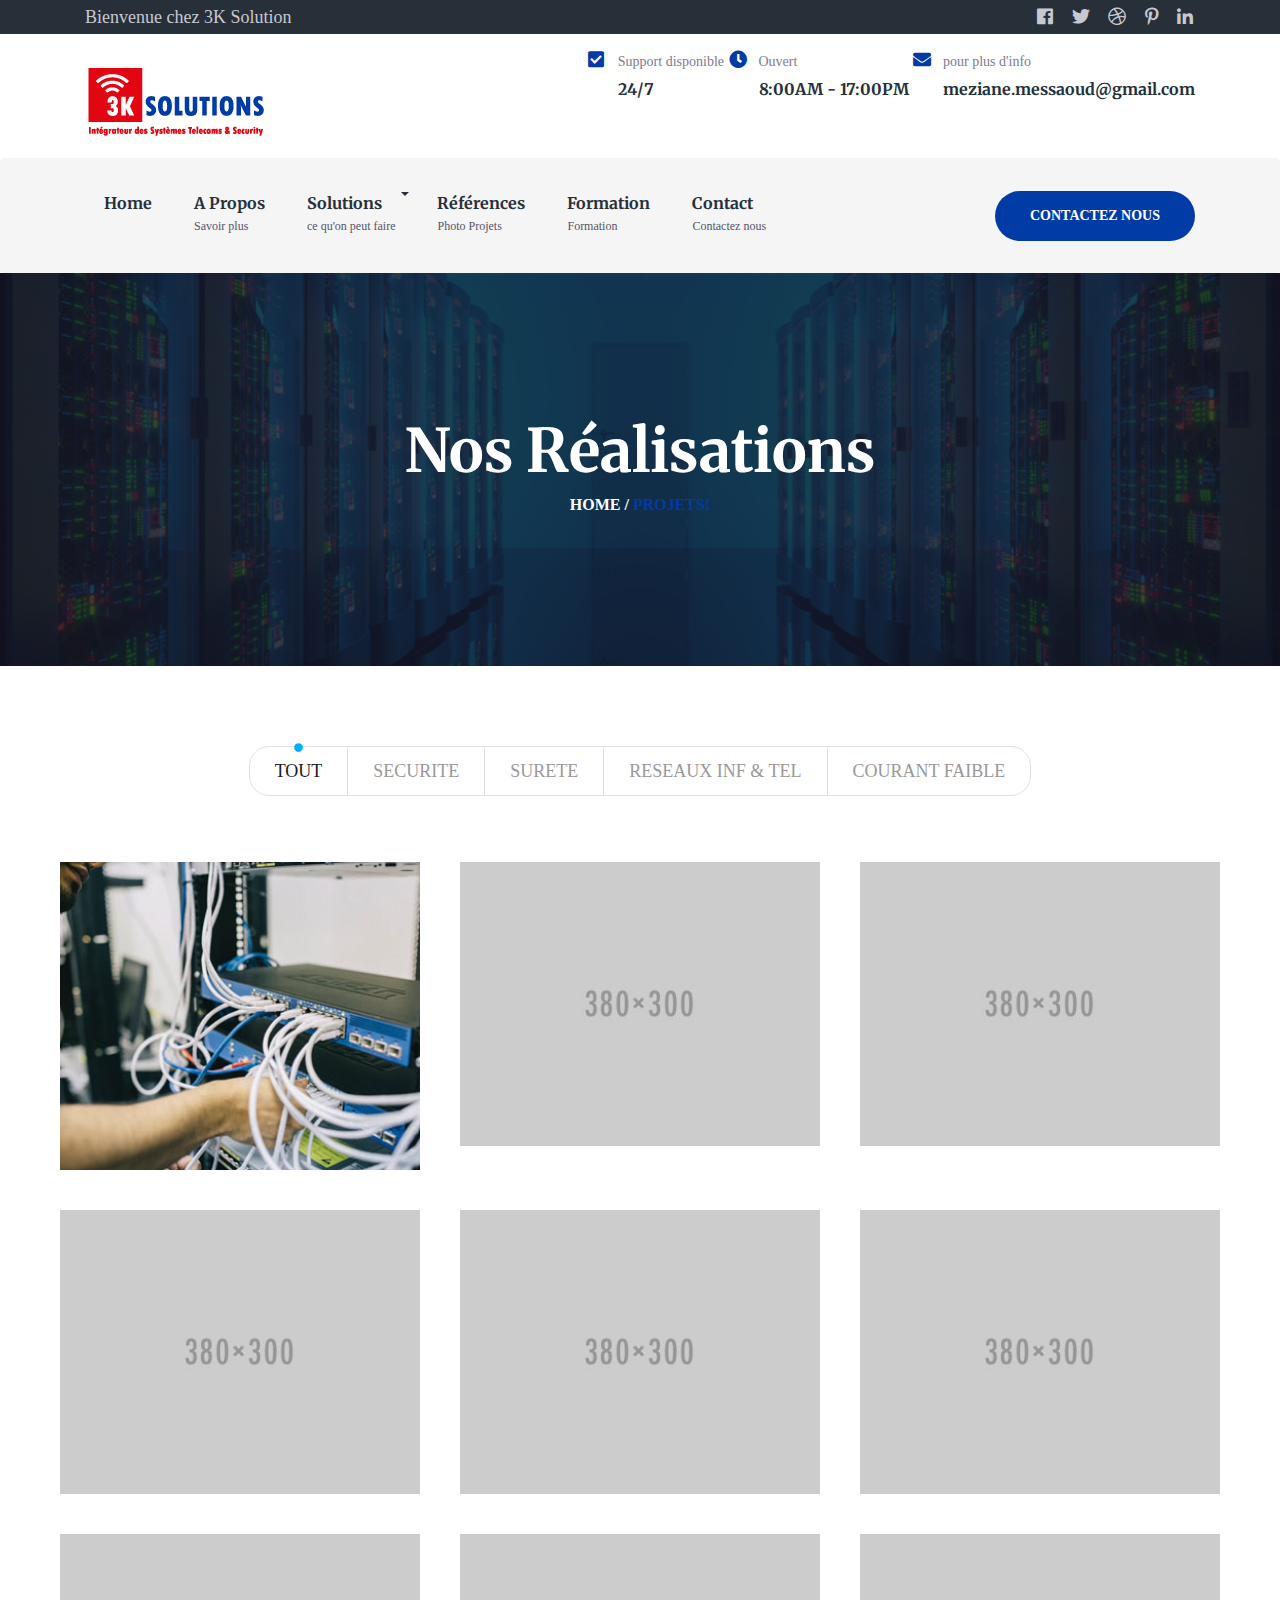
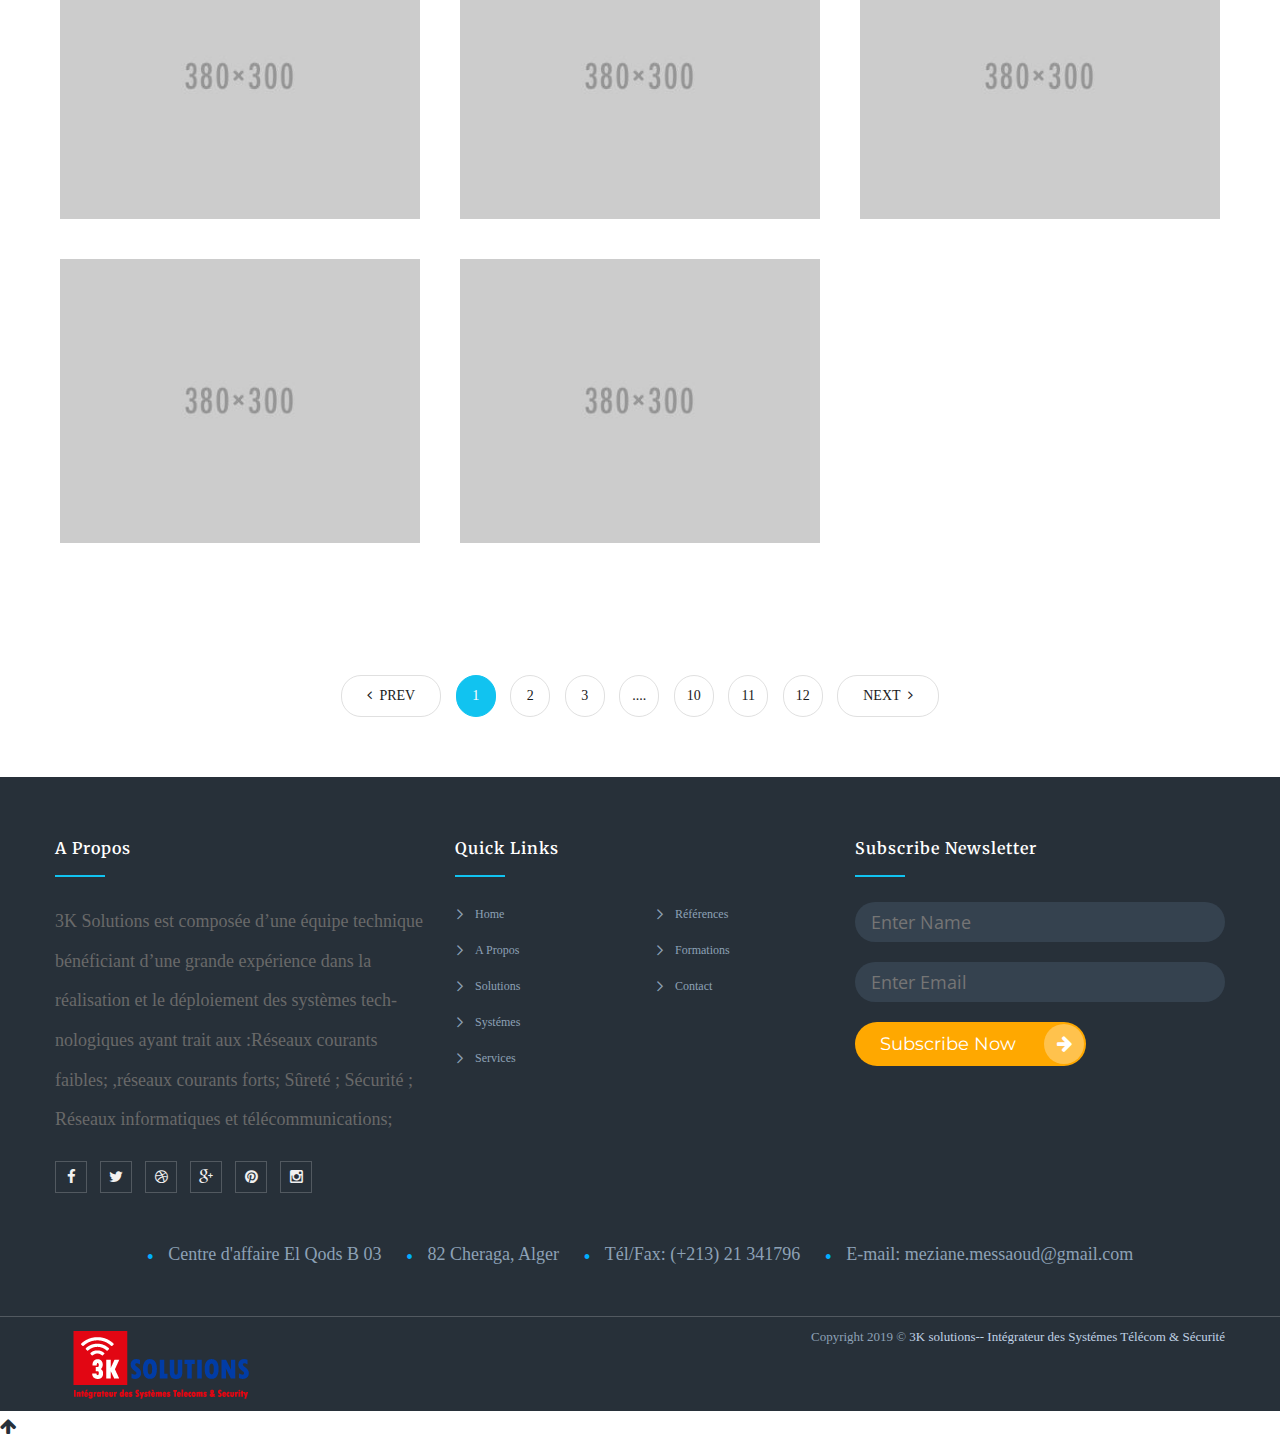
<file: HTML/portfolio.html>
<!DOCTYPE html>
<html lang="en">

<head>
    <meta http-equiv="Content-Type" content="text/html; charset=UTF-8">
    <meta http-equiv="X-UA-Compatible" content="IE=edge" />
    <meta http-equiv="X-UA-Compatible" content="ie=edge">
    <meta name="viewport" content="width=device-width, initial-scale=1.0">
    <title> 3K Solution  | Telecommunication </title>
    <!-- favicon -->
	<link href="css/bootstrap.css" rel="stylesheet">
 <link href="css/responsive.css" rel="stylesheet">
  <link href="css/style1.css" rel="stylesheet">
    <!-- bootstrap -->
    <link rel="stylesheet" href="assets/css/bootstrap.min.css">
	  <link rel="stylesheet" href="assets/css/fontawesome-all.min.css">
    <!-- fontawesome -->
 <link href="css/bootstrap.css" rel="stylesheet">
 
<link href="css/style.css" rel="stylesheet">
 <link href="css/responsive.css" rel="stylesheet">
    <!-- flaticon -->
    <link rel="stylesheet" href="assets/css/flaticon.css">
    <!-- animate.css -->
    <link rel="stylesheet" href="assets/css/animate.css">
    <!-- Owl Carousel -->
    <link rel="stylesheet" href="assets/css/owl.carousel.min.css">
    <!-- magnific popup -->
    <link rel="stylesheet" href="assets/css/magnific-popup.css">
    <!-- stylesheet -->
    <link rel="stylesheet" href="assets/css/style.css">
    <!-- responsive -->
    <link rel="stylesheet" href="assets/css/responsive.css">
 
</head>

<body>
    <!-- top bar area start -->
    <div class="topbar-bar">
        <div class="container">
            <div class="row">
                <div class="col-lg-12">
                    <div class="topbar-inner">
                        <!-- topbar inner start -->
                        <div class="topbar-left-content">
                            <!-- topbar left content -->
                            <ul>
                                <li>
                                    Bienvenue chez 3K Solution
                                </li>
                            </ul>
                        </div>
                        <!-- /.topbar left content -->
                        <div class="topbar-right-content">
                            <!-- topbar right content start-->
                            <ul>
                                <li>
                                    <a href="#">
                                        <i class="fab fa-facebook-f"></i>
                                    </a>
                                </li>
                                <li>
                                    <a href="#">
                                        <i class="fab fa-twitter"></i>
                                    </a>
                                </li>
                                <li>
                                    <a href="#">
                                        <i class="fab fa-dribbble"></i>
                                    </a>
                                </li>
                                <li>
                                    <a href="#">
                                        <i class="fab fa-pinterest-p"></i>
                                    </a>
                                </li>
                                <li>
                                    <a href="#">
                                        <i class="fab fa-linkedin-in"></i>
                                    </a>
                                </li>
                            </ul>
                        </div>
                        <!-- topbar right content end-->
                    </div>
                    <!-- topbar inner end -->
                </div>
            </div>
            <!-- row end -->
        </div>
        <!-- container end -->
    </div>
    <!-- tp bar area end -->

    <!-- support bar area start  -->
    <section class="support-bar-area">
        <div class="container">
            <div class="row">
                <div class="col-lg-3 col-sm-12">
                    <a href="index.html" class="logo"><img src="assets/img/logo.png" alt="logo"></a>
                </div>
                <div class="col-lg-9 col-sm-12">
                    <div class="support-bar-content">
                        <!-- support bar content -->
                        <ul>
                            <li>
                                <div class="single-support-item">
                                    <!-- single support item -->
                                    <div class="icon">
                                        <i class="fas fa-check-square"></i>
                                    </div>
                                    <div class="content">
                                        <!-- content -->
                                        <span class="subtitle">Support disponible</span>
                                        <h5>24/7</h5>
                                    </div>
                                    <!-- /.content -->
                                </div>
                                <!-- /.single support item -->
                            </li>
                            <li>
                                <div class="single-support-item">
                                    <!-- single support item -->
                                    <div class="icon">
                                        <i class="fas fa-clock"></i>
                                    </div>
                                    <div class="content">
                                        <!-- content -->
                                        <span class="subtitle">Ouvert</span>
                                        <h5>8:00AM - 17:00PM</h5>
                                    </div>
                                    <!-- /.content -->
                                </div>
                                <!-- /.single support item -->
                            </li>
                            <li>
                                <div class="single-support-item">
                                    <!-- single support item -->
                                    <div class="icon">
                                        <i class="fas fa-envelope"></i>
                                    </div>
                                    <div class="content">
                                        <!-- content -->
                                        <span class="subtitle">pour plus d'info</span>
                                        <a href="mailTo:meziane.messaoud@gmail.com">
                                            <h5>meziane.messaoud@gmail.com</h5>
                                        </a>
                                    </div>
                                    <!-- /.content -->
                                </div>
                                <!-- /.single support item -->
                            </li>
                        </ul>
                    </div>
                    <!-- /.support bar content -->
                </div>
            </div>
            <!-- /.row -->
        </div>
        <!-- /.container -->
    </section>
    <!-- support bar area end  -->

    <!-- navbar area start -->
    <nav class="navbar navbar-area navbar-expand-lg navbar-light ">
        <div class="container">
            <div class="collapse navbar-collapse" id="flybuzzNav">
                <!-- navbar collapse start -->
                <ul class="navbar-nav">
                    <!-- navbar- nav -->
                 
					   <li class="nav-item">
                        <a class="nav-link" href="index.html">Home<span class="subtitle"></span></a>
                    </li>
                    <li class="nav-item">
                        <a class="nav-link" href="about.html">A Propos<span class="subtitle">Savoir plus</span></a>
                    </li>
                  
					  <li class="nav-item dropdown">
                        <a class="nav-link dropdown-toggle" href="" data-toggle="dropdown">Solutions
                        <span class="subtitle">ce qu'on peut faire</span>
                    </a>
                        <div class="dropdown-menu">
                          <a href="#" class="dropdown-item">  <img src="cctv.png" >   Systéme Surté</a>
                            <a href="#" class="dropdown-item">  <img src="safety.png" >  Systéme Sécurité</a>
                            <a href="#" class="dropdown-item"> <img src="website.png" > Réseaux Informatiques & Télécom  .</a>
                            <a href="#" class="dropdown-item"> <img src="sono.png" > Systémes Courant Faible</a>
                        </div>
                    </li>
					
                    <li class="nav-item">
                        <a class="nav-link" href="ref.html">Références <span class="subtitle">Photo Projets</span></a>
                    </li>
					  <li class="nav-item">
                        <a class="nav-link" href="#">Formation <span class="subtitle">Formation</span></a>
                    </li>
                     
                     
                    <li class="nav-item">
                        <a class="nav-link" href="contact.html">Contact <span class="subtitle">Contactez nous</span></a>
                    </li>
                </ul>
                <!-- /.navbar-nav -->
            </div>

            <div class="navbar-btn-wrapper">
                <!-- navbar btn wrapper -->
                <a href="contact.html" class="boxed-btn btn-rounded">Contactez nous</a>
            </div>
            <!-- /.navbar btn wrapper -->
            <button class="navbar-toggler" type="button" data-toggle="collapse" data-target="#flybuzzNav" aria-controls="flybuzzNav" aria-expanded="false" aria-label="Toggle navigation">
                <span class="navbar-toggler-icon"></span>
            </button>
            <!-- navbar collapse end -->
        </div>
    </nav>
    <!-- navbar area end -->









    <section class="breadcrumb-area breadcumb-bg">
        <div class="container">
            <div class="row text-center">
                <div class="col-lg-12">
                    <h2 class="title">Nos Réalisations</h2>
                    <span class="page-links"><a href="index.html">Home</a> <span class="separator"> / </span> Projets!</span>
                </div>
            </div>
        </div>
    </section>
    
    <!--Gallery Section-->
    <section class="gallery-section three-column scroll-to-this">
    	<div class="auto-container">
        	
            <!--Filter-->
            <div class="filters">
                
                <ul class="filter-tabs clearfix">
                    <li class="filter" data-role="button" data-filter="all"><span class="fa fa-circle"></span> Tout</li>
                    <li class="filter" data-role="button" data-filter=".workspace"><span class="fa fa-circle"></span> SECURITE </li>
                    <li class="filter" data-role="button" data-filter=".office"><span class="fa fa-circle"></span> SURETE</li>
                    <li class="filter" data-role="button" data-filter=".teamwork"><span class="fa fa-circle"></span> RESEAUX INF & TEL</li>
                    <li class="filter" data-role="button" data-filter=".marketing"><span class="fa fa-circle"></span> COURANT FAIBLE</li>
         
                </ul>
            </div>
        
            <div class="images-container">
                <div class="filter-list row clearfix">
                    
               
  
                    <!--Item Box-->
                    <div class="col-lg-4 col-md-6 col-sm-6 col-xs-12 item-box portfolio-item mix mix_all workspace teamwork marketing outside company">
                        <div class="inner-box">
                            <figure class="image"><a href="img1.jpg" class="lightbox-image" title="Awsome Title Here"><img src="img1.jpg" alt=""></a></figure>
                            <div class="overlay-box">
                                <a href="#popup-article" class="zoom-btn lightbox-image"><span class="icon flaticon-camera33"></span></a>
                                <div class="content">
                                    <h3><a href="#">LAFARGE LCM </a></h3>
                                    <div class="tags"><a href="#">Direction Générale </a>, <a href="#">Alger</a></div>
                                </div>
                            </div>
                        </div>
                    </div>
                    
                    <!--Item Box-->
                    <div class="col-lg-4 col-md-6 col-sm-6 col-xs-12 item-box portfolio-item mix mix_all workspace office marketing outside company">
                        <div class="inner-box">
                            <figure class="image"><a href="images/gallery/image-3.jpg" class="lightbox-image" title="Awsome Title Here"><img src="images/gallery/image-3.jpg" alt=""></a></figure>
                            <div class="overlay-box">
                                    <a href="#popup-article" class="zoom-btn lightbox-image"><span class="icon flaticon-camera33"></span></a>
                                <div class="content">
                                    <h3><a href="#">CLINIQUE DENTAIRE </a></h3>
                                    <div class="tags"><a href="#">ALGERO-ALLEMANDE</a>, <a href="#">ALGER</a></div>
                                </div>
                            </div>
                        </div>
                    </div>
                    
                    <!--Item Box-->
                    <div class="col-lg-4 col-md-6 col-sm-6 col-xs-12 item-box portfolio-item mix mix_all workspace office teamwork marketing company">
                        <div class="inner-box">
                            <figure class="image"><a href="images/gallery/image-4.jpg" class="lightbox-image" title="Awsome Title Here"><img src="images/gallery/image-4.jpg" alt=""></a></figure>
                            <div class="overlay-box">
                                <a href="images/gallery/image-4.jpg" class="zoom-btn lightbox-image" title="Awsome Title Here"><span class="icon flaticon-camera33"></span></a>
                                <div class="content">
                                    <h3><a href="#">Team in meeting room</a></h3>
                                    <div class="tags"><a href="#">Marketing</a>, <a href="#">SEO</a></div>
                                </div>
                            </div>
                        </div>
                    </div>
                    
                    <!--Item Box-->
                    <div class="col-lg-4 col-md-6 col-sm-6 col-xs-12 item-box portfolio-item mix mix_all workspace office teamwork marketing outside">
                        <div class="inner-box">
                            <figure class="image"><a href="images/gallery/image-5.jpg" class="lightbox-image" title="Awsome Title Here"><img src="images/gallery/image-5.jpg" alt=""></a></figure>
                            <div class="overlay-box">
                                <a href="images/gallery/image-5.jpg" class="zoom-btn lightbox-image" title="Awsome Title Here"><span class="icon flaticon-camera33"></span></a>
                                <div class="content">
                                    <h3><a href="#">Team in meeting room</a></h3>
                                    <div class="tags"><a href="#">Marketing</a>, <a href="#">SEO</a></div>
                                </div>
                            </div>
                        </div>
                    </div>
                    
                    <!--Item Box-->
                    <div class="col-lg-4 col-md-6 col-sm-6 col-xs-12 item-box portfolio-item mix mix_all workspace office teamwork outside company">
                        <div class="inner-box">
                            <figure class="image"><a href="images/gallery/image-6.jpg" class="lightbox-image" title="Awsome Title Here"><img src="images/gallery/image-6.jpg" alt=""></a></figure>
                            <div class="overlay-box">
                                <a href="images/gallery/image-6.jpg" class="zoom-btn lightbox-image" title="Awsome Title Here"><span class="icon flaticon-camera33"></span></a>
                                <div class="content">
                                    <h3><a href="#">Team in meeting room</a></h3>
                                    <div class="tags"><a href="#">Marketing</a>, <a href="#">SEO</a></div>
                                </div>
                            </div>
                        </div>
                    </div>
                    
                    <!--Item Box-->
                    <div class="col-lg-4 col-md-6 col-sm-6 col-xs-12 item-box portfolio-item mix mix_all office teamwork marketing outside company">
                        <div class="inner-box">
                            <figure class="image"><a href="images/gallery/image-7.jpg" class="lightbox-image" title="Awsome Title Here"><img src="images/gallery/image-7.jpg" alt=""></a></figure>
                            <div class="overlay-box">
                                <a href="images/gallery/image-7.jpg" class="zoom-btn lightbox-image" title="Awsome Title Here"><span class="icon flaticon-camera33"></span></a>
                                <div class="content">
                                    <h3><a href="#">Team in meeting room</a></h3>
                                    <div class="tags"><a href="#">Marketing</a>, <a href="#">SEO</a></div>
                                </div>
                            </div>
                        </div>
                    </div>
                    
                    <!--Item Box-->
                    <div class="col-lg-4 col-md-6 col-sm-6 col-xs-12 item-box portfolio-item mix mix_all workspace teamwork marketing outside company">
                        <div class="inner-box">
                            <figure class="image"><a href="images/gallery/image-8.jpg" class="lightbox-image" title="Awsome Title Here"><img src="images/gallery/image-8.jpg" alt=""></a></figure>
                            <div class="overlay-box">
                                <a href="images/gallery/image-8.jpg" class="zoom-btn lightbox-image" title="Awsome Title Here"><span class="icon flaticon-camera33"></span></a>
                                <div class="content">
                                    <h3><a href="#">Team in meeting room</a></h3>
                                    <div class="tags"><a href="#">Marketing</a>, <a href="#">SEO</a></div>
                                </div>
                            </div>
                        </div>
                    </div>
                    
                    <!--Item Box-->
                    <div class="col-lg-4 col-md-6 col-sm-6 col-xs-12 item-box portfolio-item mix mix_all workspace office marketing outside company">
                        <div class="inner-box">
                            <figure class="image"><a href="images/gallery/image-9.jpg" class="lightbox-image" title="Awsome Title Here"><img src="images/gallery/image-9.jpg" alt=""></a></figure>
                            <div class="overlay-box">
                                <a href="images/gallery/image-9.jpg" class="zoom-btn lightbox-image" title="Awsome Title Here"><span class="icon flaticon-camera33"></span></a>
                                <div class="content">
                                    <h3><a href="#">Team in meeting room</a></h3>
                                    <div class="tags"><a href="#">Marketing</a>, <a href="#">SEO</a></div>
                                </div>
                            </div>
                        </div>
                    </div>
                    
                    <!--Item Box-->
                    <div class="col-lg-4 col-md-6 col-sm-6 col-xs-12 item-box portfolio-item mix mix_all workspace office teamwork marketing company">
                        <div class="inner-box">
                            <figure class="image"><a href="images/gallery/image-10.jpg" class="lightbox-image" title="Awsome Title Here"><img src="images/gallery/image-10.jpg" alt=""></a></figure>
                            <div class="overlay-box">
                                <a href="images/gallery/image-10.jpg" class="zoom-btn lightbox-image" title="Awsome Title Here"><span class="icon flaticon-camera33"></span></a>
                                <div class="content">
                                    <h3><a href="#">Team in meeting room</a></h3>
                                    <div class="tags"><a href="#">Marketing</a>, <a href="#">SEO</a></div>
                                </div>
                            </div>
                        </div>
                    </div>
                    
                    <!--Item Box-->
                    <div class="col-lg-4 col-md-6 col-sm-6 col-xs-12 item-box portfolio-item mix mix_all office teamwork marketing outside company">
                        <div class="inner-box">
                            <figure class="image"><a href="images/gallery/image-1.jpg" class="lightbox-image" title="Awsome Title Here"><img src="images/gallery/image-1.jpg" alt=""></a></figure>
                            <div class="overlay-box">
                                <a href="images/gallery/image-1.jpg" class="zoom-btn lightbox-image" title="Awsome Title Here"><span class="icon flaticon-camera33"></span></a>
                                <div class="content">
                                    <h3><a href="#">Team in meeting room</a></h3>
                                    <div class="tags"><a href="#">Marketing</a>, <a href="#">SEO</a></div>
                                </div>
                            </div>
                        </div>
                    </div>
                    
                    <!--Item Box-->
                    <div class="col-lg-4 col-md-6 col-sm-6 col-xs-12 item-box portfolio-item mix mix_all workspace teamwork marketing outside company">
                        <div class="inner-box">
                            <figure class="image"><a href="images/gallery/image-2.jpg" class="lightbox-image" title="Awsome Title Here"><img src="images/gallery/image-2.jpg" alt=""></a></figure>
                            <div class="overlay-box">
                                <a href="images/gallery/image-2.jpg" class="zoom-btn lightbox-image" title="Awsome Title Here"><span class="icon flaticon-camera33"></span></a>
                                <div class="content">
                                    <h3><a href="#">Team in meeting room</a></h3>
                                    <div class="tags"><a href="#">Marketing</a>, <a href="#">SEO</a></div>
                                </div>
                            </div>
                        </div>
                    </div>
                    
                    
                    
                </div>
                
                <br><br><br>
                
                <!-- Centered Pagination -->
                <div class="centered-pagination text-center">
                    <ul>
                        <li><a class="prev" href="#"><span class="fa fa-angle-left"></span>&ensp;Prev</a></li>
                        <li><a href="#" class="active">1</a></li>
                        <li><a href="#">2</a></li>
                        <li><a href="#">3</a></li>
                        <li><a href="#">....</a></li>
                        <li><a href="#">10</a></li>
                        <li><a href="#">11</a></li>
                        <li><a href="#">12</a></li>
                        <li><a class="next" href="#">Next&ensp;<span class="fa fa-angle-right"></span></a></li>
                    </ul>
                </div>
                
            </div>
            
        </div>
        
    </section>
    
                       <div id="popup-article" class="popup">
  <div class="popup__block">
    <h1 class="popup__title">LAFARGE LCM - Direction Générale - Alger -</h1>
    <p>  En utilisant notre exprience nous avons pu faire pour ce projets les solutions suivantes!</p>
    <img src="img1.jpg" class="popup__media popup__media_right" alt="The foto of nature">
    <p >
	- Systéme de sonorisation de sécurité PUBLIC ADRESS VOICE "PAVA",</br>
	
	- Systémede controle d'accés,</br>
	- Réseaux IP pour télésurveillance CCTV.</br>
  </div>
  
</div> 
    <!--Main Footer-->
    <!-- contact area start  -->
    <footer class="main-footer">
    	
        <!--Footer Upper-->        
        <div class="footer-upper">
            <div class="auto-container">
                <div class="row clearfix">
                
                	<div class="col-lg-4 col-sm-6 col-xs-12 column">
                        <div class="footer-widget about-widget">
                            <h2>A propos</h2> 
                            <div class="text">
                            	<p>  3K Solutions est composée d’une équipe technique bénéficiant d’une grande expérience dans la réalisation et le déploiement des systèmes technologiques ayant trait aux :Réseaux courants faibles; 
,réseaux courants forts; 
Sûreté ; 
Sécurité ; 
Réseaux informatiques et télécommunications;</p>
                            </div>
                            
                            <div class="social-links">
                                <a href="#"><span class="fa fa-facebook-f"></span></a>
                                <a href="#"><span class="fa fa-twitter"></span></a>
                                <a href="#"><span class="fa fa-dribbble"></span></a>
                                <a href="#"><span class="fa fa-google-plus"></span></a>
                                <a href="#"><span class="fa fa-pinterest"></span></a>
                                <a href="#"><span class="fa fa-instagram"></span></a>
                            </div>
                            
                        </div>
                    </div>
                    
                    <!--Footer Column-->
                    <div class="col-lg-4 col-sm-6 col-xs-12 column">
                    	<h2>Quick Links</h2>
                    	<div class="row clearfix">
                        	
                            <div class="col-lg-6 col-sm-6 col-xs-12">
                                <div class="footer-widget links-widget">
                                    <ul>
                                        <li><a href="#">Home</a></li>
                                        <li><a href="#">A Propos</a></li>
                                        <li><a href="#">Solutions </a></li>
                                        <li><a href="#">Systémes</a></li>
                                        <li><a href="#">Services</a></li>
                                    </ul>
        
                                </div>
                            </div>
                            
                            <div class="col-lg-6 col-sm-6 col-xs-12">
                                <div class="footer-widget links-widget">
                                    <ul>
                                        <li><a href="#">Références</a></li>
                                        <li><a href="#">Formations</a></li>
                                        <li><a href="#">Contact</a></li>
                                        
                                    </ul>
                                </div>
                            </div>
                            
                        </div>
                    </div>
                    
                    <!--Footer Column-->
                    <div class="col-lg-4 col-sm-12 col-xs-12 column">
                        <div class="footer-widget newsletter-widget">
                            <h2>Subscribe Newsletter</h2>	
                            <form method="post" action="contact.html">
                            	<div class="form-group">
                                	<input type="text" name="username" value="" placeholder="Enter Name" required>
                                </div>
                                <div class="form-group">
                                	<input type="text" name="useremail" value="" placeholder="Enter Email" required>
                                </div>
                                <div class="form-group">
                                	<button type="submit" class="theme-btn radial-btn bg_orange"><span class="txt">Subscribe Now</span> <span class="img-circle fa fa-arrow-right"></span></button>
                                </div>
                            </form>
                        </div>
                    </div>
                    
                    
                </div>
                
                <!--Contact Info-->
                <div class="contact-info">
                	<ul>
                    	<li><span class="bullet">&bull;</span> Centre d'affaire El Qods B 03</li>
                        <li><span class="bullet">&bull;</span> 82 Cheraga, Alger</li>
                        <li><span class="bullet">&bull;</span> Tél/Fax: (+213) 21 341796</li>
                        <li><span class="bullet">&bull;</span> E-mail:  meziane.messaoud@gmail.com</li>
                                                                             
                    </ul>
                </div>
                
            </div>
        </div>
        
        <!--Footer Bottom-->
    	<div class="footer-bottom">
            <div class="auto-container clearfix">
            	   <div class="col-lg-3 col-sm-12">
                    <a href="index.html" class="logo"><img src="assets/img/logo.png" alt="logo"></a>
                </div>
                <!--Copyright-->
                <div class="copyright pull-right">Copyright 2019 &copy; <strong>3K solutions-- Intégrateur des Systémes Télécom & Sécurité</strong></div>
            </div>
        </div>
        
    </footer>
    
</div>
<!--End pagewrapper-->

<!--Scroll to top-->
<div class="scroll-to-top scroll-to-target" data-target=".main-header"><span class="fa fa-arrow-up"></span></div>

<script src="js/jquery.js"></script> 
<script src="js/bootstrap.min.js"></script>
<script src="js/mixitup.js"></script>
<script src="js/jquery.fancybox.pack.js"></script>
<script src="js/jquery.fancybox-media.js"></script>
<script src="js/wow.js"></script>
<script src="js/script.js"></script>
<script>
// When the user clicks on div, open the popup
function myFunction() {
  var popup = document.getElementById("myPopup");
  popup.classList.toggle("show");
}
</script>
<!--Start of Tawk.to Script-->
<script type="text/javascript">
var $_Tawk_API={},$_Tawk_LoadStart=new Date();
(function(){
var s1=document.createElement("script"),s0=document.getElementsByTagName("script")[0];
s1.async=true;
s1.src='https://embed.tawk.to/569cfc09aeafd72017dd6ea9/default';
s1.charset='UTF-8';
s1.setAttribute('crossorigin','*');
s0.parentNode.insertBefore(s1,s0);
})();
</script>
<!--End of Tawk.to Script-->

<script>
  (function(i,s,o,g,r,a,m){i['GoogleAnalyticsObject']=r;i[r]=i[r]||function(){
  (i[r].q=i[r].q||[]).push(arguments)},i[r].l=1*new Date();a=s.createElement(o),
  m=s.getElementsByTagName(o)[0];a.async=1;a.src=g;m.parentNode.insertBefore(a,m)
  })(window,document,'script','//www.google-analytics.com/analytics.js','ga');

  ga('create', 'UA-15521914-3', 'auto');
  ga('send', 'pageview');

</script>

</body>
</html>
</file>
<file: HTML/css/responsive.css>
/* Radium HTML5 Agency Template */

@media only screen and (max-width: 1140px){
	.main-header .header-lower .outer-box{
		padding-right:0px;	
	}
	
	.header-lower .logo,
	.header-lower .main-menu{
		float:none !important;
	}
	
	.main-menu .navigation > li{
		margin-left:40px;	
	}
	
	.fluid-image-outer img{
		position:relative !important;
		display:block;
		max-width:100%;
		right:0px;
	}
}


@media only screen and (max-width: 1023px){
	
	.main-menu .navigation > li{
		margin:0px 15px;
	}
	
	.main-menu .navigation > li > a{
		padding-left:5px !important;
		padding-right:15px !important;	
	}
	
	.two-col-bg .content-column,
	.two-col-bg .image-column{
		width:100%;	
	}
	
	.two-col-bg .image-column{
		position:relative;
		min-height:300px;	
	}
	
	.gallery-section.mixed-column .two-fourth-col{
		width:100%;	
	}
	
	.gallery-section.mixed-column .one-fourth-col{
		width:50%;	
	}
	
	.gallery-section.full-width.four-column .item-box{
		width:33.333%;
	}
	
	.no-grid .progress-column{
		width:50%;	
	}
	
	.process-column:after{
		display:none;	
	}
	
	.cart-section .prod-table .table-responsive{
		width:100% !important;
		overflow:auto !important;
	}
	
	.sidebar-page .gallery-section.full-width.three-column .item-box{
		width:100%;	
	}
	
	.features-section .featured-column,
	.features-section .middle-image{
		max-width:100% !important;
		width:100%;
		margin:0px 0px 30px;	
	}
	
	.features-section .featured-column.icon-left .inner-box,
	.features-section .featured-column.icon-right .inner-box{
		text-align:left !important;
		padding-left:70px;	
	}
	
	.features-section .featured-column.icon-left .icon,
	.features-section .featured-column.icon-right .icon{
		left:-70px !important;
	}
	
	.circular-section .circular-outer{
		background:none;	
	}
	
	.circular-section .circular-outer .featured-box{
		position:relative;
		left:0px !important;
		top:0px !important;
		left:0px !important;
		right:0px !important;
		margin:0px 0px 50px !important;
		max-width:100%;	
	}
	
	.circular-section .circular-outer .featured-box.icon-left .inner-box,
	.circular-section .circular-outer .featured-box.icon-right .inner-box,
	.circular-section .circular-outer .featured-box .inner-box,
	.circular-section .circular-outer .featured-box.one .inner-box{
		text-align:left !important;
		padding:20px 0px 0px 110px !important;	
	}
	
	.circular-section .circular-outer .featured-box .icon,
	.circular-section .circular-outer .featured-box.icon-right .icon,
	.circular-section .circular-outer .featured-box.icon-left .icon{
		position:absolute !important;
		top:0px !important;
		left:0px !important;
		right:auto !important;	
	}
	
	.circular-section .circular-outer .featured-box h3{
		position:static;	
	}
	
	.filters .filter-tabs{
		border:none;	
	}
	
	.filter-tabs li:hover, .filter-tabs li.active, .filter-tabs li{
		float:none;
		border:1px solid #e0e0e0;
		margin:0px 5px 10px;	
	}
	
	.filter-tabs li:first-child,
	.filter-tabs li:last-child{
		border-radius:0px;
		border:1px solid #e0e0e0;
	}
	
	.normal-section.half-section:after{
		display:none;	
	}
}

@media only screen and (max-width: 767px){
	
	.header-lower .outer-box{
		padding-right:0px;	
	}
	
	.main-menu{
		float:none;
		padding-top:0px;
		z-index:5;
		padding-bottom:0px;
	}
	
	.fixed-header .main-menu{
		padding-top:0px;
	}
	
	.main-menu .collapse {
	   max-height:300px;
		overflow:auto;
		float:none;
		width:100%;
		padding:0px 0px 25px;
		border:1px solid #11c3f0;
		margin:0px;
		border-radius:3px;
		-ms-border-radius:3px;
		-moz-border-radius:3px;
		-webkit-border-radius:3px;
		-o-border-radius:3px;
   }
   
	.main-menu .collapse.in,
	.main-menu .collapsing{
		padding:0px;
		border:1px solid #11c3f0;
		margin:0px 0px 25px;
		border-radius:3px;
		-ms-border-radius:3px;
		-moz-border-radius:3px;
		-webkit-border-radius:3px;
		-o-border-radius:3px;	
	}
	
	
	.main-menu .navbar-header{
		position:relative;
		float:none;
		display:block;
		text-align:right;
		width:100%;
		padding:0px 0px 25px;
		right:0px;
		z-index:12;
	}
	
	.main-menu .navbar-header .navbar-toggle{
		display:inline-block;
		z-index:7;
		border:1px solid #11c3f0;
		float:none;
		margin:0px;
	}
	
	.main-menu .navbar-header .navbar-toggle .icon-bar{
		background:#11c3f0;	
	}
	
	.main-menu .navbar-collapse > .navigation{
		float:none !important;
		margin:0px !important;
		width:100% !important;
		background:#11c3f0;
	}
	
	.main-menu .navbar-collapse > .navigation > li{
		margin:0px !important;
		float:none !important;
		width:100%;
	}
	
	.main-menu .navigation > li > a,
	.main-menu .navigation > li > ul:before{
		border:none;	
	}
	
	.main-menu .navbar-collapse > .navigation > li > a{
		padding:10px 10px !important;
	}
	
	.main-menu .navigation li.dropdown > a:after{
		color:#ffffff !important;
		right:15px;
		font-size:16px;
	}
	
	.main-menu .navbar-collapse > .navigation > li > ul,
	.main-menu .navbar-collapse > .navigation > li > ul > li > ul{
		position:relative;
		border:none;
		float:none;
		visibility:visible;
		opacity:1;
		display:none;
		margin:0px;
		left:auto !important;
		right:auto !important;
		top:auto !important;
		width:100%;
		background:#11c3f0;
		border-radius:0px;
		-webkit-border-radius:0px;
		-ms-border-radius:0px;
		-o-border-radius:0px;
		-moz-border-radius:0px;
		transition:none !important;
		-webkit-transition:none !important;
		-ms-transition:none !important;
		-o-transition:none !important;
		-moz-transition:none !important;
	}
		
	.main-menu .navbar-collapse > .navigation > li > ul,
	.main-menu .navbar-collapse > .navigation > li > ul > li > ul{
		border-top:1px solid rgba(255,255,255,1) !important;	
	}
	
	.main-menu .navbar-collapse > .navigation > li,
	.main-menu .navbar-collapse > .navigation > li > ul > li,
	.main-menu .navbar-collapse > .navigation > li > ul > li > ul > li{
		border-top:1px solid rgba(255,255,255,1) !important;
		opacity:1 !important;
		top:0px !important;
		left:0px !important;
		visibility:visible !important;
	}
	
	.main-menu .navbar-collapse > .navigation > li:first-child{
		border:none;	
	}
	
	.main-menu .navbar-collapse > .navigation > li > a,
	.main-menu .navbar-collapse > .navigation > li > ul > li > a,
	.main-menu .navbar-collapse > .navigation > li > ul > li > ul > li > a{
		padding:10px 10px !important;
		line-height:22px;
		color:#ffffff;
		background:#11c3f0;
		text-align:left;
	}
	
	.main-menu .navbar-collapse > .navigation > li > a:hover,
	.main-menu .navbar-collapse > .navigation > li > a:active,
	.main-menu .navbar-collapse > .navigation > li > a:focus{
		background:#11c3f0;
	}
	
	.main-menu .navbar-collapse > .navigation > li:hover > a,
	.main-menu .navbar-collapse > .navigation > li > ul > li:hover > a,
	.main-menu .navbar-collapse > .navigation > li > ul > li > ul > li:hover > a,
	.main-menu .navbar-collapse > .navigation > li.current > a,
	.main-menu .navbar-collapse > .navigation > li.current-menu-item > a{
		background:#11c3f0;
		color:#ffffff !important;
	}
	
	.main-menu .navbar-collapse > .navigation li.dropdown .dropdown-btn{
		display:block;
	}
	
	.main-menu .navbar-collapse > .navigation li.dropdown:after,
	.main-menu .navigation > li > ul:before{
		display:none !important;	
	}
	
	.main-header .header-top .top-right .social-links-one{
		display:none;	
	}
	
	.logos-section .column{
		text-align:center;	
	}
	
	.main-menu .navigation > li:hover > ul,
	.main-menu .navigation > li > ul > li:hover > ul,
	.main-menu .navigation > li > ul > li > ul > li:hover > ul{
		display:block;	
	}
	
	.main-footer .contact-info{
		text-align:left;	
	}
	
	.main-footer .contact-info li{
		margin:0px 0px 20px;	
	}
}

@media only screen and (max-width: 599px){
	.fixed-header .header-lower{
		position:relative !important;
	}
	
	.main-header .header-top .top-left,
	.main-header .header-top .top-right{
		float:none !important;
	}
	
	.gallery-section.full-width.three-column .item-box,
	.gallery-section.full-width.four-column .item-box,
	.gallery-section.full-width.five-column .item-box{
		width:100%;
	}
	
	.sidebar-page .comments-area .comment,
	.sidebar-page .comments-area .reply-comment,
	.sidebar-page .about-author .author-desc{
		padding-left:0px;
		margin-left:0px;	
	}
	
	.sidebar-page .comments-area .comment-box .author-thumb,
	.sidebar-page .about-author .author-thumb{
		position:relative;
		left:0px;
		margin-bottom:20px;	
	}
	.team-section .team-member .hover-info{
		left:0;	
	}
	
}

@media only screen and (max-width: 479px){
	.gallery-section .filter-tabs.style-one li{
		display:block;
		margin:0px 0px 20px;	
	}
	
	
}
</file>
<file: HTML/css/style1.css>
/*
 * card
*/

.card{
  box-shadow: 0 2px 2px 0 rgba(0,0,0,0.14),0 1px 5px 0 rgba(0,0,0,0.12),0 3px 1px -2px rgba(0,0,0,0.2);
  max-width: 480px;
  background-color: #fff;
}

.card__header{
  position: relative;
}

.card__header:before{
  content: "";
  width: 100%;
  height: 100%;
  background-image: -webkit-linear-gradient(top, transparent 30%, rgba(0, 0, 0, .6) 70%, rgba(0, 0, 0, .7));
  background-image: linear-gradient(to bottom, transparent 30%, rgba(0, 0, 0, .6) 70%, rgba(0, 0, 0, .7));

  position: absolute;
  left: 0;
  bottom: 0;
}

.card__title{
  font-size: 2.2rem;
  font-weight: 400;
  color: #fff;
  text-transform: uppercase;
  line-height: 1.5;

  padding-left: 2rem;
  padding-right: 2rem; 
  margin-top: 0;
  margin-bottom: 0;

  position: absolute;
  bottom: 2rem;
  left: 0;
}

.card__link{
  color: inherit;
  text-decoration: none;
}

.card__preview{
  max-width: 100%;
  display: block;
}

.card__body{
  padding: 3rem 2.5rem 2rem;
  display: -webkit-box;
  display: -ms-flexbox;
  display: flex;
  -webkit-box-orient: vertical;
  -webkit-box-direction: normal;
      -ms-flex-direction: column;
          flex-direction: column;
  -ms-flex-pack: distribute;
      justify-content: space-around;
  -webkit-box-flex: 2;
      -ms-flex-positive: 2;
          flex-grow: 2;
}

.card__content{
  -webkit-box-flex: 2;
      -ms-flex-positive: 2;
          flex-grow: 2;
}

.card__ft{
  font-size: 1.4rem;
  border-top: 1px solid #f0f0f0;
  margin-top: 3rem;
  padding-top: 2rem;

  display: -webkit-box;

  display: -ms-flexbox;

  display: flex;
  -webkit-box-pack: justify;
      -ms-flex-pack: justify;
          justify-content: space-between;
  -webkit-box-align: end;
      -ms-flex-align: end;
          align-items: flex-end;
}

.card__readmore{
  text-transform: uppercase;
  color: #512da8;
}

.card__meta{
  -webkit-box-flex: 0;
      -ms-flex: none;
          flex: none;
  display: -webkit-box;
  display: -ms-flexbox;
  display: flex;
  -webkit-box-align: center;
      -ms-flex-align: center;
          align-items: center;
}

.card__meta-label{
  display: inline-block;
  padding-left: 2.2rem;

  background-repeat: no-repeat;
  background-size: 1.6rem;
  background-position: 1% center;
}

.card__meta-label:not(:first-child){
  margin-left: 1.5rem;
}

.card__meta-comments{
  background-image: url([data-uri]);
  background-position: 1% 75%;
}

.card__meta-likes{
  background-image: url([data-uri]);
}

/* popup */

.popup{
  width: 100%;
  height: 100vh;
  display: none;

  position: fixed;
  top: 0;
  right: 0;
}

#popup-article:target{
  display: block;
}

.popup__block{
  height: calc(100vh - 40px);
  padding: 5% 15%;
  box-sizing: border-box;
  
  margin-top: 20px;
  overflow: auto;
  -webkit-animation: fade .5s ease-out 1.3s both;
          animation: fade .5s ease-out 1.3s both;
}

.popup:before{
  content: "";
  box-sizing: border-box;
  width: 100%;
  
  box-shadow: inset 0 0 0 20px #f0f0f0;
  background: #fff;

  position: fixed;
  top: 50%;
  will-change: height, top;
  -webkit-animation: open-animation .6s cubic-bezier(0.83, 0.04, 0, 1.16) .65s both;
          animation: open-animation .6s cubic-bezier(0.83, 0.04, 0, 1.16) .65s both;
}

.popup:after{
  content: "";
  width: 0;
  height: 2px;
  background-color: #f0f0f0;
  
  will-change: width, opacity;
  -webkit-animation: line-animation .6s cubic-bezier(0.83, 0.04, 0, 1.16) both;
          animation: line-animation .6s cubic-bezier(0.83, 0.04, 0, 1.16) both;

  position: absolute;
  top: 50%;
  left: 0;
  margin-top: -1px;
}

@-webkit-keyframes line-animation{

  0%{
    width: 0;
    opacity: 1;
  }

  99%{
    width: 100%;
    opacity: 1;
  }

  100%{
    width: 100%;
    opacity: 0;
  }  
}

@keyframes line-animation{

  0%{
    width: 0;
    opacity: 1;
  }

  99%{
    width: 100%;
    opacity: 1;
  }

  100%{
    width: 100%;
    opacity: 0;
  }  
}

@-webkit-keyframes open-animation{

  0%{
    height: 0;
    top: 50%;
  }

  100%{
    height: 100vh;
    top: 0;
  }
}

@keyframes open-animation{

  0%{
    height: 0;
    top: 50%;
  }

  100%{
    height: 100vh;
    top: 0;
  }
}

@-webkit-keyframes fade{

  0%{
    opacity: 0;
  }

  100%{
    opacity: 1;
  }
}

@keyframes fade{

  0%{
    opacity: 0;
  }

  100%{
    opacity: 1;
  }
}

.popup__title{
  margin: 0 0 1em;
}

.popup__close{
  width: 3.2rem;
  height: 3.2rem;
  text-indent: -9999px;
  position: absolute;
  
  background-repeat: no-repeat;
  background-position: center center;
  background-size: contain;
  background-image: url([data-uri]);
}

.popup__media{
  margin-bottom: 2rem;
}

@media screen and (min-width: 641px){

  .popup__title{
    font-size: 3.8rem;
  }

  .popup__close{
    top: 40px;
    right: 40px;
  }
  
  .popup__media{
    max-width: 35%;
  }

  .popup__media_left{
    float: left;
    margin-right: 3rem;
  }

  .popup__media_right{
    float: right;
    margin-left: 3rem;
  }  
}

@media screen and (max-width: 640px){

  .popup__title{
    font-size: 2.2rem;
  }

  .popup__close{
    top: 20px;
    right: 20px;
  }
}

/*
* demo page
*/

@media screen and (min-width: 768px){

  html{
    font-size: 62.5%;
  }
}

@media screen and (max-width: 767px){

  html{
    font-size: 50%;
  }
}

body{
  font-family: -apple-system, BlinkMacSystemFont, Segoe UI, Roboto, Open Sans, Ubuntu, Fira Sans, Helvetica Neue, sans-serif;
  font-size: 1.6rem;
  color: #222;
  background-color: #512da8;
  
  margin: 0;
  -webkit-overflow-scrolling: touch;   
  overflow-y: scroll;
}

p{
  margin: 0;
  line-height: 1.5;
}

p:not(:last-child){
  margin-bottom: 1.5rem;
}

img{
  display :block;
  max-width: 100%;
}

a{
  text-decoration: none;
  color: #039be5;
}

.page{
  min-height: 100vh;
  display: -webkit-box;
  display: -ms-flexbox;
  display: flex;
  -webkit-box-orient: vertical;
  -webkit-box-direction: normal;
      -ms-flex-direction: column;
          flex-direction: column;
  -ms-flex-pack: distribute;
      justify-content: space-around;
}

.page__demo{
  -webkit-box-flex: 1;
      -ms-flex-positive: 1;
          flex-grow: 1;
  display: -webkit-box;
  display: -ms-flexbox;
  display: flex;
}

.main-container{
  max-width: 1200px;
  padding-left: 1rem;
  padding-right: 1rem;

  margin-left: auto;
  margin-right: auto;
}

.page__container{
  margin: auto;
}

.footer{
  padding-top: 1rem;
  padding-bottom: 1rem;
  text-align: center;  
  font-size: 1.4rem;
}

.footer__link{
  color: #fff;
}

@media screen and (min-width: 361px){

  .footer__container{
    display: -webkit-box;
    display: -ms-flexbox;
    display: flex;
    -webkit-box-pack: justify;
        -ms-flex-pack: justify;
            justify-content: space-between;
  }
}

@media screen and (max-width: 360px){

  .melnik909{
    display: none;
  } 
}
</file>
<file: HTML/assets/css/flaticon.css>
/*
  	Flaticon icon font: Flaticon
  	Creation date: 07/06/2018 07:03
  	*/
	
	@font-face {
	    font-family: "Flaticon";
	    src: url("../fonts/Flaticon.eot");
	    src: url("../fonts/Flaticon.eot?#iefix") format("embedded-opentype"), url("../fonts/Flaticon.woff") format("woff"), url("../fonts/Flaticon.ttf") format("truetype"), url("../fonts/Flaticon.svg#Flaticon") format("svg");
	    font-weight: normal;
	    font-style: normal;
	}
	
	@media screen and (-webkit-min-device-pixel-ratio:0) {
	    @font-face {
	        font-family: "Flaticon";
	        src: url("./Flaticon.svg#Flaticon") format("svg");
	    }
	}
	
	[class^="flaticon-"]:before,
	[class*=" flaticon-"]:before,
	[class^="flaticon-"]:after,
	[class*=" flaticon-"]:after {
	    font-family: Flaticon;
	    font-size: 20px;
	    font-style: normal;
	}
	
	.flaticon-play-button:before {
	    content: "\f100";
	}
</file>
<file: HTML/assets/css/style.css>
@charset "UTF-8";
/*------------------------
	Css Indexing
--------------------------
** @typography
--------------------------
** Global css
--------------------------
** Breadcumb Area
--------------------------
** Preloader
--------------------------
** Normalize
--------------------------
** Navbar Area
--------------------------
** Header Area
--------------------------
** Header bottom area
--------------------------
** Top bar
--------------------------
** Support Bar
--------------------------
** Quickest Service
--------------------------
** Brand Carousel
--------------------------
** Hardware Gallery
--------------------------
** Pricing Plan
--------------------------
** User info area
--------------------------
** Team Member area
--------------------------
** Fun Fact
--------------------------
** investor relationship
--------------------------
** Inovation area
--------------------------
** Sidebar
--------------------------
** Footer area
--------------------------
** Contact Page
--------------------------
** Blog Page
--------------------------
** Blog Details Page
--------------------------
** About Page
--------------------------
** Services Page
--------------------------
** Gallery Page
--------------------------
** Pricing Plan Page
--------------------------
** Team Page
--------------------------

*/
/*-----------------
    @Typography
-----------------*/
@import url("https://fonts.googleapis.com/css?family=Merriweather:400,700,900|Open+Sans:300,400,600,700,800");
/*---------------------------
** Global Scss
---------------------------*/
.remove-col-padding {
  padding: 0; }

.remove-col-padding-right {
  padding-right: 0; }

.remove-col-padding-left {
  padding-left: 0; }

.padding-left-0 {
  padding-left: 0; }

.padding-right-0 {
  padding-left: 0; }

.padding-top-10 {
  padding-top: 10px; }

.padding-top-20 {
  padding-top: 20px; }

.padding-top-30 {
  padding-top: 30px; }

.padding-top-40 {
  padding-top: 40px; }

.padding-top-50 {
  padding-top: 50px; }

.padding-top-60 {
  padding-top: 60px; }

.padding-top-70 {
  padding-top: 70px; }

.padding-top-80 {
  padding-top: 80px; }

.padding-top-90 {
  padding-top: 90px; }

.padding-top-100 {
  padding-top: 100px; }

.margin-top-10 {
  margin-top: 10px; }

.margin-top-20 {
  margin-top: 20px; }

.margin-top-30 {
  margin-top: 30px; }

.margin-top-40 {
  margin-top: 40px; }

.margin-top-50 {
  margin-top: 50px; }

.margin-top-60 {
  margin-top: 60px; }

.margin-top-70 {
  margin-top: 70px; }

.margin-top-80 {
  margin-top: 80px; }

.margin-top-90 {
  margin-top: 90px; }

.margin-top-100 {
  margin-top: 100px; }

@media only screen and (max-width: 767px) {
  .row.reorder-xs {
    -ms-transform: rotate(180deg);
    /* IE 9 */
    -webkit-transform: rotate(180deg);
    /* Chrome, Safari, Opera */
    transform: rotate(180deg);
    direction: rtl; }
  .row.reorder-xs > [class*="col-"] {
    -ms-transform: rotate(-180deg);
    /* IE 9 */
    -webkit-transform: rotate(-180deg);
    /* Chrome, Safari, Opera */
    transform: rotate(-180deg);
    direction: ltr; } }

.margin-bottom-0 {
  margin-bottom: 0px !important; }

.margin-bottom-10 {
  margin-bottom: 10px; }

.margin-bottom-15 {
  margin-bottom: 15px; }

.margin-bottom-20 {
  margin-bottom: 20px; }

.margin-bottom-30 {
  margin-bottom: 30px; }

.margin-bottom-40 {
  margin-bottom: 40px; }

.margin-bottom-50 {
  margin-bottom: 50px; }

.margin-bottom-60 {
  margin-bottom: 60px; }

.margin-bottom-70 {
  margin-bottom: 70px; }

.margin-bottom-80 {
  margin-bottom: 80px; }

.margin-bottom-90 {
  margin-bottom: 90px; }

.margin-top-100 {
  margin-bottom: 100px; }

.margin-top-120 {
  margin-top: 120px; }

.padding-left-0 {
  padding-left: 0px !important; }

.margin-top-200 {
  margin-top: 200px; }

.margin--top--200 {
  margin-top: -200px; }

.section-subtitle {
  font-size: 18px;
  line-height: 28px;
  text-transform: uppercase;
  color: #013ca6;
  font-weight: 700; }

.navbar-expand-lg .navbar-nav .nav-link {
  padding-right: .4rem;
  padding-left: 0.4rem; }

.back-to-top {
  position: fixed;
  right: 30px;
  bottom: 30px;
  width: 50px;
  height: 50px;
  background-color: #013ca6;
  color: #fff;
  text-align: center;
  line-height: 50px;
  border-radius: 50%;
  z-index: 99;
  cursor: pointer; }
  .back-to-top i {
    -ms-transform: rotate(-45deg);
    /* IE 9 */
    -webkit-transform: rotate(-45deg);
    /* Chrome, Safari, Opera */
    transform: rotate(-45deg); }

.boxed-btn {
  display: inline-block;
  text-align: center;
  height: 60px;
  line-height: 60px;
  font-size: 14px;
  text-transform: uppercase;
  font-weight: 700;
  color: #fff;
  width: 200px;
  background-color: #013ca6;
  padding: 0 20px;
  -webkit-transition: all 0.3s ease-in;
  -moz-transition: all 0.3s ease-in;
  -o-transition: all 0.3s ease-in;
  transition: all 0.3s ease-in; }
  .boxed-btn:hover {
    color: #fff;
    background-color: #273039; }
  .boxed-btn.btn-rounded {
    border-radius: 30px; }
  .boxed-btn.blank {
    background-color: ;
    border: 2px solid #013ca6;
    color: #013ca6; }
    .boxed-btn.blank:hover {
      background-color: #013ca6;
      color: #fff; }

.sct-color {
  color: #273039; }

.scd-color {
  color: #4e4e62; }

.section-title {
  margin-bottom: 77px; }
  .section-title h2 {
    font-size: 50px;
    line-height: 60px;
    margin-bottom: 25px; }
  .section-title p {
    line-height: 24px;
    font-size: 14px;
    margin: 0 auto; }

.border-radius-left {
  border-top-left-radius: 6px;
  border-bottom-left-radius: 6px; }

.border-radius-right {
  border-top-right-radius: 6px;
  border-bottom-right-radius: 6px; }

.c-white {
  color: #fff; }

.c-red {
  color: #013ca6; }

.bg-red {
  background-color: #013ca6; }

.c-green {
  color: #00cf92; }

.submit-btn {
  width: 250px;
  height: 60px;
  text-align: center;
  font-weight: 700;
  font-size: 14px;
  line-height: 40px;
  color: #fff;
  text-transform: uppercase;
  background-color: #013ca6;
  border: none;
  -webkit-transition: all 0.3s ease-in;
  -moz-transition: all 0.3s ease-in;
  -o-transition: all 0.3s ease-in;
  transition: all 0.3s ease-in;
  cursor: pointer; }
  .submit-btn:hover {
    background-color: #273039; }
  .submit-btn.btn-rounded {
    border-radius: 30px; }
  .submit-btn.btn-center {
    display: block;
    margin: 0 auto;
    margin-top: 25px; }
  .submit-btn:focus {
    outline: none; }

.section-title-inner {
  text-align: center;
  margin-bottom: 45px; }
  .section-title-inner .subtitle {
    font-size: 18px;
    line-height: 28px;
    text-transform: uppercase;
    font-weight: 700;
    color: #013ca6;
    margin-bottom: 20px;
    display: block; }
  .section-title-inner .title {
    font-size: 48px;
    font-weight: 700;
    line-height: 58px; }

.form-element.margin-bottom-30 {
  margin-bottom: 27px; }

.form-element label {
  color: #273039;
  font-size: 14px;
  font-weight: 700;
  line-height: 32px; }
  .form-element label span {
    color: #BE1F27; }

.form-element select {
  -webkit-appearance: none;
  -moz-appearance: none;
  appearance: none; }

.has-icon {
  position: relative;
  display: block; }
  .has-icon.textarea .the-icon {
    top: 25px; }
  .has-icon .input-field {
    -webkit-appearance: none;
    -moz-appearance: none;
    appearance: none; }
  .has-icon .the-icon {
    font-size: 14px;
    position: absolute;
    right: 30px;
    top: 50%;
    -ms-transform: translateY(-50%);
    /* IE 9 */
    -webkit-transform: translateY(-50%);
    /* Chrome, Safari, Opera */
    transform: translateY(-50%);
    color: #7c7c90; }

.input-field {
  width: 100%;
  height: 60px;
  padding: 0 30px;
  border-radius: 5px;
  color: #7c7c90; }
  .input-field::-webkit-input-placeholder {
    /* WebKit browsers */
    color: #7c7c90; }
  .input-field:-moz-placeholder {
    /* Mozilla Firefox 4 to 18 */
    color: #7c7c90; }
  .input-field::-moz-placeholder {
    /* Mozilla Firefox 19+ */
    color: #7c7c90; }
  .input-field:-ms-input-placeholder {
    /* Internet Explorer 10+ */
    color: #7c7c90; }
  .input-field.borderd {
    border: 2px solid rgba(0, 0, 0, 0.1); }
    .input-field.borderd:focus {
      border: 2px solid rgba(0, 0, 0, 0.1); }
  .input-field.textarea {
    min-height: 120px;
    padding: 20px 30px;
    resize: none; }
  .input-field.error {
    border: 2px solid #dc3545; }
    .input-field.error::-webkit-input-placeholder {
      /* WebKit browsers */
      color: #dc3545; }
    .input-field.error:-moz-placeholder {
      /* Mozilla Firefox 4 to 18 */
      color: #dc3545; }
    .input-field.error::-moz-placeholder {
      /* Mozilla Firefox 19+ */
      color: #dc3545; }
    .input-field.error:-ms-input-placeholder {
      /* Internet Explorer 10+ */
      color: #dc3545; }
    .input-field.error:focus {
      border-color: #dc3545; }

.blog-details-content .single-blog-post .details-container .post-body .post-bottom-content .bottom-content .right-content .title {
  display: none; }

.email-success {
  display: block;
  width: 100%; }

.checkbox-element {
  display: inline-block; }

.checkbox-wrapper {
  display: inline-block; }

.checkbox-inner {
  display: block;
  position: relative;
  padding-left: 30px;
  margin-bottom: 12px;
  cursor: pointer;
  font-size: 14px;
  line-height: 24px;
  color: #585869;
  -webkit-user-select: none;
  -moz-user-select: none;
  -ms-user-select: none;
  user-select: none; }
  .checkbox-inner input {
    position: absolute;
    opacity: 0;
    cursor: pointer; }
  .checkbox-inner .checkmark {
    position: absolute;
    top: 0;
    left: 0;
    height: 20px;
    width: 20px;
    background-color: transparent;
    border: 2px solid rgba(0, 0, 0, 0.1); }
  .checkbox-inner input:checked ~ .checkmark {
    background-color: transparent; }
  .checkbox-inner .checkmark:after {
    content: "";
    position: absolute;
    display: none; }
  .checkbox-inner input:checked ~ .checkmark:after {
    display: block; }
  .checkbox-inner .checkmark:after {
    left: 5px;
    top: 2px;
    width: 5px;
    height: 10px;
    border: solid #013ca6;
    border-width: 0 3px 3px 0;
    -webkit-transform: rotate(45deg);
    -ms-transform: rotate(45deg);
    transform: rotate(45deg); }

.table-responsive {
  display: table; }

/*---------------------
    Breadcumb Area
----------------------*/
.breadcrumb-area {
  position: relative;
  z-index: 0;
  text-align: center;
  margin-top: -20px;
  padding: 140px 0 145px 0; }
  .breadcrumb-area .title {
    color: #fff;
    font-size: 60px;
    line-height: 75px; }
  .breadcrumb-area .page-links {
    color: #013ca6;
    font-size: 16px;
    line-height: 26px;
    text-transform: uppercase;
    font-weight: 700; }
    .breadcrumb-area .page-links .separator {
      color: #fff; }
    .breadcrumb-area .page-links a {
      color: #fff;
      -webkit-transition: all 0.3s ease-in;
      -moz-transition: all 0.3s ease-in;
      -o-transition: all 0.3s ease-in;
      transition: all 0.3s ease-in; }
      .breadcrumb-area .page-links a:hover {
        color: #013ca6; }
  .breadcrumb-area.breadcumb-bg {
    background-image: url(../img/bg/page-title-1.png);
    background-size: cover;
    background-position: center; }
  .breadcrumb-area:after {
    position: absolute;
    content: '';
    top: 0;
    left: 0;
    width: 100%;
    height: 100%;
    background-color: rgba(21, 21, 37, 0.8);
    z-index: -1; }

/*-------------------------
    Preloader Css
---------------------------*/
.preloader-inner {
  background-color: #fff;
  position: fixed;
  left: 0;
  top: 0;
  width: 100%;
  height: 100%;
  z-index: 9999; }
  .preloader-inner .preloader-wrapper {
    display: -webkit-box;
    display: -ms-flexbox;
    display: flex;
    -webkit-box-orient: vertical;
    -webkit-box-direction: normal;
    -ms-flex-direction: column;
    flex-direction: column;
    -webkit-box-align: center;
    -ms-flex-align: center;
    align-items: center;
    -webkit-box-pack: center;
    -ms-flex-pack: center;
    justify-content: center;
    height: 100%; }

.loader.loader-7 {
  width: 60px;
  height: 60px;
  position: relative; }

.loader-7 .line {
  width: 8px;
  position: absolute;
  border-radius: 5px;
  bottom: 0;
  background: -webkit-gradient(linear, left top, left bottom, from(#013ca6), to(#013ca6));
  background: -webkit-linear-gradient(top, #013ca6, #013ca6);
  background: -o-linear-gradient(top, #013ca6, #013ca6);
  background: linear-gradient(to bottom, #013ca6, #013ca6); }

.loader-7 .line1 {
  left: 0;
  -webkit-animation: line-grow 0.5s ease alternate infinite;
  animation: line-grow 0.5s ease alternate infinite; }

.loader-7 .line2 {
  left: 20px;
  -webkit-animation: line-grow 0.5s 0.2s ease alternate infinite;
  animation: line-grow 0.5s 0.2s ease alternate infinite; }

.loader-7 .line3 {
  left: 40px;
  -webkit-animation: line-grow 0.5s 0.4s ease alternate infinite;
  animation: line-grow 0.5s 0.4s ease alternate infinite; }

@-webkit-keyframes line-grow {
  0% {
    height: 0; }
  100% {
    height: 75%; } }

@keyframes line-grow {
  0% {
    height: 0; }
  100% {
    height: 75%; } }

/*====================
** Normalize
====================*/
html {
  font-family: 'frank ruhl libre', regular;
  -webkit-text-size-adjust: 100%;
  -ms-text-size-adjust: 100%;
  overflow-x: hidden; }

body {
  font-family: 'frank ruhl libre', regular;
  font-size: 18px;
  margin: 0;
  color: #273039;
  overflow-x: hidden; }

h1 {
  font-size: 60px;
  line-height: 1.0833333333333333; }

h2 {
  font-size: 52px;
  line-height: 1.4444444444444444; }

h3 {
  font-size: 26px;
  line-height: 1.0833333333333333; }

h4 {
  font-size: 22px;
  line-height: 1.2380952380952381; }

h1,
h2,
h3,
h4,
h5,
h6 {
  color: #273039;
  font-weight: 700;
  font-family: "Merriweather", serif; }

p {
  font-size: 18px;
  color: #696969;
  line-height: 1.625;
  -webkit-hyphens: auto;
  -moz-hyphens: auto;
  -ms-hyphens: auto;
  hyphens: auto; }

a {
  color: #273039;
  text-decoration: none; }

a,
a:hover,
a:focus,
a:active {
  text-decoration: none;
  outline: none; }

a i {
  padding: 0 2px; }

img {
  max-width: 100%; }

/*input and button type focus outline disable*/
input[type="text"]:focus,
input[type="email"]:focus,
input[type="url"]:focus,
input[type="password"]:focus,
input[type="search"]:focus,
input[type="tel"]:focus,
input[type="number"]:focus,
textarea:focus,
input[type="button"]:focus,
input[type="reset"]:focus,
input[type="submit"]:focus,
select:focus {
  outline: none;
  -webkit-box-shadow: none;
  box-shadow: none;
  border: 1px solid #ddd; }

/**
 * 5.0 - Alignments
 */
.alignleft {
  float: left; }

.alignright {
  float: right; }

.aligncenter {
  clear: both;
  display: block;
  margin: 0 auto 1.75em; }

ul {
  margin: 0;
  padding: 0;
  list-style: none; }

/*------------------------------
    Navbar Area
------------------------------*/
.dropdown:hover > .dropdown-menu {
  display: block; }

.dropdown-toggle::after {
  position: absolute;
  right: -10px;
  top: 15px; }

.navbar-area {
  -webkit-transition: 0.5s ease-in;
  -moz-transition: 0.5s ease-in;
  -o-transition: 0.5s ease-in;
  transition: 0.5s ease-in;
  background-color: #f6f5f5;
  padding: 0; }
  .navbar-area.nav-fixed {
    position: fixed;
    left: 0;
    top: 0;
    width: 100%;
    z-index: 9999;
    height: 100px;
    border-bottom: 1px solid rgba(0, 0, 0, 0.05);
    -webkit-transition: 0.5s ease-in;
    -moz-transition: 0.5s ease-in;
    -o-transition: 0.5s ease-in;
    transition: 0.5s ease-in; }
  .navbar-area .navbar-collapse {
    -webkit-box-pack: start;
    -ms-flex-pack: start;
    justify-content: flex-start;
    -webkit-transition: 0.5s ease-in;
    -moz-transition: 0.5s ease-in;
    -o-transition: 0.5s ease-in;
    transition: 0.5s ease-in; }
    .navbar-area .navbar-collapse .navbar-nav .nav-item {
      display: inline-block;
      font-size: 14px;
      line-height: 45px;
      font-weight: 700;
      padding: 18px 17px;
      position: relative; }
      .navbar-area .navbar-collapse .navbar-nav .nav-item:first-child {
        padding-left: 0; }
      .navbar-area .navbar-collapse .navbar-nav .nav-item:hover .dropdown-menu {
        padding: 0;
        border-radius: 0;
        margin: 0;
        -webkit-transition: 0.5s ease-in;
        -moz-transition: 0.5s ease-in;
        -o-transition: 0.5s ease-in;
        transition: 0.5s ease-in; }
        .navbar-area .navbar-collapse .navbar-nav .nav-item:hover .dropdown-menu .dropdown-item {
          font-size: 14px;
          font-weight: 700;
          color: #737286;
          -webkit-transition: all 0.3s ease-in;
          -moz-transition: all 0.3s ease-in;
          -o-transition: all 0.3s ease-in;
          transition: all 0.3s ease-in; }
          .navbar-area .navbar-collapse .navbar-nav .nav-item:hover .dropdown-menu .dropdown-item:hover {
            background-color: #013ca6;
            color: #fff; }
      .navbar-area .navbar-collapse .navbar-nav .nav-item .dropdown-menu {
        -webkit-transition: all 0.3s ease-in;
        -moz-transition: all 0.3s ease-in;
        -o-transition: all 0.3s ease-in;
        transition: all 0.3s ease-in;
        font-family: "Merriweather", serif;
        color: #273039; }
        .navbar-area .navbar-collapse .navbar-nav .nav-item .dropdown-menu.show {
          padding: 0;
          border-radius: 0;
          margin-top: 0px; }
          .navbar-area .navbar-collapse .navbar-nav .nav-item .dropdown-menu.show .dropdown-item {
            font-size: 14px;
            font-weight: 700;
            color: #273039;
            font-family: "Merriweather", serif;
            -webkit-transition: all 0.3s ease-in;
            -moz-transition: all 0.3s ease-in;
            -o-transition: all 0.3s ease-in;
            transition: all 0.3s ease-in; }
            .navbar-area .navbar-collapse .navbar-nav .nav-item .dropdown-menu.show .dropdown-item:hover {
              background-color: #013ca6;
              color: #fff; }
      .navbar-area .navbar-collapse .navbar-nav .nav-item:hover .nav-link {
        color: #013ca6; }
        .navbar-area .navbar-collapse .navbar-nav .nav-item:hover .nav-link:before {
          visibility: visible;
          opacity: 1; }
        .navbar-area .navbar-collapse .navbar-nav .nav-item:hover .nav-link .subtitle {
          color: #54546a; }
      .navbar-area .navbar-collapse .navbar-nav .nav-item:last-child {
        padding-right: 0; }
      .navbar-area .navbar-collapse .navbar-nav .nav-item .nav-link {
        color: #273039;
        font-size: 16px;
        line-height: 22px;
        -webkit-transition: all 0.3s ease-in;
        -moz-transition: all 0.3s ease-in;
        -o-transition: all 0.3s ease-in;
        transition: all 0.3s ease-in;
        font-family: "Merriweather", serif;
        position: relative; }
        .navbar-area .navbar-collapse .navbar-nav .nav-item .nav-link.active {
          color: #013ca6; }
          .navbar-area .navbar-collapse .navbar-nav .nav-item .nav-link.active:before {
            visibility: visible;
            opacity: 1; }
        .navbar-area .navbar-collapse .navbar-nav .nav-item .nav-link:before {
          position: absolute;
          left: 0;
          bottom: -18px;
          width: 100%;
          height: 2px;
          background-color: #013ca6;
          content: '';
          visibility: hidden;
          opacity: 0; }
        .navbar-area .navbar-collapse .navbar-nav .nav-item .nav-link .subtitle {
          font-size: 12px;
          font-weight: 400;
          font-family: 'frank ruhl libre', regular;
          line-height: 25px;
          display: block;
          color: #54546a; }
        .navbar-area .navbar-collapse .navbar-nav .nav-item .nav-link.pl-0 {
          padding-left: 0; }
  .navbar-area .navbar-btn-wrapper {
    -webkit-box-pack: end;
    -ms-flex-pack: end;
    justify-content: flex-end; }
    .navbar-area .navbar-btn-wrapper .boxed-btn {
      width: 200px;
      height: 50px;
      line-height: 50px;
      background-color: #013ca6; }
      .navbar-area .navbar-btn-wrapper .boxed-btn:hover {
        background-color: #013ca6; }

/*------------------------------
    Header Area
------------------------------*/
.header-area {
  position: relative;
 z-index: 0;
  margin-top: -20px;
  padding: 130px 0 310px 0; }
  .header-area:after {
    position: absolute;
    left: 0;
    top: 0;
    width: 100%;
    height: 100%;
   /* background-color: rgba(21, 21, 37, 0.2);*/
    z-index: -1;
    content: ''; }
  .header-area.header-area-bg {
    background-color: #ddd;
    background-image: url(../img/slide.jpg);
    background-size: cover;
    background-position: center; }
  .header-area .single-header-item .title {
    color: #fff;
    font-size: 60px;
    line-height: 70px;
    font-weight: 700;
    margin-bottom: 43px; }
  .header-area .single-header-item .btn-wrapper .boxed-btn {
    margin: 0 10px;
    border: 2px solid transparent; }
    .header-area .single-header-item .btn-wrapper .boxed-btn:hover {
      background-color: transparent;
      border: 2px solid rgba(255, 255, 255, 0.4); }
    .header-area .single-header-item .btn-wrapper .boxed-btn.blank {
      color: #fff;
      border-color: rgba(255, 255, 255, 0); }
      .header-area .single-header-item .btn-wrapper .boxed-btn.blank:hover {
        border-color: #013ca6;
        background-color: #013ca6; }

/*-----------------------
    Header bottom area
-----------------------*/
.header-bottom-area {
  padding-bottom: 82px; }
  .header-bottom-area.services-page .headder-bottom-area-wrapper {
    margin-top: -130px; }
    .header-bottom-area.services-page .headder-bottom-area-wrapper .single-header-bottom-box {
      text-align: center; }
      .header-bottom-area.services-page .headder-bottom-area-wrapper .single-header-bottom-box:hover .thumb img {
        opacity: 1; }
  .header-bottom-area .headder-bottom-area-wrapper {
    margin-top: -100px; }
    .header-bottom-area .headder-bottom-area-wrapper .single-header-bottom-box {
      text-align: center; }
      .header-bottom-area .headder-bottom-area-wrapper .single-header-bottom-box:hover .content .title {
        color: #013ca6; }
      .header-bottom-area .headder-bottom-area-wrapper .single-header-bottom-box .thumb {
        margin-bottom: 25px; }
        .header-bottom-area .headder-bottom-area-wrapper .single-header-bottom-box .thumb img {
          -webkit-transition: all 0.3s ease-in;
          -moz-transition: all 0.3s ease-in;
          -o-transition: all 0.3s ease-in;
          transition: all 0.3s ease-in; }
      .header-bottom-area .headder-bottom-area-wrapper .single-header-bottom-box .content {
        padding-bottom: 20px; }
        .header-bottom-area .headder-bottom-area-wrapper .single-header-bottom-box .content .title {
          font-size: 24px;
          line-height: 34px;
          color: #273039;
          -webkit-transition: all 0.3s ease-in;
          -moz-transition: all 0.3s ease-in;
          -o-transition: all 0.3s ease-in;
          transition: all 0.3s ease-in;
          margin-bottom: 17px; }
        .header-bottom-area .headder-bottom-area-wrapper .single-header-bottom-box .content p {
          font-size: 14px;
          line-height: 24px;
          color: #4e4e62; }
		  
		  		  
		  
/**		  
====================================================================
	Featured Three Column style
====================================================================

***/

.featured-three-col{
	position:relative;
	background:#ffffff;
	padding:80px 0px 30px;
}

.featured-three-col .column{
	position:relative;
	margin-bottom:50px;	
}

.featured-three-col .column .inner-box{
	position:relative;
	display:block;
	border-bottom:2px solid rgba(0,0,0,0.05);
	transition:all 500ms ease;
	-moz-transition:all 500ms ease;
	-webkit-transition:all 500ms ease;
	-ms-transition:all 500ms ease;
	-o-transition:all 500ms ease;	
}

.featured-three-col .column .inner-box:hover,
.featured-three-col .column .inner-box.active{
	border-bottom-color:#00aeff;
}

.featured-three-col .column .image-box{
	position:relative;
	overflow:hidden;
}

.featured-three-col .column .image-box img{
	position:relative;
	display:block;
	width:100%;
	transition:all 500ms ease;
	-moz-transition:all 500ms ease;
	-webkit-transition:all 500ms ease;
	-ms-transition:all 500ms ease;
	-o-transition:all 500ms ease;
	background:#eb1d1d;	
}

.featured-three-col .column .inner-box:hover .image-box img{
	transform:scale(1.1,1.1) rotate(-3deg);
	-webkit-transform:scale(1.1,1.1) rotate(-3deg);
	-ms-transform:scale(1.1,1.1) rotate(-3deg);
	-o-transform:scale(1.1,1.1) rotate(-3deg);
	-moz-transform:scale(1.1,1.1) rotate(-3deg);
	background:#00aeff;
	opacity:0.90;	
}

.featured-three-col .column .content{
	position:relative;
	padding:25px 0px 5px;	
}

.featured-three-col.style-two .column .post-info{
	color:#ff5412;
	margin-bottom:15px;	
}

.featured-three-col .column .post-info a{
	position:relative;
	color:#ff5412;
}

.featured-three-col .column h3{
	position:relative;
	font-size:14px;
	color:#262b2f;
	font-weight:400;
	margin-bottom:15px;
	padding-bottom:15px;
	text-transform:capitalize;
	font-family:'Montserrat',sans-serif;
}

.featured-three-col .column h3:after{
	content:'';
	position:absolute;
	left:0px;
	bottom:0px;
	width:50px;
	height:2px;
	background:#00aeff;	
}

.featured-three-col .column h3 a{
	position:relative;
	color:#262b2f;
}

.featured-three-col .column h3 a:hover,
.featured-three-col .column .read-more:hover,
.featured-three-col .column .post-info li a:hover{
	color:#00aeff;	
}

.featured-three-col .column .text{
	text-align:justify;
	font-size:13px;
	padding-bottom:10px;
}

.featured-three-col.style-two .column .text{
	border-bottom:none;
	margin-bottom:0px;	
}

.featured-three-col .column .author-thumb{
	position:absolute;
	right:20px;
	top:-42px;
	width:84px;
	height:84px;
	border:2px solid #ffffff;
	-webkit-border-radius:50%;
	-ms-border-radius:50%;
	-o-border-radius:50%;
	-moz-border-radius:50%;
	border-radius:50%;
	box-shadow:0px 0px 3px 1px rgba(0,0,0,0.50);
	-webkit-box-shadow:0px 0px 3px 1px rgba(0,0,0,0.50);
	-ms-box-shadow:0px 0px 3px 1px rgba(0,0,0,0.50);
	-o-box-shadow:0px 0px 3px 1px rgba(0,0,0,0.50);
	-moz-box-shadow:0px 0px 3px 1px rgba(0,0,0,0.50);
}

.featured-three-col .column .author-thumb img{
	display:block;
	width:80px;
	height:80px;
	-webkit-border-radius:50%;
	-ms-border-radius:50%;
	-o-border-radius:50%;
	-moz-border-radius:50%;
	border-radius:50%;	
}

.featured-three-col .column .post-info{
	position:relative;
	padding-right:80px;
	margin-bottom:20px;
	color:#b0b0b0;	
}

.featured-three-col .column .post-info li{
	position:relative;
	font-size:13px;
	float:left;
	margin-right:15px;	
}

.featured-three-col .column .post-info li a{
	color:#b0b0b0;	
}

.featured-three-col .column .post-info li .icon{
	position:relative;
	padding-right:8px;
	color:#888888;
	font-size:15px;	
}

/*----------------------
    Top bar 
-----------------------*/
.topbar-bar {
  background-color: #273039;
  padding: 1px 0; }
  .topbar-bar .topbar-inner .topbar-left-content {
    display: inline-block; }
    .topbar-bar .topbar-inner .topbar-left-content ul li {
      display: inline-block;
      margin: 0 5px;
      color: #c8c8d1; }
      .topbar-bar .topbar-inner .topbar-left-content ul li:first-child {
        margin-left: 0; }
      .topbar-bar .topbar-inner .topbar-left-content ul li a {
        color: #c8c8d1;
        font-size: 14px;
        line-height: 100%;
        -webkit-transition: all 0.3s ease-in;
        -moz-transition: all 0.3s ease-in;
        -o-transition: all 0.3s ease-in;
        transition: all 0.3s ease-in; }
        .topbar-bar .topbar-inner .topbar-left-content ul li a:hover {
          color: #013ca6; }
  .topbar-bar .topbar-inner .topbar-right-content {
    display: inline-block;
    float: right; }
    .topbar-bar .topbar-inner .topbar-right-content ul li {
      display: inline-block;
      margin: 0 5px; }
      .topbar-bar .topbar-inner .topbar-right-content ul li:last-child {
        margin-right: 0; }
      .topbar-bar .topbar-inner .topbar-right-content ul li a {
        color: #c8c8d1;
        -webkit-transition: all 0.3s ease-in;
        -moz-transition: all 0.3s ease-in;
        -o-transition: all 0.3s ease-in;
        transition: all 0.3s ease-in; }
        .topbar-bar .topbar-inner .topbar-right-content ul li a:hover {
          color: #013ca6; }
		  


/*** 

/*--------------------
    Support Bar
--------------------*/
.support-bar-area {
  padding: 10px 0 10px 0; }
  .support-bar-area .logo {
    margin-top: 10px;
    display: block; }
  .support-bar-area .support-bar-content {
    text-align: right; }
    .support-bar-area .support-bar-content ul li {
      display: inline-block;
      margin: 10 20px; }
      .support-bar-area .support-bar-content ul li:last-child {
        margin-right: 0; }
    .support-bar-area .support-bar-content .single-support-item {
      text-align: left;
      position: relative; }
      .support-bar-area .support-bar-content .single-support-item .icon {
        position: absolute;
        left: 0;
        top: 0;
        color: #013ca6; }
      .support-bar-area .support-bar-content .single-support-item .content {
        padding-left: 30px; }
        .support-bar-area .support-bar-content .single-support-item .content .subtitle {
          font-size: 14px;
          line-height: 24px;
          color: #7c7c90; }
        .support-bar-area .support-bar-content .single-support-item .content h5 {
          font-size: 16px;
          line-height: 24px;
          color: #273039; }

/*---------------------
    Quickest Service
---------------------*/
.quickest-service-area {
  position: relative;
  z-index: 0;
  padding: 120px 0; }
  .quickest-service-area:after {
    position: absolute;
    left: 0;
    top: 0;
    width: 100%;
    height: 100%;
    background-color: rgba(21, 21, 37, 0.7);
    z-index: -1;
    content: ''; }
  .quickest-service-area.quickest-bg {
    background-color: #ddd;
    background-image: url(../img/bg/quickest-bg.jpg);
    background-size: cover;
    background-position: center; }
  .quickest-service-area .right-content-area {
    padding-top: 30px; }
    .quickest-service-area .right-content-area .title {
      font-size: 51px;
      line-height: 64px;
      color: #fff;
      font-weight: 700;
      margin-bottom: 33px; }
    .quickest-service-area .right-content-area .subtitle {
      font-size: 30px;
      line-height: 40px;
      color: #fff;
      font-weight: 300;
      display: block;
      margin-bottom: 5px; }
    .quickest-service-area .right-content-area p {
      color: #e5e5e5;
      font-size: 14px;
      line-height: 24px; }
    .quickest-service-area .right-content-area .btn-wrapper {
      margin-top: 38px; }
      .quickest-service-area .right-content-area .btn-wrapper .boxed-btn {
        border: 2px solid transparent; }
        .quickest-service-area .right-content-area .btn-wrapper .boxed-btn:hover {
          border-color: rgba(255, 255, 255, 0.4);
          background-color: transparent; }

.quickest-service-bottom {
  padding: 100px 0 88px 0; }
  .quickest-service-bottom .single-quickest-bottom-box {
    position: relative;
    z-index: 0; }
    .quickest-service-bottom .single-quickest-bottom-box .bg-text {
      position: absolute;
      left: 0;
      top: -20px;
      font-size: 60px;
      line-height: 60px;
      font-family: "Merriweather", serif;
      color: rgba(21, 21, 37, 0.1);
      z-index: -1;
      font-weight: 700; }
    .quickest-service-bottom .single-quickest-bottom-box .title {
      font-size: 30px;
      line-height: 40px;
      color: #273039;
      font-weight: 700;
      margin-top: 8px;
      margin-bottom: 15px; }
    .quickest-service-bottom .single-quickest-bottom-box p {
      color: #4e4e62;
      font-size: 14px;
      line-height: 24px; }
  .quickest-service-bottom .single-quickest-bottom-founder-box {
    border: 2px solid rgba(0, 0, 0, 0.1);
    border-radius: 5px;
    padding: 20px 20px 16px 20px; }
    .quickest-service-bottom .single-quickest-bottom-founder-box img {
      float: left;
      margin-right: 20px; }
    .quickest-service-bottom .single-quickest-bottom-founder-box .subtitle {
      font-size: 12px;
      font-weight: 700;
      text-transform: uppercase;
      color: #013ca6;
      display: block;
      margin-bottom: 8px; }
    .quickest-service-bottom .single-quickest-bottom-founder-box .title {
      font-size: 20px;
      font-weight: 700;
      color: #273039; }
    .quickest-service-bottom .single-quickest-bottom-founder-box p {
      margin-bottom: 0;
      color: #4e4e62;
      font-weight: 14px;
      line-height: 22px; }

/*---------------------
    Brand Carousel
-----------------------*/
.brand-carousel-area {
  padding: 100px 0 100px 0; }
  .brand-carousel-area.team-page {
    background-color: #f7faff; }
  .brand-carousel-area .brand-carousel-inner .single-carousel-item {
    border: 0px solid rgba(0, 0, 0, 0.07);
    padding: 20px;
    cursor: pointer; }
    .brand-carousel-area .brand-carousel-inner .single-carousel-item img {
      -webkit-filter: grayscale(100%);
      filter: grayscale(100%);
      -webkit-transition: all 0.3s ease-in;
      -moz-transition: all 0.3s ease-in;
      -o-transition: all 0.3s ease-in;
      transition: all 0.3s ease-in; }
    .brand-carousel-area .brand-carousel-inner .single-carousel-item:hover img {
      -webkit-filter: grayscale(0);
      filter: grayscale(0); }

/*---------------------
    Hardware Gallery
-----------------------*/
.hardware-agllery-area {
  background-color: #f7f7f7;
  padding: 115px 0 90px 0; }

.hardware-masonary-gallery .single-hardware-item {
  margin-bottom: 30px; }

/*-------------------------
    Pricing Plan
--------------------------*/
.pricing-area-start {
  background-color: #273039;
  padding: 118px 0 160px 0; }
  .pricing-area-start .section-title .title {
    color: #fff; }
  .pricing-area-start .section-title p {
    color: #c6c6d0; }
  .pricing-area-start .pricing-table-nav {
    text-align: center; }
    .pricing-area-start .pricing-table-nav .nav-tabs {
      display: inline-block;
      border: none; }
      .pricing-area-start .pricing-table-nav .nav-tabs .nav-item {
        display: inline-block; }
        .pricing-area-start .pricing-table-nav .nav-tabs .nav-item:first-child .nav-link {
          border-top-left-radius: 30px;
          border-bottom-left-radius: 30px; }
        .pricing-area-start .pricing-table-nav .nav-tabs .nav-item:last-child .nav-link {
          border-top-right-radius: 30px;
          border-bottom-right-radius: 30px; }
        .pricing-area-start .pricing-table-nav .nav-tabs .nav-item .nav-link {
          height: 60px;
          width: 150px;
          font-size: 14px;
          font-weight: 700;
          text-align: center;
          line-height: 42px;
          text-transform: uppercase;
          background-color: #fff;
          color: #949494;
          border: none;
          margin-left: -5px;
          border-radius: 0; }
          .pricing-area-start .pricing-table-nav .nav-tabs .nav-item .nav-link.active {
            background-color: #013ca6;
            color: #fff; }
  .pricing-area-start .pricing-table-content {
    padding-top: 80px; }
    .pricing-area-start .pricing-table-content .tab-content .monthly-tab-content .single-pricing-plan {
      background-color: #fff;
      text-align: center;
      padding: 55px 0 60px 0; }
      .pricing-area-start .pricing-table-content .tab-content .monthly-tab-content .single-pricing-plan.active {
        position: absolute;
        top: -40px;
        width: 100%;
        border-radius: 6px; }
        .pricing-area-start .pricing-table-content .tab-content .monthly-tab-content .single-pricing-plan.active .header .title {
          color: #ff7200; }
        .pricing-area-start .pricing-table-content .tab-content .monthly-tab-content .single-pricing-plan.active .footer .boxed-btn {
          background-color: #ff7200;
          border-color: #ff7200;
          color: #fff; }
      .pricing-area-start .pricing-table-content .tab-content .monthly-tab-content .single-pricing-plan .header {
        margin-bottom: 22px; }
        .pricing-area-start .pricing-table-content .tab-content .monthly-tab-content .single-pricing-plan .header .title {
          font-size: 14px;
          line-height: 24px;
          font-weight: 700;
          color: #013ca6;
          text-transform: uppercase;
          margin-bottom: 20px;
          display: block; }
        .pricing-area-start .pricing-table-content .tab-content .monthly-tab-content .single-pricing-plan .header .price {
          font-size: 40px;
          line-height: 50px;
          font-weight: 700;
          font-family: "Merriweather", serif; }
          .pricing-area-start .pricing-table-content .tab-content .monthly-tab-content .single-pricing-plan .header .price .month {
            font-family: "Merriweather", serif;
            font-size: 16px;
            font-weight: 400; }
      .pricing-area-start .pricing-table-content .tab-content .monthly-tab-content .single-pricing-plan .body ul li {
        font-size: 14px;
        line-height: 24px;
        color: #4e4e62;
        padding: 8px 0; }
      .pricing-area-start .pricing-table-content .tab-content .monthly-tab-content .single-pricing-plan .footer {
        margin-top: 38px; }
        .pricing-area-start .pricing-table-content .tab-content .monthly-tab-content .single-pricing-plan .footer .boxed-btn {
          border-color: rgba(0, 0, 0, 0.1);
          color: #575768; }
          .pricing-area-start .pricing-table-content .tab-content .monthly-tab-content .single-pricing-plan .footer .boxed-btn:hover {
            background-color: #ff7200;
            border-color: #ff7200;
            color: #fff; }
    .pricing-area-start .pricing-table-content .tab-content .yearly-tab-content .single-pricing-plan {
      background-color: #fff;
      text-align: center;
      padding: 55px 0 60px 0; }
      .pricing-area-start .pricing-table-content .tab-content .yearly-tab-content .single-pricing-plan.active {
        position: absolute;
        top: -40px;
        width: 100%;
        border-radius: 6px; }
        .pricing-area-start .pricing-table-content .tab-content .yearly-tab-content .single-pricing-plan.active .header .title {
          color: #ff7200; }
        .pricing-area-start .pricing-table-content .tab-content .yearly-tab-content .single-pricing-plan.active .footer .boxed-btn {
          background-color: #ff7200;
          border-color: #ff7200;
          color: #fff; }
      .pricing-area-start .pricing-table-content .tab-content .yearly-tab-content .single-pricing-plan .header {
        margin-bottom: 22px; }
        .pricing-area-start .pricing-table-content .tab-content .yearly-tab-content .single-pricing-plan .header .title {
          font-size: 14px;
          line-height: 24px;
          font-weight: 700;
          color: #013ca6;
          text-transform: uppercase;
          margin-bottom: 20px;
          display: block; }
        .pricing-area-start .pricing-table-content .tab-content .yearly-tab-content .single-pricing-plan .header .price {
          font-size: 40px;
          line-height: 50px;
          font-weight: 700;
          font-family: "Merriweather", serif; }
          .pricing-area-start .pricing-table-content .tab-content .yearly-tab-content .single-pricing-plan .header .price .month {
            font-family: "Merriweather", serif;
            font-size: 16px;
            font-weight: 400; }
      .pricing-area-start .pricing-table-content .tab-content .yearly-tab-content .single-pricing-plan .body ul li {
        font-size: 14px;
        line-height: 24px;
        color: #4e4e62;
        padding: 8px 0; }
      .pricing-area-start .pricing-table-content .tab-content .yearly-tab-content .single-pricing-plan .footer {
        margin-top: 38px; }
        .pricing-area-start .pricing-table-content .tab-content .yearly-tab-content .single-pricing-plan .footer .boxed-btn {
          border-color: rgba(0, 0, 0, 0.1);
          color: #575768; }
          .pricing-area-start .pricing-table-content .tab-content .yearly-tab-content .single-pricing-plan .footer .boxed-btn:hover {
            background-color: #ff7200;
            border-color: #ff7200;
            color: #fff; }

/*---------------------------
    User info area
----------------------------*/
.clients-info-area {
  padding: 120px 0; }

.testimonial-area {
  padding: 73px 60px 80px 60px;
  border: 2px solid rgba(0, 0, 0, 0.1);
  border-radius: 5px;
  text-align: center; }
  .testimonial-area .title {
    font-size: 40px;
    line-height: 50px;
    color: #273039; }
  .testimonial-area .testimonial-carousel {
    padding-top: 40px; }
    .testimonial-area .testimonial-carousel .single-testimonial-item {
      margin-bottom: 20px; }
      .testimonial-area .testimonial-carousel .single-testimonial-item .description {
        background-color: #f7faff;
        position: relative;
        padding: 35px 40px 22px 40px;
        color: #4e4e62; }
        .testimonial-area .testimonial-carousel .single-testimonial-item .description:after {
          position: absolute;
          left: 110px;
          bottom: -13px;
          width: 30px;
          height: 30px;
          background-color: #f7faff;
          -ms-transform: rotate(45deg);
          /* IE 9 */
          -webkit-transform: rotate(45deg);
          /* Chrome, Safari, Opera */
          transform: rotate(45deg);
          content: ''; }
        .testimonial-area .testimonial-carousel .single-testimonial-item .description p {
          color: #4e4e62; }
      .testimonial-area .testimonial-carousel .single-testimonial-item .autor-details {
        margin-top: 30px;
        position: relative;
        display: inline-block; }
        .testimonial-area .testimonial-carousel .single-testimonial-item .autor-details .thumb {
          position: absolute;
          top: 0;
          left: 0; }
          .testimonial-area .testimonial-carousel .single-testimonial-item .autor-details .thumb img {
            width: 60px;
            height: 60px;
            border-radius: 50%; }
        .testimonial-area .testimonial-carousel .single-testimonial-item .autor-details .content {
          padding-left: 80px;
          padding-top: 10px; }
          .testimonial-area .testimonial-carousel .single-testimonial-item .autor-details .content .name {
            font-size: 18px;
            font-weight: 700;
            line-height: 18px;
            color: #273039; }
          .testimonial-area .testimonial-carousel .single-testimonial-item .autor-details .content .post {
            font-size: 12px;
            font-weight: 700;
            line-height: 12px;
            color: #013ca6;
            text-transform: uppercase; }

.faq-area {
  border: 2px solid rgba(0, 0, 0, 0.1);
  border-radius: 5px;
  padding: 73px 40px 80px 40px;
  text-align: center; }
  .faq-area .title {
    font-size: 40px;
    line-height: 50px;
    color: #273039;
    margin-bottom: 50px; }
  .faq-area .faq-area-inner {
    padding: 0 20px 0 20px; }
    .faq-area .faq-area-inner .card {
      border: 2px solid rgba(0, 0, 0, 0.1);
      border-bottom: none;
      border-radius: 0;
      text-align: left; }
      .faq-area .faq-area-inner .card:first-child {
        border-top-left-radius: 6px;
        border-top-right-radius: 6px; }
      .faq-area .faq-area-inner .card:last-child {
        border-bottom-left-radius: 6px;
        border-bottom-right-radius: 6px;
        border-bottom: 2px solid rgba(0, 0, 0, 0.1); }
      .faq-area .faq-area-inner .card .card-header {
        padding: 0;
        border: none;
        background-color: transparent; }
        .faq-area .faq-area-inner .card .card-header a {
          display: block;
          line-height: 20px;
          font-size: 16px;
          font-weight: 700;
          font-family: "Merriweather", serif;
          padding: 25px 30px;
          cursor: pointer;
          color: #4e4e62;
          position: relative; }
          .faq-area .faq-area-inner .card .card-header a:after {
            position: absolute;
            right: 30px;
            top: 50%;
            -ms-transform: translateY(-50%);
            /* IE 9 */
            -webkit-transform: translateY(-50%);
            /* Chrome, Safari, Opera */
            transform: translateY(-50%);
            content: "";
            font-family: "Font Awesome 5 Free";
            font-weight: 900;
            font-size: 14px;
            color: #4e4e62; }
          .faq-area .faq-area-inner .card .card-header a[aria-expanded="true"]:after {
            content: "\f068"; }
      .faq-area .faq-area-inner .card .card-body {
        padding-top: 2px;
        padding-bottom: 28px;
        padding-left: 30px;
        color: #4e4e62; }

/*---------------------------
    Team Member area
---------------------------*/
.team-member-area {
  position: relative;
  z-index: 0;
  padding: 112px 0 870px 0; }
  .team-member-area:after {
    position: absolute;
    left: 0;
    top: 0;
    width: 100%;
    height: 100%;
    background-color: rgba(21, 21, 37, 0.9);
    z-index: -1;
    content: ''; }
  .team-member-area .section-title .title {
    color: #fff;
    margin-bottom: 12px; }
  .team-member-area .section-title p {
    color: #c6c6d0; }
  .team-member-area.team-member-bg {
    background-image: url(../img/bg/team-member-bg.jpg);
    background-size: cover;
    background-position: center; }

.team-area-bottom .team-bottom-inner {
  margin-top: -870px; }

.team-area-bottom .single-team-member {
  -webkit-box-shadow: 0px 10px 20px 0px rgba(0, 0, 0, 0.1);
  box-shadow: 0px 10px 20px 0px rgba(0, 0, 0, 0.1);
  padding: 20px;
  background-color: #fff;
  border-radius: 5px; }
  .team-area-bottom .single-team-member .thumb img {
    width: 100%; }
  .team-area-bottom .single-team-member .author-details {
    text-align: center;
    padding: 35px 0 18px 0; }
    .team-area-bottom .single-team-member .author-details .name {
      font-size: 20px;
      line-height: 30px;
      font-weight: 700; }
    .team-area-bottom .single-team-member .author-details .post {
      font-size: 12px;
      font-weight: 700;
      text-transform: uppercase;
      color: #013ca6; }
    .team-area-bottom .single-team-member .author-details .social-links {
      margin-top: 22px; }
      .team-area-bottom .single-team-member .author-details .social-links li {
        display: inline-block;
        margin: 0 5px;
        font-weight: 14px; }
        .team-area-bottom .single-team-member .author-details .social-links li a {
          color: #87879c;
          -webkit-transition: all 0.3s ease-in;
          -moz-transition: all 0.3s ease-in;
          -o-transition: all 0.3s ease-in;
          transition: all 0.3s ease-in; }
          .team-area-bottom .single-team-member .author-details .social-links li a:hover {
            color: #013ca6; }

/*----------------------------
    Fun Fact
----------------------------*/
.fun-fact-area {
  padding: 83px 0 120px 0; }
  .fun-fact-area.about-page {
    padding-top: 110px;
    background-color: #273039; }
    .fun-fact-area.about-page .section-title .title {
      color: #fff; }
    .fun-fact-area.about-page .section-title p {
      color: #c6c6d0; }
    .fun-fact-area.about-page .single-fun-fact-box {
      border-color: rgba(255, 255, 255, 0.1); }
      .fun-fact-area.about-page .single-fun-fact-box .content .count-number {
        color: #fff; }
      .fun-fact-area.about-page .single-fun-fact-box .content .title {
        color: #8f96a2; }
  .fun-fact-area .section-title .title {
    color: #273039;
    margin-bottom: 12px; }
  .fun-fact-area .section-title p {
    color: #4e4e62; }
  .fun-fact-area .single-fun-fact-box {
    border: 2px solid rgba(0, 0, 0, 0.1);
    text-align: center;
    border-radius: 5px;
    padding: 45px 0 37px 0; }
    .fun-fact-area .single-fun-fact-box .icon {
      font-size: 50px;
      line-height: 50px;
      color: #013ca6; }
    .fun-fact-area .single-fun-fact-box .content {
      padding-top: 25px; }
      .fun-fact-area .single-fun-fact-box .content .count-number {
        font-size: 60px;
        line-height: 36px;
        color: #273039;
        font-family: "Merriweather", serif;
        font-weight: 700;
        display: block;
        margin-bottom: 25px; }
      .fun-fact-area .single-fun-fact-box .content .title {
        font-size: 14px;
        font-weight: 700;
        line-height: 24px;
        color: #8f96a2;
        text-transform: uppercase; }

/*--------------------------------
    investor relationship
--------------------------------*/
.investor-relationship-area {
  background-color: #273039;
  padding: 120px 0 120px 0; }
  .investor-relationship-area .left-content-area .video-play-btn {
    display: inline-block;
    width: 70px;
    height: 70px;
    border-radius: 50%;
    background-color: #013ca6;
    color: #fff;
    font-size: 16px;
    text-align: center;
    line-height: 70px;
    margin-bottom: 30px; }
  .investor-relationship-area .left-content-area .title {
    font-size: 49px;
    line-height: 60px;
    color: #fff;
    margin-bottom: 35px; }
  .investor-relationship-area .left-content-area p {
    color: #dcdcdc;
    font-size: 14px;
    line-height: 24px;
    padding-right: 30px; }
  .investor-relationship-area .left-content-area .btn-wrpper {
    margin-top: 35px; }
    .investor-relationship-area .left-content-area .btn-wrpper .boxed-btn {
      opacity: .8; }
      .investor-relationship-area .left-content-area .btn-wrpper .boxed-btn:hover {
        background-color: #013ca6;
        opacity: 1; }
  .investor-relationship-area .right-content-area {
    text-align: right;
    margin-left: 0px; }
    .investor-relationship-area .right-content-area .img-wrapper img {
      border-radius: 5px; }
      .investor-relationship-area .right-content-area .img-wrapper img:first-child {
        margin-top: 90px; }
      .investor-relationship-area .right-content-area .img-wrapper img:last-child {
        margin-top: 30px;
        margin-left: 24px; }

/*------------------------
    Inovation area
------------------------*/
.single-inovation-area {
  padding: 92px 0 100px 0;
  position: relative; }
  .single-inovation-area.about-page {
    padding-top: 62px; }
    .single-inovation-area.about-page .bg-text {
      top: 65px; }
  .single-inovation-area.bg-color {
    background-color: #f7faff; }
  .single-inovation-area.second-item .bg-text {
    left: 16%; }
  .single-inovation-area.last-child {
    padding-bottom: 220px; }
  .single-inovation-area .bg-text {
    position: absolute;
    top: 40px;
    left: 30%;
    font-size: 150px;
    line-height: 150px;
    color: rgba(21, 21, 37, 0.06);
    font-weight: 700;
    font-family: "Merriweather", serif; }
  .single-inovation-area .img-wrapper {
    padding-top: 10px; }
    .single-inovation-area .img-wrapper .inovation-area-img {
      max-width: 466px;
      max-height: 466px;
      border-radius: 50%;
      display: block;
      margin: 0 auto; }
  .single-inovation-area .invovation-content-area .title {
    font-size: 53px;
    line-height: 64px;
    margin-bottom: 32px; }
  .single-inovation-area .invovation-content-area .subtitle {
    font-size: 30px;
    line-height: 40px;
    color: #273039;
    display: block;
    margin-bottom: 5px; }
  .single-inovation-area .invovation-content-area p {
    color: #4e4e62;
    line-height: 24px;
    font-size: 14px;
    padding-right: 55px; }
  .single-inovation-area .invovation-content-area .btn-wrapper {
    margin-top: 35px; }

.contact-bottom-inner {
  -webkit-box-shadow: 0px 8px 30px 0px rgba(139, 139, 139, 0.2);
  box-shadow: 0px 8px 30px 0px rgba(139, 139, 139, 0.2);
  border-radius: 5px;
  margin-top: -120px;
  background-color: #fff; }
  .contact-bottom-inner .left-content-area #map {
    height: 513px;
    width: 100%; }
  .contact-bottom-inner .right-content-area {
    padding: 63px 60px 70px 32px; }
    .contact-bottom-inner .right-content-area .title {
      font-size: 40px;
      line-height: 50px;
      color: #0f0f1b;
      margin-bottom: 40px; }

.contact-area {
  background-color: #273039; }

/*----------------------
    Sidebar 
-----------------------*/
.sidebar .sidebar-separator {
  padding-top: 40px;
  margin: 0 30px;
  margin-bottom: 35px;
  border-bottom: 1px solid #eaeaea; }
  .sidebar .sidebar-separator.category {
    padding-top: 37px; }
  .sidebar .sidebar-separator.latest-post {
    padding-top: 4px; }

.widget-area {
  padding: 0px 30px 0px 30px; }
  .widget-area.instagram .instagram-feed {
    text-align: center;
    margin-top: 27px; }
    .widget-area.instagram .instagram-feed li {
      display: inline-block;
      margin: 3px;
      margin-bottom: 5px; }
      .widget-area.instagram .instagram-feed li.margin-bottom-0 {
        margin-bottom: 0; }
  .widget-area.social {
    text-align: center; }
    .widget-area.social .social-links {
      margin-top: 25px; }
      .widget-area.social .social-links li {
        display: inline-block;
        margin: 0 2px; }
        .widget-area.social .social-links li a {
          display: inline-block;
          width: 40px;
          height: 40px;
          line-height: 40px;
          text-align: center;
          border-radius: 50%;
          border: 1px solid #e3e3e3;
          color: #555555;
          font-size: 16px;
          -webkit-transition: all 0.3s ease-in;
          -moz-transition: all 0.3s ease-in;
          -o-transition: all 0.3s ease-in;
          transition: all 0.3s ease-in; }
          .widget-area.social .social-links li a:hover.twitter {
            background-color: #55acee;
            border-color: #55acee;
            color: #fff; }
          .widget-area.social .social-links li a:hover.pinterest {
            background-color: #bd081c;
            border-color: #bd081c;
            color: #fff; }
          .widget-area.social .social-links li a:hover.facebook {
            background-color: #3b5999;
            border-color: #3b5999;
            color: #fff; }
          .widget-area.social .social-links li a:hover.instagram {
            background-color: #e4405f;
            border-color: #e4405f;
            color: #fff; }
          .widget-area.social .social-links li a:hover.wordpress {
            background-color: #0073AA;
            border-color: #0073AA;
            color: #fff; }
  .widget-area.category .categories {
    margin-top: 15px; }
    .widget-area.category .categories li {
      display: block;
      padding: 10px 0;
      border-bottom: 1px solid #eaeaea; }
      .widget-area.category .categories li:last-child {
        padding-bottom: 0;
        border: none; }
      .widget-area.category .categories li a {
        font-size: 14px;
        line-height: 24px;
        color: #7d7c8f;
        -webkit-transition: all 0.3s ease-in;
        -moz-transition: all 0.3s ease-in;
        -o-transition: all 0.3s ease-in;
        transition: all 0.3s ease-in; }
        .widget-area.category .categories li a:hover {
          color: #013ca6; }
        .widget-area.category .categories li a .count {
          float: right; }
  .widget-area.latest-post {
    padding-bottom: 36px; }
    .widget-area.latest-post .single-latest-post {
      margin-bottom: 18px;
      margin-top: 25px; }
      .widget-area.latest-post .single-latest-post:last-child {
        margin-bottom: 0; }
      .widget-area.latest-post .single-latest-post .media .media-body {
        padding-left: 5px; }
        .widget-area.latest-post .single-latest-post .media .media-body h5 {
          font-size: 16px;
          line-height: 20px;
          font-weight: 600;
          margin-bottom: 0;
          -webkit-transition: all 0.3s ease-in;
          -moz-transition: all 0.3s ease-in;
          -o-transition: all 0.3s ease-in;
          transition: all 0.3s ease-in; }
          .widget-area.latest-post .single-latest-post .media .media-body h5:hover {
            color: #013ca6; }
        .widget-area.latest-post .single-latest-post .media .media-body .meta-time {
          font-size: 14px;
          line-height: 100%;
          color: #7d7c8f; }
  .widget-area.tags {
    padding-bottom: 30px; }
    .widget-area.tags .tags-list {
      margin-top: 30px; }
      .widget-area.tags .tags-list li {
        display: inline-block; }
        .widget-area.tags .tags-list li a {
          display: inline-block;
          color: #7d7c8f;
          font-size: 14px;
          line-height: 24px;
          padding: 7px 13px;
          border: 1px solid #eaeaea;
          margin: 0 3px;
          margin-bottom: 10px;
          -webkit-transition: all 0.3s ease-in;
          -moz-transition: all 0.3s ease-in;
          -o-transition: all 0.3s ease-in;
          transition: all 0.3s ease-in; }
          .widget-area.tags .tags-list li a:hover {
            background-color: #013ca6;
            color: #fff;
            border-color: #013ca6; }
  .widget-area .widget-title {
    text-align: center; }
    .widget-area .widget-title h4 {
      font-size: 28px;
      line-height: 38px;
      display: inline-block;
      font-weight: 700;
      color: #2e3841;
      position: relative; }
      .widget-area .widget-title h4:after {
        position: absolute;
        left: -60px;
        top: 50%;
        width: 40px;
        height: 2px;
        background-color: #ebebeb;
        content: '';
        -ms-transform: translateY(-50%);
        /* IE 9 */
        -webkit-transform: translateY(-50%);
        /* Chrome, Safari, Opera */
        transform: translateY(-50%); }
      .widget-area .widget-title h4:before {
        position: absolute;
        right: -60px;
        top: 50%;
        width: 40px;
        height: 2px;
        background-color: #ebebeb;
        content: '';
        -ms-transform: translateY(-50%);
        /* IE 9 */
        -webkit-transform: translateY(-50%);
        /* Chrome, Safari, Opera */
        transform: translateY(-50%); }

/*----------------------
Footer area
----------------------*/
.footer-area .footer-top {
  background-color: #273039;
  padding: 80px 0; }
  .footer-area .footer-top .social-share-icons ul li {
    display: inline-block;
    margin: 0 5px; }
    .footer-area .footer-top .social-share-icons ul li a {
      display: inline-block;
      width: 60px;
      height: 60px;
      border-radius: 50%;
      background-color: #202035;
      font-size: 16px;
      line-height: 60px;
      color: #b4b4c2;
      -webkit-transition: all 0.3s ease-in;
      -moz-transition: all 0.3s ease-in;
      -o-transition: all 0.3s ease-in;
      transition: all 0.3s ease-in; }
      .footer-area .footer-top .social-share-icons ul li a:hover {
        background-color: #013ca6;
        color: #fff; }

.footer-area .footer-bottom {
  padding: 30px 0;
  background-color: #111121; }
  .footer-area .footer-bottom .copyright-text {
    color: #bfbfcd;
    font-size: 14px;
    line-height: 24px; }

/*----------------------
    Contact Page
----------------------*/
.contact-page-content-area {
  padding: 12px 0 20px 0; }
  .contact-page-content-area .single-contact-info-box {
    position: relative;
    text-align: center;
    border: 2px solid rgba(0, 0, 0, 0.1);
    border-radius: 5px;
    padding: 60px 30px 35px 30px;
    -webkit-transition: all 0.3s ease-in;
    -moz-transition: all 0.3s ease-in;
    -o-transition: all 0.3s ease-in;
    transition: all 0.3s ease-in; }
    .contact-page-content-area .single-contact-info-box:hover {
      border-color: #013ca6; }
      .contact-page-content-area .single-contact-info-box:hover .icon {
        -webkit-box-shadow: 0 3px 16px 0 rgba(0, 84, 255, 0);
        box-shadow: 0 3px 16px 0 rgba(0, 84, 255, 0); }
    .contact-page-content-area .single-contact-info-box .icon {
      position: absolute;
      left: 50%;
      top: -35px;
      width: 70px;
      height: 70px;
      border-radius: 50%;
      font-size: 18px;
      line-height: 70px;
      text-align: center;
      background-color: #013ca6;
      color: #fff;
      -ms-transform: translateX(-50%);
      /* IE 9 */
      -webkit-transform: translateX(-50%);
      /* Chrome, Safari, Opera */
      transform: translateX(-50%);
      -webkit-transition: all 0.3s ease-in;
      -moz-transition: all 0.3s ease-in;
      -o-transition: all 0.3s ease-in;
      transition: all 0.3s ease-in; }
    .contact-page-content-area .single-contact-info-box .content .details {
      display: block;
      font-size: 18px;
      line-height: 28px;
      color: #484862; }

/*-----------------------
    Blog Page
------------------------*/
.blog-page-inner {
  padding: 120px 0; }
  .blog-page-inner .single-blog-post {
    margin-bottom: 47px; }
    .blog-page-inner .single-blog-post .thumb {
      margin-bottom: 40px; }
    .blog-page-inner .single-blog-post .content {
      position: relative; }
      .blog-page-inner .single-blog-post .content .meta-date {
        width: 100px;
        height: 100px;
        background-color: #013ca6;
        text-align: center;
        border-radius: 10px;
        color: #fff;
        display: -webkit-box;
        display: -ms-flexbox;
        display: flex;
        -webkit-box-orient: vertical;
        -webkit-box-direction: normal;
        -ms-flex-direction: column;
        flex-direction: column;
        -webkit-box-pack: center;
        -ms-flex-pack: center;
        justify-content: center;
        -webkit-box-align: center;
        -ms-flex-align: center;
        align-items: center;
        position: absolute;
        left: 0;
        top: 0; }
        .blog-page-inner .single-blog-post .content .meta-date .date {
          font-size: 50px;
          font-weight: 300;
          line-height: 50px;
          display: block; }
        .blog-page-inner .single-blog-post .content .meta-date .month {
          font-size: 14px;
          line-height: 24px;
          text-transform: uppercase;
          font-weight: 700; }
      .blog-page-inner .single-blog-post .content .post-content {
        padding-left: 130px; }
        .blog-page-inner .single-blog-post .content .post-content .post-meta {
          margin-bottom: 10px; }
          .blog-page-inner .single-blog-post .content .post-content .post-meta li {
            color: #7d7c8f;
            display: inline-block;
            margin: 0 18px;
            -webkit-transition: all 0.3s ease-in;
            -moz-transition: all 0.3s ease-in;
            -o-transition: all 0.3s ease-in;
            transition: all 0.3s ease-in;
            font-style: italic; }
            .blog-page-inner .single-blog-post .content .post-content .post-meta li:hover {
              color: #013ca6; }
              .blog-page-inner .single-blog-post .content .post-content .post-meta li:hover a {
                color: #013ca6; }
            .blog-page-inner .single-blog-post .content .post-content .post-meta li:first-child {
              margin-left: 0; }
            .blog-page-inner .single-blog-post .content .post-content .post-meta li i {
              padding-right: 5px; }
            .blog-page-inner .single-blog-post .content .post-content .post-meta li a {
              color: #7d7c8f;
              -webkit-transition: all 0.3s ease-in;
              -moz-transition: all 0.3s ease-in;
              -o-transition: all 0.3s ease-in;
              transition: all 0.3s ease-in; }
      .blog-page-inner .single-blog-post .content .post-title {
        font-size: 30px;
        line-height: 40px;
        color: #2e3841;
        font-weight: 700;
        margin-bottom: 25px;
        -webkit-transition: all 0.3s ease-in;
        -moz-transition: all 0.3s ease-in;
        -o-transition: all 0.3s ease-in;
        transition: all 0.3s ease-in; }
        .blog-page-inner .single-blog-post .content .post-title:hover {
          color: #013ca6; }
      .blog-page-inner .single-blog-post .content p {
        font-size: 16px;
        line-height: 26px;
        color: #7d7c8f; }

.paginatoin-nav {
  display: -webkit-box;
  display: -ms-flexbox;
  display: flex;
  -webkit-box-orient: vertical;
  -webkit-box-direction: normal;
  -ms-flex-direction: column;
  flex-direction: column;
  -webkit-box-align: center;
  -ms-flex-align: center;
  align-items: center; }

.pagination .page-item {
  margin: 0 5px; }
  .pagination .page-item.active .page-link {
    color: #fff;
    background-color: #013ca6; }
  .pagination .page-item:hover .page-link {
    color: #fff;
    background-color: #013ca6; }
  .pagination .page-item .page-link {
    border: 2px solid rgba(46, 56, 65, 0.1);
    border-radius: 5px;
    width: 40px;
    height: 40px;
    text-align: center;
    color: #2e3841;
    font-size: 14px;
    font-weight: 700;
    line-height: 22px;
    -webkit-transition: all 0.3s ease-in;
    -moz-transition: all 0.3s ease-in;
    -o-transition: all 0.3s ease-in;
    transition: all 0.3s ease-in; }

/*--------------------------
    Blog Details Page
--------------------------*/
.single-post-separator {
  padding-top: 40px;
  border-bottom: 1px solid rgba(0, 0, 0, 0.1);
  margin-bottom: 40px; }

.blog-details-content {
  padding: 120px 0 118px 0; }
  .blog-details-content .single-blog-post {
    position: relative; }
    .blog-details-content .single-blog-post .meta-time {
      position: absolute;
      left: 0;
      top: 0;
      width: 100px;
      height: 100px;
      border-radius: 5px;
      text-align: center;
      background-color: #013ca6;
      padding: 13px 0 0 0; }
      .blog-details-content .single-blog-post .meta-time .date {
        font-size: 50px;
        line-height: 50px;
        color: #fff;
        display: block; }
      .blog-details-content .single-blog-post .meta-time .month {
        font-size: 14px;
        font-weight: 700;
        color: #fff;
        text-transform: uppercase; }
    .blog-details-content .single-blog-post .details-container {
      padding-left: 130px; }
      .blog-details-content .single-blog-post .details-container .post-bottom-content .bottom-content .right-content .title {
        display: none; }
      .blog-details-content .single-blog-post .details-container .meta-tags {
        margin-bottom: 10px; }
        .blog-details-content .single-blog-post .details-container .meta-tags ul li {
          display: inline-block;
          margin: 0 18px;
          color: #7c7c90;
          font-size: 14px;
          line-height: 24px;
          font-weight: 700; }
          .blog-details-content .single-blog-post .details-container .meta-tags ul li:first-child {
            margin-left: 0; }
          .blog-details-content .single-blog-post .details-container .meta-tags ul li i {
            padding-right: 5px; }
      .blog-details-content .single-blog-post .details-container .post-body .title {
        font-size: 30px;
        line-height: 40px;
        color: #262b49;
        margin-bottom: 25px; }
      .blog-details-content .single-blog-post .details-container .post-body p {
        font-size: 16px;
        line-height: 26px;
        color: #7c7c90; }
      .blog-details-content .single-blog-post .details-container .post-body .post-blockquote {
        padding: 23px 50px 27px 20px;
        border-radius: 5px;
        background-color: #273039;
        position: relative;
        margin-top: 42px;
        margin-bottom: 45px; }
        .blog-details-content .single-blog-post .details-container .post-body .post-blockquote .icon {
          position: absolute;
          left: 0;
          top: 0;
          font-size: 40px;
          line-height: 40px;
          padding-top: 45px;
          padding-left: 40px;
          color: #4a5462; }
        .blog-details-content .single-blog-post .details-container .post-body .post-blockquote .content {
          padding-left: 90px; }
          .blog-details-content .single-blog-post .details-container .post-body .post-blockquote .content p {
            font-size: 14px;
            line-break: 24px;
            color: #bdc4cf; }
          .blog-details-content .single-blog-post .details-container .post-body .post-blockquote .content .post {
            font-size: 14px;
            line-height: 24px;
            font-weight: 700;
            color: #013ca6; }
      .blog-details-content .single-blog-post .details-container .post-body .post-bottom-content {
        margin-top: 28px; }
        .blog-details-content .single-blog-post .details-container .post-body .post-bottom-content .top-content .title {
          font-size: 18px;
          line-height: 28px;
          color: #121821;
          margin-bottom: 17px; }
        .blog-details-content .single-blog-post .details-container .post-body .post-bottom-content .top-content .left-content {
          display: inline-block; }
        .blog-details-content .single-blog-post .details-container .post-body .post-bottom-content .top-content .right-content {
          float: right; }
        .blog-details-content .single-blog-post .details-container .post-body .post-bottom-content .bottom-content .left-content {
          display: inline-block; }
          .blog-details-content .single-blog-post .details-container .post-body .post-bottom-content .bottom-content .left-content ul li {
            display: inline-block;
            border: 2px solid rgba(0, 0, 0, 0.1);
            border-radius: 5px;
            -webkit-transition: all 0.3s ease-in;
            -moz-transition: all 0.3s ease-in;
            -o-transition: all 0.3s ease-in;
            transition: all 0.3s ease-in;
            margin: 0 9px; }
            .blog-details-content .single-blog-post .details-container .post-body .post-bottom-content .bottom-content .left-content ul li:first-child {
              margin-left: 0; }
            .blog-details-content .single-blog-post .details-container .post-body .post-bottom-content .bottom-content .left-content ul li:hover {
              border-color: #013ca6;
              background-color: #013ca6; }
              .blog-details-content .single-blog-post .details-container .post-body .post-bottom-content .bottom-content .left-content ul li:hover a {
                color: #fff; }
            .blog-details-content .single-blog-post .details-container .post-body .post-bottom-content .bottom-content .left-content ul li a {
              color: #7c7c90;
              font-size: 14px;
              line-height: 24px;
              font-weight: 700;
              -webkit-transition: all 0.3s ease-in;
              -moz-transition: all 0.3s ease-in;
              -o-transition: all 0.3s ease-in;
              transition: all 0.3s ease-in;
              text-transform: uppercase;
              display: inline-block;
              padding: 10px 20px; }
        .blog-details-content .single-blog-post .details-container .post-body .post-bottom-content .bottom-content .right-content {
          float: right; }
          .blog-details-content .single-blog-post .details-container .post-body .post-bottom-content .bottom-content .right-content ul li {
            font-size: 18px;
            line-height: 28px;
            margin: 0 3px;
            display: inline-block; }
            .blog-details-content .single-blog-post .details-container .post-body .post-bottom-content .bottom-content .right-content ul li:hover a {
              color: #013ca6; }
            .blog-details-content .single-blog-post .details-container .post-body .post-bottom-content .bottom-content .right-content ul li a {
              color: #939aa4;
              -webkit-transition: all 0.3s ease-in;
              -moz-transition: all 0.3s ease-in;
              -o-transition: all 0.3s ease-in;
              transition: all 0.3s ease-in; }
  .blog-details-content .comments-form-area .title {
    font-size: 26px;
    line-height: 36px;
    color: #121821;
    font-weight: 700;
    margin-bottom: 32px; }
  .blog-details-content .comments-area .title {
    margin-bottom: 35px; }
  .blog-details-content .comments-area .single-comment-item {
    position: relative; }
    .blog-details-content .comments-area .single-comment-item .thumb {
      position: absolute;
      left: 0;
      top: 0;
      max-width: 100px;
      max-height: 100px;
      border-radius: 50%; }
    .blog-details-content .comments-area .single-comment-item .content {
      padding-left: 130px; }
      .blog-details-content .comments-area .single-comment-item .content .meta-date {
        font-size: 14px;
        line-height: 24px;
        color: #7c7c90;
        display: block;
        padding-top: 10px; }
      .blog-details-content .comments-area .single-comment-item .content .author-name {
        font-size: 18px;
        line-height: 28px;
        color: #121821;
        margin-bottom: 12px; }
      .blog-details-content .comments-area .single-comment-item .content p {
        color: #7c7c90;
        font-size: 14px;
        line-height: 24px;
        margin-bottom: 0; }
    .blog-details-content .comments-area .single-comment-item .reply-btn {
      position: absolute;
      top: 0;
      right: 0;
      color: #7c7c90;
      font-size: 14px;
      -webkit-transition: all 0.3s ease-in;
      -moz-transition: all 0.3s ease-in;
      -o-transition: all 0.3s ease-in;
      transition: all 0.3s ease-in; }
      .blog-details-content .comments-area .single-comment-item .reply-btn:hover {
        color: #013ca6; }
      .blog-details-content .comments-area .single-comment-item .reply-btn i {
        padding-right: 5px; }

.single-blog-page-separator {
  padding-top: 40px;
  margin-bottom: 35px;
  border-bottom: 1px solid rgba(0, 0, 0, 0.1); }

/*---------------------
    About Page
----------------------*/
.about-page-content {
  padding: 120px 0; }
  .about-page-content .right-content-area {
    padding-top: 20px;
    padding-left: 20px; }
    .about-page-content .right-content-area .title {
      font-size: 50px;
      font-weight: 700;
      line-height: 50px;
      color: #273039; }
    .about-page-content .right-content-area .subtitle {
      font-size: 16px;
      font-weight: 700;
      text-transform: uppercase;
      color: #013ca6;
      display: block;
      margin-bottom: 30px; }
    .about-page-content .right-content-area p {
      font-size: 16px;
      line-height: 26px;
      color: #4e4e62; }
    .about-page-content .right-content-area .right-content-bottom {
      position: relative;
      margin-top: 38px; }
      .about-page-content .right-content-area .right-content-bottom .video-thumb {
        display: inline-block;
        position: absolute; }
        .about-page-content .right-content-area .right-content-bottom .video-thumb .video-thumb-inner {
          position: relative; }
          .about-page-content .right-content-area .right-content-bottom .video-thumb .video-thumb-inner .hover {
            position: absolute;
            left: 0;
            top: 0;
            width: 100%;
            height: 100%;
            background-color: rgba(0, 84, 255, 0.9);
            display: -webkit-box;
            display: -ms-flexbox;
            display: flex;
            -webkit-box-orient: vertical;
            -webkit-box-direction: normal;
            -ms-flex-direction: column;
            flex-direction: column;
            -webkit-box-align: center;
            -ms-flex-align: center;
            align-items: center;
            -webkit-box-pack: center;
            -ms-flex-pack: center;
            justify-content: center; }
            .about-page-content .right-content-area .right-content-bottom .video-thumb .video-thumb-inner .hover i {
              font-size: 60px;
              line-height: 60px;
              color: #fff; }
              .about-page-content .right-content-area .right-content-bottom .video-thumb .video-thumb-inner .hover i:before {
                font-size: 60px;
                line-height: 60px; }
      .about-page-content .right-content-area .right-content-bottom .content {
        padding-left: 230px;
        font-style: italic; }

/*---------------------
    Services Page
---------------------*/
.service-page-timeline {
  padding: 120px 0; }
  .service-page-timeline .service-page-timeline-inne {
    position: relative; }
    .service-page-timeline .service-page-timeline-inne:after {
      position: absolute;
      left: 50%;
      top: 0;
      width: 2px;
      height: 100%;
      content: '';
      background-color: #f0f0f0;
      -ms-transform: translateX(-50%);
      /* IE 9 */
      -webkit-transform: translateX(-50%);
      /* Chrome, Safari, Opera */
      transform: translateX(-50%); }
    .service-page-timeline .service-page-timeline-inne:before {
      position: absolute;
      left: 50%;
      bottom: 0;
      width: 40px;
      height: 40px;
      border-radius: 50%;
      content: '';
      background-color: #f0f0f0;
      -ms-transform: translateX(-50%);
      /* IE 9 */
      -webkit-transform: translateX(-50%);
      /* Chrome, Safari, Opera */
      transform: translateX(-50%); }
  .service-page-timeline .single-timeline-item-left {
    position: relative;
    margin-bottom: 95px;
    text-align: center; }
    .service-page-timeline .single-timeline-item-left:hover:after {
      background-color: #fff;
      border-color: #013ca6; }
    .service-page-timeline .single-timeline-item-left:hover:before {
      background-color: #013ca6; }
    .service-page-timeline .single-timeline-item-left.active:after {
      background-color: #fff;
      border-color: #013ca6; }
    .service-page-timeline .single-timeline-item-left.active:before {
      background-color: #013ca6; }
    .service-page-timeline .single-timeline-item-left.active .content .title {
      color: #013ca6; }
    .service-page-timeline .single-timeline-item-left:after {
      position: absolute;
      right: -29%;
      top: 0;
      width: 40px;
      height: 40px;
      border: 10px solid #f0f0f0;
      content: '';
      border-radius: 50%;
      background-color: #f0f0f0;
      z-index: 1;
      -webkit-transition: all 0.3s ease-in;
      -moz-transition: all 0.3s ease-in;
      -o-transition: all 0.3s ease-in;
      transition: all 0.3s ease-in; }
    .service-page-timeline .single-timeline-item-left:before {
      position: absolute;
      right: -25%;
      top: 20px;
      width: 80px;
      height: 2px;
      content: '';
      border-radius: 50%;
      background-color: #f0f0f0;
      z-index: 1;
      -webkit-transition: all 0.3s ease-in;
      -moz-transition: all 0.3s ease-in;
      -o-transition: all 0.3s ease-in;
      transition: all 0.3s ease-in; }
    .service-page-timeline .single-timeline-item-left .thumb {
      margin-bottom: 25px; }
    .service-page-timeline .single-timeline-item-left .content .title {
      font-size: 26px;
      line-height: 36px;
      color: #273039;
      margin-bottom: 22px;
      -webkit-transition: all 0.3s ease-in;
      -moz-transition: all 0.3s ease-in;
      -o-transition: all 0.3s ease-in;
      transition: all 0.3s ease-in; }
    .service-page-timeline .single-timeline-item-left .content p {
      font-size: 14px;
      line-height: 24px;
      color: #4e4e62;
      padding: 0 30px; }
  .service-page-timeline .single-timeline-item-right {
    margin-bottom: 95px;
    text-align: center;
    position: relative; }
    .service-page-timeline .single-timeline-item-right.active:after {
      background-color: #fff;
      border-color: #013ca6; }
    .service-page-timeline .single-timeline-item-right.active:before {
      background-color: #013ca6; }
    .service-page-timeline .single-timeline-item-right:hover:after {
      background-color: #fff;
      border-color: #013ca6; }
    .service-page-timeline .single-timeline-item-right:hover:before {
      background-color: #013ca6; }
    .service-page-timeline .single-timeline-item-right:hover .content .title {
      color: #013ca6; }
    .service-page-timeline .single-timeline-item-right:after {
      position: absolute;
      left: -29%;
      top: 0;
      width: 40px;
      height: 40px;
      border: 10px solid #f0f0f0;
      content: '';
      border-radius: 50%;
      background-color: #f0f0f0;
      z-index: 1;
      -webkit-transition: all 0.3s ease-in;
      -moz-transition: all 0.3s ease-in;
      -o-transition: all 0.3s ease-in;
      transition: all 0.3s ease-in; }
    .service-page-timeline .single-timeline-item-right:before {
      position: absolute;
      left: -25%;
      top: 20px;
      width: 80px;
      height: 2px;
      content: '';
      border-radius: 50%;
      background-color: #f0f0f0;
      z-index: 1;
      -webkit-transition: all 0.3s ease-in;
      -moz-transition: all 0.3s ease-in;
      -o-transition: all 0.3s ease-in;
      transition: all 0.3s ease-in; }
    .service-page-timeline .single-timeline-item-right .thumb {
      margin-bottom: 25px; }
    .service-page-timeline .single-timeline-item-right .content .title {
      font-size: 26px;
      line-height: 36px;
      color: #273039;
      margin-bottom: 22px;
      -webkit-transition: all 0.3s ease-in;
      -moz-transition: all 0.3s ease-in;
      -o-transition: all 0.3s ease-in;
      transition: all 0.3s ease-in; }
    .service-page-timeline .single-timeline-item-right .content p {
      font-size: 14px;
      line-height: 24px;
      color: #4e4e62;
      padding: 0 30px; }

.services-page-content {
  position: relative;
  padding-top: 115px;
  padding-bottom: 120px;
  z-index: 0; }
  .services-page-content .section-title .title {
    color: #fff; }
  .services-page-content .section-title p {
    color: #c6c6d0; }
  .services-page-content:after {
    position: absolute;
    left: 0;
    top: 0;
    width: 100%;
    height: 100%;
    background-color: rgba(21, 21, 37, 0.9);
    content: '';
    z-index: -1; }
  .services-page-content.services-page-bg {
    background-color: #ddd;
    background-image: url(../img/bg/services-bg.jpg);
    background-position: center;
    background-size: cover; }

/*-------------------------
    Gallery Page
-------------------------*/
.photo-gallery-contenta-area {
  padding: 120px 0 90px 0; }
  .photo-gallery-contenta-area .photo-gallery-masony-wrapper .photo-gallery-masony-inner .single-photo-gallery-item {
    margin-bottom: 30px; }
  .photo-gallery-contenta-area .photo-gallery-manu-wrppaer {
    margin-bottom: 40px;
    text-align: center; }
    .photo-gallery-contenta-area .photo-gallery-manu-wrppaer ul {
      border: 2px solid rgba(75, 75, 75, 0.19);
      border-radius: 35px;
      display: inline-block; }
      .photo-gallery-contenta-area .photo-gallery-manu-wrppaer ul li {
        display: inline-block;
        height: 60px;
        line-height: 60px;
        text-align: center;
        padding: 0 26px;
        text-transform: uppercase;
        font-size: 16px;
        font-weight: 700;
        color: #a6a6a6;
        border-radius: 35px;
        cursor: pointer;
        -webkit-transition: all 0.3s ease-in;
        -moz-transition: all 0.3s ease-in;
        -o-transition: all 0.3s ease-in;
        transition: all 0.3s ease-in; }
        .photo-gallery-contenta-area .photo-gallery-manu-wrppaer ul li.active {
          background-color: #013ca6;
          color: #fff; }
        .photo-gallery-contenta-area .photo-gallery-manu-wrppaer ul li:hover {
          background-color: #013ca6;
          color: #fff; }

/*-----------------------------------
    Pricing Plan Page
-----------------------------------*/
.pricing-plan-page-content {
  padding: 120px 0; }
  .pricing-plan-page-content .sinlge-pricing-plan-page-plan {
    border: 2px solid rgba(0, 0, 0, 0.1);
    padding: 55px 50px 60px 50px;
    border-radius: 5px; }
    .pricing-plan-page-content .sinlge-pricing-plan-page-plan .header .price {
      font-size: 14px;
      line-height: 24px;
      color: #013ca6;
      display: block;
      margin-bottom: 5px; }
    .pricing-plan-page-content .sinlge-pricing-plan-page-plan .header .name {
      font-size: 40px;
      line-height: 50px;
      font-weight: 700;
      margin-bottom: 32px; }
    .pricing-plan-page-content .sinlge-pricing-plan-page-plan .body ul li {
      font-size: 14px;
      line-height: 30px;
      color: #4e4e62; }
      .pricing-plan-page-content .sinlge-pricing-plan-page-plan .body ul li i {
        color: #013ca6;
        padding-right: 10px; }
    .pricing-plan-page-content .sinlge-pricing-plan-page-plan .footer {
      margin-top: 42px; }
      .pricing-plan-page-content .sinlge-pricing-plan-page-plan .footer .boxed-btn {
        display: block;
        margin: 0 auto; }
        .pricing-plan-page-content .sinlge-pricing-plan-page-plan .footer .boxed-btn.blank {
          border-color: rgba(0, 0, 0, 0.1);
          color: #4e4e62; }
        .pricing-plan-page-content .sinlge-pricing-plan-page-plan .footer .boxed-btn:hover {
          color: #fff; }

/*-----------------------------------
    Team Page
----------------------------------*/
.team-page-content {
  padding: 120px 0 90px 0; }
  .team-page-content .single-team-member {
    -webkit-box-shadow: 0px 10px 20px 0px rgba(0, 0, 0, 0.1);
    box-shadow: 0px 10px 20px 0px rgba(0, 0, 0, 0.1);
    padding: 20px;
    background-color: #fff;
    border-radius: 5px; }
    .team-page-content .single-team-member .thumb img {
      width: 100%; }
    .team-page-content .single-team-member .author-details {
      text-align: center;
      padding: 35px 0 18px 0; }
      .team-page-content .single-team-member .author-details .name {
        font-size: 20px;
        line-height: 30px;
        font-weight: 700; }
      .team-page-content .single-team-member .author-details .post {
        font-size: 12px;
        font-weight: 700;
        text-transform: uppercase;
        color: #013ca6; }
      .team-page-content .single-team-member .author-details .social-links {
        margin-top: 22px; }
        .team-page-content .single-team-member .author-details .social-links li {
          display: inline-block;
          margin: 0 5px;
          font-weight: 14px; }
          .team-page-content .single-team-member .author-details .social-links li a {
            color: #87879c;
            -webkit-transition: all 0.3s ease-in;
            -moz-transition: all 0.3s ease-in;
            -o-transition: all 0.3s ease-in;
            transition: all 0.3s ease-in; }
            .team-page-content .single-team-member .author-details .social-links li a:hover {
              color: #013ca6; }
</file>
<file: HTML/assets/css/responsive.css>
/* Medium Layout: 1200px. */

@media only screen and (min-width: 992px) and (max-width: 1200px) {
    .navbar-area .navbar-collapse .navbar-nav .nav-item {
        display: inline-block;
        font-size: 14px;
        line-height: 45px;
        text-transform: uppercase;
        font-weight: 700;
        padding: 20px 10px;
        position: relative;
    }
    .widget-area.latest-post .single-latest-post .media .media-body h5 {
        font-size: 14px;
    }
    .widget-area.latest-post .single-latest-post .media .media-body .meta-time {
        font-size: 12px;
    }
    .widget-area.instagram .instagram-feed li:last-child {
        margin-top: 10px;
    }
    .widget-area.social .social-links li {
        margin: 0;
    }
    .navbar-area .navbar-collapse .navbar-nav .nav-item .nav-link .subtitle {
        display: none;
    }
    .navbar-area .navbar-btn-wrapper .boxed-btn {
        width: 180px;
    }
    .header-area .single-header-item .title {
        font-size: 55px;
    }
    .quickest-service-area .right-content-area {
        padding-top: 0px;
    }
    .quickest-service-area .right-content-area .subtitle {
        font-size: 20px;
        line-height: 30px;
    }
    .quickest-service-area .right-content-area .title {
        font-size: 42px;
        line-height: 52px;
    }
    .quickest-service-bottom .single-quickest-bottom-founder-box .subtitle {
        font-size: 10px;
    }
    .quickest-service-bottom .single-quickest-bottom-founder-box .title {
        font-size: 16px;
    }
    #hardware-masonary-gallery {
        margin-left: 10%;
    }
    .faq-area .title,
    .testimonial-area .title {
        font-size: 31px;
    }
    .faq-area .faq-area-inner .card .card-header a {
        font-size: 12px;
    }
    .faq-area .faq-area-inner .card .card-body {
        font-size: 12px;
    }
    .testimonial-area .testimonial-carousel .single-testimonial-item .description p {
        font-size: 12px;
    }
    .investor-relationship-area .right-content-area .img-wrapper img:first-child {
        position: absolute;
        left: 0;
    }
    .single-inovation-area .right-content-area {
        padding-left: 20px;
    }
    .photo-gallery-contenta-area .photo-gallery-manu-wrppaer ul li {
        font-size: 12px;
    }
    #photo-gallery-masony-wrapper {
        margin-left: 11%;
    }
    .pricing-plan-page-content .sinlge-pricing-plan-page-plan .header .name {
        font-size: 35px;
        line-height: 45px;
    }
    .contact-page-content-area .single-contact-info-box .content .details {
        font-size: 16px;
    }
}


/* Tablet Layout: 768px. */

@media only screen and (min-width: 768px) and (max-width: 991px) {
    .navbar-area .navbar-collapse {
        position: absolute;
        top: 85px;
        background: #F6F5F5;
        z-index: 9;
        right: 14%;
        width: 250px;
        padding-left: 20px;
    }
    .navbar-area.navbar.navbar-light .navbar-toggler {
        background: #fff;
    }
    .navbar-area .navbar-collapse .navbar-nav .nav-item .nav-link.pl-0 {
        padding-left: 0.4rem !important;
    }
    .navbar-area .navbar-collapse .navbar-nav .nav-item {
        padding: 0;
    }
    .dropdown-item {
        background: #F6F5F5;
        color: #fff;
    }
    .navbar-area {
        padding: 20px;
    }
    .support-bar-area .logo {
        margin-bottom: 30px;
        text-align: center;
    }
    .support-bar-area .support-bar-content {
        text-align: center;
    }
    .header-area .single-header-item .title {
        font-size: 50px;
        line-height: 70px;
    }
    .quickest-service-bottom .single-quickest-bottom-box {
        margin-bottom: 30px;
    }
    .quickest-service-bottom {
        padding-bottom: 100px;
    }
    .hardware-masonary-gallery .single-hardware-item {
        width: 46%;
    }
    #hardware-masonary-gallery {
        margin-left: 4%;
    }
    .pricing-area-start .pricing-table-content .tab-content .monthly-tab-content .single-pricing-plan.active .footer .boxed-btn,
    .pricing-area-start .pricing-table-content .tab-content .monthly-tab-content .single-pricing-plan .footer .boxed-btn {
        width: 170px;
        height: 50px;
        line-height: 50px;
    }
    .testimonial-area {
        margin-bottom: 60px;
    }
    .testimonial-area .testimonial-carousel .single-testimonial-item .description:after {
        left: 180px;
    }
    .margin-bottom-30-mobile {
        margin-bottom: 30px;
    }
    .investor-relationship-area .right-content-area .img-wrapper img:last-child {
        margin-top: 90px;
    }
    .investor-relationship-area .right-content-area {
        text-align: left;
    }
    .single-inovation-area .bg-text {
        left: 12%;
        font-size: 130px;
    }
    .single-inovation-area .img-wrapper {
        margin-bottom: 40px;
    }
    .single-inovation-area.second-item .right-content-area .img-wrapper {
        margin-top: 40px;
    }
    .navbar-area .navbar-collapse .navbar-nav .nav-item .nav-link .subtitle {
        display: none;
    }
    .navbar-area .navbar-collapse .navbar-nav .nav-item .nav-link.active:before {
        display: none;
    }
    .navbar-area .navbar-collapse {
        padding-left: 0;
    }
    .navbar-area .navbar-collapse .navbar-nav .nav-item {
        padding: 10px;
        padding-left: 20px;
    }
    .navbar-area .navbar-collapse .navbar-nav .nav-item:first-child {
        padding: 10px;
        padding-left: 20px;
    }
    .navbar-area .navbar-collapse .navbar-nav .nav-item .nav-link:before {
        display: none;
    }
    .dropdown-toggle::after {
        right: 20px;
    }
    .navbar-area .navbar-collapse .navbar-nav .nav-item .dropdown-menu.show,
    .navbar-area .navbar-collapse .navbar-nav .nav-item:hover .dropdown-menu {
        border: none;
    }
    .service-page-timeline .single-timeline-item-left .content p,
    .service-page-timeline .single-timeline-item-right .content p {
        padding: 0 3px;
    }
    .photo-gallery-contenta-area .photo-gallery-manu-wrppaer ul {
        border: none;
    }
    .photo-gallery-contenta-area .photo-gallery-masony-wrapper .photo-gallery-masony-inner .single-photo-gallery-item {
        width: 46%;
    }
    .sidebar {
        margin-top: 60px;
    }
    .widget-area.tags {
        text-align: center;
    }
    .blog-details-content .single-blog-post .details-container .post-body .post-bottom-content .bottom-content .right-content {
        padding-top: 10px;
    }
    .team-page-content {
        padding-bottom: 120px;
    }
    .contact-page-content-area .single-contact-info-box {
        margin-bottom: 60px;
    }
    .contact-page-content-area {
        padding-bottom: 180px;
    }
    .blog-details-content {
        padding-bottom: 88px;
    }
    .navbar-area .navbar-btn-wrapper .boxed-btn{
        border-radius: 5px;
    }
}


/* Tablet Layout wide: 768px. */

@media only screen and (max-width: 767px) {
    .support-bar-area .logo {
        display: block;
        text-align: center;
        margin-bottom: 20px;
    }
    .support-bar-area .support-bar-content {
        display: block;
        text-align: center;
    }
    .support-bar-area .support-bar-content ul li {
        display: inline-block;
        margin: 0 5px;
    }
    .support-bar-area .support-bar-content .single-support-item .content .subtitle {
        font-size: 12px;
        line-height: 22px;
    }
    .support-bar-area .support-bar-content .single-support-item .content h5 {
        font-size: 14px;
        line-height: 22px;
    }
    .support-bar-area .support-bar-content .single-support-item .content {
        padding-left: 20px;
    }
    .navbar-light .navbar-toggler {
        background-color: #fff;
    }
    .navbar-area {
        padding: 20px;
    }
    .navbar-area .navbar-collapse {
        position: absolute;
        top: 85px;
        background: #F6F5F5;
        z-index: 9;
        right: 14%;
        width: 250px;
        padding-left: 20px;
    }
    .navbar-area.navbar.navbar-light .navbar-toggler {
        background: #fff;
    }
    .navbar-area .navbar-collapse .navbar-nav .nav-item .nav-link.pl-0 {
        padding-left: 0.4rem !important;
    }
    .navbar-area .navbar-collapse .navbar-nav .nav-item {
        padding: 0;
    }
    .dropdown-item {
        background: #F6F5F5;
        color: #fff;
    }
    .contact-page-content-area .single-contact-info-box {
        margin-bottom: 60px;
    }
    .contact-page-content-area {
        padding-bottom: 180px;
    }
    .navbar-area .navbar-collapse .navbar-nav .nav-item .nav-link .subtitle {
        display: none;
    }
    .navbar-area .navbar-collapse .navbar-nav .nav-item .nav-link:before {
        display: none;
    }
    .navbar-area .navbar-collapse {
        padding-left: 0;
    }
    .navbar-area .navbar-collapse .navbar-nav .nav-item .nav-link {
        padding: 10px;
        padding-left: 20px;
    }
    .navbar-area .navbar-collapse .navbar-nav .nav-item:first-child a {
        padding-left: 20px;
    }
    .navbar-area .navbar-collapse .navbar-nav .nav-item .nav-link.pl-0 {
        padding-left: 20px !important;
    }
    .dropdown-toggle::after {
        right: 20px;
    }
    .navbar-area .navbar-collapse .navbar-nav .nav-item .dropdown-menu.show {
        border: none;
        padding-left: 20px;
    }
    .header-area .single-header-item .title {
        font-size: 35px;
        line-height: 80px;
    }
    .quickest-service-bottom .single-quickest-bottom-box {
        margin-bottom: 40px;
    }
    .quickest-service-bottom {
        padding-bottom: 100px;
    }
    .hardware-masonary-gallery .single-hardware-item,
    .hardware-masonary-gallery .single-hardware-item img {
        width: 100%;
    }
    .pricing-area-start .pricing-table-content .tab-content .monthly-tab-content .single-pricing-plan,
    .pricing-area-start .pricing-table-content .tab-content .yearly-tab-content .single-pricing-plan {
        max-width: 350px;
        margin: 0 auto;
        border-radius: 5px;
        margin-bottom: 30px;
    }
    .pricing-area-start .pricing-table-content .tab-content .monthly-tab-content .single-pricing-plan.active,
    .pricing-area-start .pricing-table-content .tab-content .yearly-tab-content .single-pricing-plan.active {
        max-width: 350px;
        margin: 0 auto;
        position: initial;
        margin-bottom: 30px;
    }
    .pricing-area-start {
        padding-bottom: 100px;
    }
    .testimonial-area {
        padding: 0;
        border: none;
    }
    .testimonial-area .testimonial-carousel .single-testimonial-item .description:after {
        left: 150px;
    }
    .faq-area {
        padding: 0;
        border: none;
        margin-top: 60px;
    }
    .margin-bottom-30-mobile {
        margin-bottom: 30px;
    }
    .investor-relationship-area .right-content-area .img-wrapper img:first-child {
        position: absolute;
        left: 0;
    }
    .investor-relationship-area {
        padding-bottom: 210px;
    }
    .single-inovation-area .bg-text {
        left: 13%;
        font-size: 100px;
    }
    .single-inovation-area .img-wrapper {
        margin-bottom: 40px;
    }
    .single-inovation-area .invovation-content-area .title {
        font-size: 48px;
        line-height: 58px;
    }
    .single-inovation-area .invovation-content-area .subtitle {
        font-size: 25px;
        line-height: 35px;
    }
    .single-inovation-area.second-item .img-wrapper {
        margin-bottom: 0;
        margin-top: 40px;
    }
    .service-page-timeline .service-page-timeline-inne:before,
    .service-page-timeline .service-page-timeline-inne:after {
        display: none;
    }
    .service-page-timeline .single-timeline-item-left:after,
    .service-page-timeline .single-timeline-item-left:before {
        display: none;
    }
    .service-page-timeline .single-timeline-item-right {
        margin-top: 0;
    }
    .service-page-timeline {
        padding-bottom: 0;
    }
    .photo-gallery-contenta-area .photo-gallery-manu-wrppaer ul {
        border: none;
    }
    .photo-gallery-contenta-area .photo-gallery-masony-wrapper .photo-gallery-masony-inner .single-photo-gallery-item,
    .photo-gallery-contenta-area .photo-gallery-masony-wrapper .photo-gallery-masony-inner .single-photo-gallery-item img {
        width: 100%;
    }
    .pricing-plan-page-content .sinlge-pricing-plan-page-plan {
        max-width: 350px;
        margin: 0 auto;
        margin-bottom: 30px;
    }
    .pricing-plan-page-content {
        padding-bottom: 90px;
    }
    .blog-page-inner .single-blog-post .content .post-title {
        font-size: 25px;
        line-height: 35px;
    }
    .sidebar {
        margin-top: 60px;
    }
    .widget-area.tags {
        text-align: center;
    }
    .blog-details-content .single-blog-post .details-container .post-body .title {
        line-height: 35px;
        font-size: 25px;
    }
    .blog-details-content .single-blog-post .details-container .post-body .post-bottom-content .top-content .right-content .title {
        display: none;
    }
    .blog-details-content .single-blog-post .details-container .post-body .post-bottom-content .bottom-content .right-content .title {
        display: block;
        font-size: 18px;
        line-height: 28px;
        margin-bottom: 10px;
    }
    .blog-details-content .single-blog-post .details-container .post-body .post-bottom-content .bottom-content .right-content {
        float: none;
        margin-top: 30px;
    }
    .team-page-content {
        padding-bottom: 120px;
    }
    .blog-details-content {
        padding-bottom: 88px;
    }
    .navbar-area .navbar-btn-wrapper .boxed-btn{
        border-radius: 5px;
    }
    .service-page-timeline .single-timeline-item-right.margin-bottom-0 {
        margin-bottom: 100px !important;
    }
    .margin--top--200{
        margin-top: 0;
    }
    .about-page-content {
        padding-bottom: 90px;
    }
    .service-page-timeline .single-timeline-item-right:before,
    .service-page-timeline .single-timeline-item-right:after{
        display: none;
    }
    .single-inovation-area.second-item .bg-text {
        left: 50%;
        transform: translateX(-50%);
    }
    .invovation-content-area {
        text-align: center;
    }
    .single-inovation-area .invovation-content-area p{
        padding-right: 0;
    }
    .single-inovation-area.second-item .img-wrapper.res-margin {
        margin-top: 0;
        margin-bottom: 40px;
    }
    .service-page-timeline .single-timeline-item-left,
    .service-page-timeline .single-timeline-item-right {
        margin-bottom: 40px;
    }
    .navbar-area .navbar-collapse .navbar-nav .nav-item .dropdown-menu.show {
        padding-left: 0;
    }

    .navbar-area .navbar-collapse .navbar-nav .nav-item:hover .dropdown-menu {
        border: none;
    }
}


/* medium tablet layout 599px */

@media only screen and (max-width: 599px) {
    .widget-area.social .social-links li a {
        width: 35px;
        height: 35px;
        line-height: 35px;
    }
    .widget-area.social .social-links li {
        margin: 0;
    }
    .widget-area {
        padding: 0;
    }
    .support-bar-content {
        display: none !important;
    }
    .header-bottom-area.services-page .headder-bottom-area-wrapper .single-header-bottom-box {
        margin-left: 15px;
        margin-right: 15px;
    }
    .single-inovation-area .img-wrapper .inovation-area-img {
        width: 100%;
    }
    .contact-bottom-inner .right-content-area {
        padding-right: 30px;
    }
    
}


/* mobile tablet layout 414px */

@media only screen and (max-width: 414px) {
    .customaer-love-call-to-action-area {
        border-top: 1px solid rgba(0, 0, 0, 0.06);
    }
    .topbar-bar .topbar-inner .topbar-left-content {
        text-align: center;
        display: block;
    }
    .topbar-bar .topbar-inner .topbar-right-content {
        float: none;
        text-align: center;
        display: block;
        padding-top: 10px;
    }
    .blog-details-content .single-blog-post .details-container .post-body .title {
        font-size: 18px;
        line-height: 30px;
    }
    .blog-details-content .single-blog-post .details-container .post-body .post-bottom-content .bottom-content .left-content ul li {
        width: 100%;
        margin-bottom: 10px;
        text-align: center;
    }
    .header-area .single-header-item .title {
        font-size: 40px;
    }
    .header-area .single-header-item .btn-wrapper .boxed-btn {
        margin-bottom: 20px;
    }
    .header-area {
        padding-bottom: 220px;
    }
    .support-bar-area .logo {
        margin-bottom: 10px;
    }
    .quickest-service-area .right-content-area .subtitle {
        font-size: 25px;
        line-height: 35px;
    }
    .quickest-service-area .right-content-area .title {
        font-size: 44px;
        line-height: 54px;
    }
    .quickest-service-bottom {
        padding-bottom: 120px;
    }
    .testimonial-area .testimonial-carousel .single-testimonial-item .description:after {
        left: 90px;
    }
    .faq-area .faq-area-inner .card .card-header a {
        padding-right: 61px;
    }
    .team-area-bottom {
        padding-left: 10px;
        padding-right: 10px;
    }
    .investor-relationship-area .right-content-area .img-wrapper img:first-child {
        position: initial;
        width: 100%;
    }
    .investor-relationship-area {
        padding-bottom: 180px;
    }
    .investor-relationship-area .right-content-area .img-wrapper img:last-child {
        margin-left: 0;
        width: 100%;
    }
    .single-inovation-area.second-item .bg-text,
    .single-inovation-area .bg-text {
        display: none;
    }
    .single-inovation-area .img-wrapper .inovation-area-img {
        width: 100%;
    }
    .submit-btn {
        width: 100%;
    }
    .about-page-content .right-content-area .right-content-bottom .video-thumb .video-thumb-inner img {
        width: 100%;
    }
    .about-page-content .right-content-area .right-content-bottom .video-thumb {
        position: initial;
        width: 100%;
    }
    .about-page-content .right-content-area {
        padding-left: 0;
    }
    .about-page-content .right-content-area .right-content-bottom .content {
        padding-left: 0;
        padding-top: 30px;
    }
    .photo-gallery-contenta-area .photo-gallery-manu-wrppaer ul li {
        font-size: 14px;
    }
    .breadcrumb-area {
        padding: 100px 0;
    }
    .blog-page-inner .single-blog-post .content .post-content .post-meta li {
        margin: 0 10px;
    }
    .blog-page-inner .single-blog-post .content .post-content {
        padding-left: 0;
    }
    .blog-page-inner .single-blog-post .content .meta-date {
        position: initial;
        margin-bottom: 20px;
    }
    .blog-details-content .single-blog-post .details-container {
        padding-left: 0;
    }
    .blog-details-content .single-blog-post .meta-time {
        position: initial;
        margin-bottom: 20px;
    }
    .blog-details-content .single-blog-post .details-container .meta-tags ul li {
        margin: 0 10px;
        display: inline-block;
    }
    .blog-details-content .single-blog-post .details-container .post-body .post-bottom-content .bottom-content .left-content ul li:first-child {
        margin-left: 10px;
    }
    .investor-relationship-area {
        padding-bottom: 140px;
    }
    .brand-carousel-area {
        padding-left: 15px;
        padding-right: 15px;
    }
    .service-page-timeline .single-timeline-item-right.margin-bottom-0 {
        margin-bottom: 100px !important;
    }
    .about-page-content {
        padding-bottom: 100px;
    }
    .blog-details-content {
        padding-bottom: 78px;
    }
    .about-page-content .left-content-area .img-wrapper {
        margin-bottom: 20px;
    }

    .blog-page-inner{
        padding-bottom: 80px;
    }
    
}


/* mobile tablet layout 384px */

@media only screen and (max-width: 384px) {
    .news-feed-area .single-new-feed-items .content .title {
        font-size: 20px;
        line-height: 30px;
    }
    .blog-details-content .single-blog-post .details-container .post-body .post-blockquote {
        padding-right: 20px;
    }
    .comment-form-wrapper .form-element .submit-btn {
        width: 100%;
    }
    .widget-area.instagram .instagram-feed li:last-child {
        margin-top: 10px;
    }
    .blog-details-content {
        padding: 60px 20px;
    }
    .blog-details-content .comments-area .single-comment-item .thumb {
        position: initial;
    }
    .blog-details-content .comments-area .single-comment-item .content {
        padding-left: 0;
    }
    .blog-page-inner {
        padding-bottom: 90px;
    }
}


/* mobile tablet layout 360px */

@media only screen and (max-width: 360px) {
    .header-area .single-header-item .title {
        font-size: 38px;
        line-height: 48px;
    }
    .quickest-service-area .right-content-area .title {
        font-size: 37px;
        line-height: 47px;
    }
    .quickest-service-area .right-content-area .subtitle {
        font-size: 20px;
        line-height: 30px;
    }
    .investor-relationship-area {
        padding-bottom: 140px;
    }
    .footer-area .footer-top .social-share-icons ul li a {
        width: 50px;
        height: 50px;
        line-height: 50px;
    }
    .blog-page-inner {
        padding-bottom: 60px;
    }
    .blog-details-content .single-blog-post .details-container .post-body .post-blockquote .icon {
        display: none;
    }
    .blog-details-content .single-blog-post .details-container .post-body .post-blockquote .content {
        padding-left: 0;
    }
}


/* mobile tablet layout 320px */

@media only screen and (max-width: 320px) {
    .contact-bottom-inner .submit-btn {
        width: 100%;
    }
    .news-feed-area .single-new-feed-items .content .title {
        font-size: 18px;
        line-height: 30px;
    }
    .breadcrumb-area .title {
        font-size: 40px;
        line-height: 50px;
    }
    .breadcrumb-area .page-links {
        font-size: 14px;
    }
    .contact-bottom-inner .right-content-area .title {
        font-size: 30px;
        line-height: 40px;
    }
    .single-inovation-area .invovation-content-area .subtitle {
        font-size: 20px;
        line-height: 30px;
    }
    .single-inovation-area .invovation-content-area .title {
        font-size: 37px;
        line-height: 47px;
    }
    .pricing-plan-page-content .sinlge-pricing-plan-page-plan .header .name {
        font-size: 35px;
        line-height: 45px;
    }
    .service-page-timeline .single-timeline-item-right .content p,
    .service-page-timeline .single-timeline-item-left .content p {
        padding: 0;
    }
    .about-page-content .right-content-area .title {
        font-size: 40px;
        line-height: 50px;
    }
    .about-page-content .right-content-area .subtitle {
        font-size: 14px;
    }
    .header-area .single-header-item .title {
        font-size: 34px;
        line-height: 48px;
    }
    .quickest-service-area .right-content-area .title {
        font-size: 33px;
        line-height: 43px;
    }
    .quickest-service-area .right-content-area .subtitle {
        font-size: 18px;
        line-height: 28px;
    }
    .pricing-area-start .pricing-table-nav .nav-tabs .nav-item {
        display: block;
        width: 100%;
    }
    .pricing-area-start .pricing-table-nav .nav-tabs {
        display: block;
    }
    .pricing-area-start .pricing-table-nav .nav-tabs .nav-item .nav-link {
        display: block;
        width: 100%;
        border-radius: 30px;
        margin-bottom: 10px;
    }
    .pricing-area-start .pricing-table-content {
        padding-left: 10px;
        padding-right: 10px;
    }
    .testimonial-area .testimonial-carousel .single-testimonial-item .description:after {
        left: 45px;
    }
    .investor-relationship-area .left-content-area .title {
        font-size: 40px;
        line-height: 50px;
    }
    .investor-relationship-area {
        padding-bottom: 120px;
    }
    .about-page-content {
        padding-bottom: 100px;
    }
    .header-bottom-area .headder-bottom-area-wrapper .single-header-bottom-box {
        margin-left: 15px;
        margin-right: 15px;
    }
}
</file>
<file: HTML/css/style.css>
/* Radium HTML5 Agency Template */


/************ TABLE OF CONTENTS ***************
1. Fonts
2. Reset
3. Global
4. Main Header
5. Main Slider
6. Icon Columns
7. Accordions
8. Video Section
9. Default Section
10. Our Team
11. Pricing Tables
12. Featured Three Columns
13. Testimonials Section
14. Sponsors Section
15. Main Footer
16. Full Image Section
17. Features Section
18. Gallery Carousel
19. Full Image Slider
20. Services Section
21. Circular Tabs Section
22. Parallax Section
23. Fillterable Gallery 
24. Our Blog
25. Sidebar
26. Contact Section

**********************************************/
@import url(https://fonts.googleapis.com/css?family=Montserrat:400,700);
@import url(https://fonts.googleapis.com/css?family=Raleway:400,300,500,600,700);
@import url(https://fonts.googleapis.com/css?family=Open+Sans:400,400italic,300,300italic,600,600italic,700,700italic);

@import url('font-awesome.css');
@import url('flaticon.css');
@import url('animate.css');
@import url('owl.css');
@import url('jquery.fancybox.css');
@import url('hover.css');

/*** 

====================================================================
	Reset
====================================================================

 ***/
* {
	margin:0px;
	padding:0px;
	border:none;
	outline:none;
}

/*** 

====================================================================
	Global Settings
====================================================================

 ***/

body {
	font-family: 'Open Sans', sans-serif;
	font-size:12px;
	color:#5e646b;
	line-height:1.8em;
	font-weight:400;
	background:#ffffff;
	background-size:cover;
	background-repeat:no-repeat;
	background-position:center top;
	-webkit-font-smoothing: antialiased;
}

a{
	text-decoration:none;
	cursor:pointer;
	color:#00aeff;
}

a:hover,a:focus,a:visited{
	text-decoration:none;
	outline:none;
}

h1,h2,h3,h4,h5,h6 {
	position:relative;
	font-family: 'Raleway', sans-serif;
	font-weight:normal;
	margin:0px;
	background:none;
	line-height:1.6em;
}

input,button,select,textarea{
	font-family: 'Open Sans', sans-serif;
}

p{
	position:relative;
	line-height:2.2em;	
}

.strike-through{
	text-decoration:line-through;	
}

.auto-container{
	position:static;
	max-width:1200px;
	padding:0px 15px;
	margin:0 auto;
}

.page-wrapper{
	position:relative;
	margin:0 auto;
	width:100%;
	min-width:320px;
	min-height:500px;
	
}

ul,li{
	list-style:none;
	padding:0px;
	margin:0px;	
}

.theme-btn{
	display:inline-block;
	transition:all 0.3s ease;
	-moz-transition:all 0.3s ease;
	-webkit-transition:all 0.3s ease;
	-ms-transition:all 0.3s ease;
	-o-transition:all 0.3s ease;
	font-family: 'Montserrat', sans-serif;
}

.centered{
	text-align:center;	
}

.btn-theme-light{
	position:relative;
	padding:12px 25px;
	line-height:24px;
	text-transform:uppercase;
	background:none;
	color:#ffffff !important;
	font-size:14px;
	border:1px solid #ffffff !important;
	font-family: 'Montserrat', sans-serif;
	border-radius:3px;
	-webkit-border-radius:3px;
	-ms-border-radius:3px;
	-o-border-radius:3px;
	-moz-border-radius:3px;
}

.btn-theme-light:hover{
	background:#11c3f0;
	color:#ffffff !important;
	border-color:#11c3f0 !important;	
}

.btn-theme-grey{
	position:relative;
	padding:12px 25px;
	line-height:24px;
	text-transform:uppercase;
	background:none;
	color:#555555 !important;
	font-size:14px;
	border:1px solid #999999 !important;
	font-family: 'Montserrat', sans-serif;
	border-radius:3px;
	-webkit-border-radius:3px;
	-ms-border-radius:3px;
	-o-border-radius:3px;
	-moz-border-radius:3px;
}

.btn-theme-grey:hover{
	background:#999999;
	color:#ffffff !important;
	border-color:#999999 !important;	
}

.btn-theme-one{
	position:relative;
	padding:12px 25px;
	line-height:24px;
	text-transform:uppercase;
	background:#11c3f0;
	color:#ffffff !important;
	font-size:14px;
	border:1px solid #11c3f0 !important;
	font-family: 'Montserrat', sans-serif;
	border-radius:3px;
	-webkit-border-radius:3px;
	-ms-border-radius:3px;
	-o-border-radius:3px;
	-moz-border-radius:3px;
}

.btn-theme-one:hover{
	background:#ffffff;
	color:#11c3f0 !important;
	border-color:#11c3f0 !important;	
}

.btn-theme-two{
	position:relative;
	padding:12px 25px;
	line-height:24px;
	text-transform:uppercase;
	background:#ffffff;
	color:#11c3f0 !important;
	font-size:14px;
	border:1px solid #11c3f0 !important;
	font-family: 'Montserrat', sans-serif;
	border-radius:3px;
	-webkit-border-radius:3px;
	-ms-border-radius:3px;
	-o-border-radius:3px;
	-moz-border-radius:3px;
}

.btn-theme-two:hover{
	background:#11c3f0;
	color:#ffffff !important;
	border-color:#11c3f0 !important;	
}

.rounded-btn{
	position:relative;
	display:inline-block;
	line-height:22px;
	padding:8px 25px;
	font-size:12px;
	text-transform:uppercase;
	color:#262b2f;
	border:1px solid #00aeff;
	-webkit-border-radius:20px;
	-ms-border-radius:20px;
	-o-border-radius:20px;
	-moz-border-radius:20px;
	border-radius:20px;
}

.rounded-btn:hover{
	background:#00aeff;
	color:#ffffff;
	border-color:#00aeff;	
}

.rounded-btn-blue{
	position:relative;
	display:inline-block;
	line-height:22px;
	padding:8px 25px;
	font-size:12px;
	text-transform:uppercase;
	color:#ffffff;
	background:#00aeff;
	border:1px solid #00aeff;
	-webkit-border-radius:20px;
	-ms-border-radius:20px;
	-o-border-radius:20px;
	-moz-border-radius:20px;
	border-radius:20px;
}

.rounded-btn-blue:hover{
	background:#ffffff;
	color:#00aeff;
	border-color:#00aeff;	
}

.rounded-btn-orange{
	position:relative;
	display:inline-block;
	line-height:22px;
	padding:10px 25px;
	font-size:12px;
	text-transform:uppercase;
	color:#ffffff;
	border:1px solid #ffa800;
	background:#ffa800;
	-webkit-border-radius:20px;
	-ms-border-radius:20px;
	-o-border-radius:20px;
	-moz-border-radius:20px;
	border-radius:20px;
}

.rounded-btn-orange:hover{
	background:#ffffff;
	color:#ffa800;
	border-color:#ffa800;	
}

.rounded-orange-alt{
	position:relative;
	display:inline-block;
	line-height:22px;
	padding:8px 25px;
	font-size:12px;
	text-transform:uppercase;
	color:#1a1a1a;
	border:1px solid #ffa800;
	background:#ffffff;
	-webkit-border-radius:20px;
	-ms-border-radius:20px;
	-o-border-radius:20px;
	-moz-border-radius:20px;
	border-radius:20px;
}

.rounded-orange-alt:hover{
	background:#ffa800;
	color:#ffffff;
	border-color:#ffa800;	
}

.rounded-btn-alt{
	position:relative;
	display:inline-block;
	line-height:22px;
	padding:6px 25px;
	font-size:12px;
	text-transform:uppercase;
	color:#ffffff;
	border:1px solid #00aeff;
	-webkit-border-radius:18px;
	-ms-border-radius:18px;
	-o-border-radius:18px;
	-moz-border-radius:18px;
	border-radius:18px;
}

.rounded-btn-alt:hover{
	background:#ffffff;
	color:#262b2f;
	border-color:#dae5ef;	
}

.theme-btn .icon{
	font-size:16px;	
}

.theme-btn .icon-left{
	padding-right:50px;
}

.theme-btn .icon-right{
	padding-left:50px;
}


.radial-btn{
	position:relative;
	display:inline-block;
	line-height:44px;
	padding:0px 50px 0px 25px;
	background:#00aeff;
	color:#ffffff !important;
	-webkit-border-radius:22px;
	-ms-border-radius:22px;
	-o-border-radius:22px;
	-moz-border-radius:22px;	
	border-radius:22px;
	transition:all 500ms ease;
	-webkit-transition:all 500ms ease;
	-ms-transition:all 500ms ease;
	-o-transition:all 500ms ease;
	-moz-transition:all 500ms ease;
}

.radial-btn.medium{
	padding:0px 10px 0px 45px;
	line-height:36px;
}

.radial-btn:hover{
	padding-right:60px !important;	
}

.radial-btn.medium:hover{
	padding-right:20px !important;	
}

.radial-btn .txt{
	position:relative;
	display:inline-block;
	padding-right:20px;
}

.radial-btn .img-circle{
	position:absolute;
	display:block;
	right:2px;
	top:2px;
	width:40px;
	height:40px;
	text-align:center;
	line-height:40px;
	background:rgba(255,255,255,0.30);
	transition:all 300ms ease;
	-webkit-transition:all 300ms ease;
	-ms-transition:all 300ms ease;
	-o-transition:all 300ms ease;
	-moz-transition:all 300ms ease;
}

.radial-btn.medium .img-circle{
	left:2px;
	width:32px;
	height:32px;
	line-height:32px;	
}

.bg_blue{
	background:#00aeff;	
}

.bg_purple{
	background:#9e70fc;	
}

.bg_orange{
	background:#ffa800;	
}

.bg_red{
	background:#fc3950;	
}

.bg_green{
	background:#ffa800;	
}

.color_blue{
	color:#00aeff;	
}

.color_purple{
	color:#9e70fc;	
}

.color_orange{
	color:#ffa800;	
}

.color_red{
	color:#fc3950;	
}

.color_green{
	color:#ffa800;	
}

.theme_color{
	color:#00aeff;	
}

.orange_color{
	color:#ffa800;	
}

.white_color{
	color:#ffffff !important;	
}

.padd-top-20{
	padding-top:20px !important;	
}

.padd-top-30{
	padding-top:30px !important;	
}

.padd-top-40{
	padding-top:40px !important;	
}

.padd-top-50{
	padding-top:50px !important;	
}

.padd-bott-8{
	padding-bottom:8px !important;	
}

.padd-bott-20{
	padding-bottom:20px !important;	
}

.padd-bott-30{
	padding-bottom:30px !important;	
}

.padd-bott-40{
	padding-bottom:40px !important;	
}

.padd-bott-50{
	padding-bottom:50px !important;	
}

.margin-top-20{
	margin-top:20px !important;	
}

.margin-top-30{
	margin-top:30px !important;	
}

.margin-top-40{
	margin-top:40px !important;	
}

.margin-top-50{
	margin-top:50px !important;	
}

.margin-bott-20{
	margin-bottom:20px !important;	
}

.margin-bott-30{
	margin-bottom:30px !important;	
}

.margin-bott-40{
	margin-bottom:40px !important;	
}

.margin-bott-50{
	margin-bottom:50px !important;	
}

.no-padd-bottom{
	padding-bottom:0px !important;	
}

.no-padd-top{
	padding-top:0px !important;	
}

.no-margin-bottom{
	margin-bottom:0px !important;	
}

.no-margin-top{
	margin-bottom:0px !important;	
}

.no-bg{
	background:none !important;	
}

.text-uppercase{
	text-transform:uppercase !important;	
}

.preloader{ position:fixed; left:0px; top:0px; width:100%; height:100%; z-index:999999; background-color:#ffffff; background-position:center center; background-repeat:no-repeat; background-image:url(../images/icons/preloader.GIF);}

/*** 

====================================================================
	Scroll To Top style
====================================================================

***/




/*** 

====================================================================
	Main Header style
====================================================================

***/
/*

.main-header{
	position:relative;
	left:0px;
	top:0px;
	background:#273039;
	z-index:999;
	width:100%;
}

.main-header .header-top{
	position:relative;
	border-bottom:1px solid rgba(255,255,255,0.20);
	color:#677c91;
}

.main-header .header-top .top-left{
	position:relative;
	float:left;
	padding:10px 0px;
	color:#c9c9c9;
	font-size:12px;
}

.main-header .header-top .top-left li{
	position:relative;
	display:inline-block;
	margin-right:20px;
}

.main-header .header-top .top-left li a{
	position:relative;
	display:block;
	line-height:14px;
	padding:3px 0px;
	color:#6f8fa8;
	font-size:12px;
	transition:all 0.5s ease;
	-moz-transition:all 0.5s ease;
	-webkit-transition:all 0.5s ease;
	-ms-transition:all 0.5s ease;
	-o-transition:all 0.5s ease;
}

.main-header .header-top .top-left li .icon{
	position:relative;
	top:1px;
	font-size:14px;
	padding-right:5px;	
}

.main-header .header-top .top-left li a:hover{
	color:#ffffff;
}

.main-header .header-top .top-right{
	position:relative;
	float:right;
}

.social-links-one a{
	position:relative;
	display:block;
	float:left;
	border-right:1px solid rgba(255,255,255,0.20);
	text-align:center;
	width:40px;
	height:40px;
	line-height:40px;
	font-size:13px;
	color:#7aa0be;
	transition:all 500ms ease;
	-webkit-transition:all 500ms ease;
	-ms-transition:all 500ms ease;
	-o-transition:all 500ms ease;
	-moz-transition:all 500ms ease;	
}

.social-links-one a:hover{
	color:#ffffff;	
}

.social-links-one a:first-child{
	border-left:1px solid rgba(255,255,255,0.20);	
}

.social-links-one a.facebook:hover{
	background-color:#3b5998;	
}

.social-links-one a.twitter:hover{
	background-color:#00aced;	
}

.social-links-one a.google-plus:hover{
	background-color:#dd4b39;	
}

.social-links-one a.linkedin:hover{
	background-color:#007bb5;	
}

.social-links-one a.pinterest:hover{
	background-color:#cb2027;	
}

.social-links-one a.instagram:hover{
	background-color:#125688;	
}

.main-header .header-lower{
	position:relative;
	border-bottom:1px solid rgba(0,0,0,0.20);
	padding:0px 0px;
	width:100%;
	left:0px;
	top:0px;
	background:#273039;
	transition:all 500ms ease;
	-moz-transition:all 500ms ease;
	-webkit-transition:all 500ms ease;
	-ms-transition:all 500ms ease;
	-o-transition:all 500ms ease;
}

.fixed-header .header-lower{
	position:fixed;
	padding:0px !important;	
}

.main-header .header-lower .outer-box{
	position:relative;
	padding:0px 200px 0px 0px;	
}

.main-header .header-lower .search-box{
	position:absolute;
	right:0px;
	top:0px;
	padding:32px 0px;
	width:200px;
	transition:all 500ms ease;
	-moz-transition:all 500ms ease;
	-webkit-transition:all 500ms ease;
	-ms-transition:all 500ms ease;
	-o-transition:all 500ms ease;	
}

.fixed-header .header-lower .search-box{
	padding:20px 0px;	
}

.main-header .header-lower .search-box .form-group{
	position:relative;
	margin:0px;	
}

.main-header .header-lower .search-box .form-group input[type="text"],
.main-header .header-lower .search-box .form-group input[type="search"]{
	position:relative;
	line-height:22px;
	padding:6px 30px 6px 15px;
	border:1px solid transparent;
	background:#35424f;
	color:#ffffff;
	display:block;
	width:100%;
	border-radius:18px;
	-webkit-border-radius:18px;
	-ms-border-radius:18px;
	-o-border-radius:18px;
	-moz-border-radius:18px;
	transition:all 500ms ease;
	-moz-transition:all 500ms ease;
	-webkit-transition:all 500ms ease;
	-ms-transition:all 500ms ease;
	-o-transition:all 500ms ease;
}

.main-header .header-lower .search-box .form-group input:focus{
	border-color:rgba(255,255,255,0.50);	
}

.main-header .header-lower .search-box .form-group button{
	position:absolute;
	right:0px;
	top:0px;
	height:36px;
	width:30px;
	line-height:36px;
	text-align:left;
	display:block;
	font-size:13px;
	color:rgba(255,255,255,0.80);
	background:none;
}

.main-header .header-lower .search-box .form-group input:focus + button,
.main-header .header-lower .search-box .form-group button:hover{
	color:#ffffff;	
}

.main-header .header-lower .logo{
	position:relative;
	float:left;
	padding:10px 0px;
}

.fixed-header .header-lower .logo{
	padding:0px !important;	
}

.main-header .header-lower .logo img{
	display:inline-block;
	max-width:100%;	
}

.main-menu{
	position:relative;
	float:right;
	padding:0px 0px;	
}

.main-menu .navbar-collapse{
	padding:0px;	
}

.main-menu .navigation{
	position:relative;
	float:right;
	margin:0px;
	font-family: 'Raleway', sans-serif;
	font-weight:500;
}

.main-menu .navigation > li{
	position:relative;
	float:left;
	padding:0px;
	margin-right:40px;	
}

.main-menu .navigation > li > a{
	position:relative;
	display:block;
	padding:40px 10px 40px 0px;
	font-size:13px;
	color:#728aa3;
	line-height:20px;
	text-transform:uppercase;
	opacity:1;
	transition:all 500ms ease;
	-moz-transition:all 500ms ease;
	-webkit-transition:all 500ms ease;
	-ms-transition:all 500ms ease;
	-o-transition:all 500ms ease;
}

.main-menu .navigation > li.dropdown > a{
	padding-right:15px;	
}

.main-menu .navigation > li.dropdown > a:after{
	font-family: 'FontAwesome';
	content: "\f0d7";
	position:absolute;
	right:0px;
	font-size:10px;
	line-height:20px;
	transition:all 500ms ease;
	-moz-transition:all 500ms ease;
	-webkit-transition:all 500ms ease;
	-ms-transition:all 500ms ease;
	-o-transition:all 500ms ease;	
}

.fixed-header .main-menu .navigation > li > a{
	padding-top:30px;
	padding-bottom:30px;	
}

.main-menu .navigation > li:hover > a,
.main-menu .navigation > li.current > a,
.main-menu .navigation > li.current-menu-item > a{
	color:#ffffff;
	opacity:1;
}

.main-menu .navigation > li > ul{
	position:absolute;
	left:0px;
	top:100%;
	width:180px;
	padding:0px;
	z-index:100;
	display:none;
	background:#0a94cc;
	border:1px solid rgba(255,255,255,0.50);
	border-top:none;
}

.main-menu .navigation > li > ul:before{
	font-family: 'FontAwesome';
	content: "\f0d8";
	position:absolute;
	left:0px;
	top:-18px;
	padding-top:4px;
	display:block;
	width:100%;
	width:100%;
	height:20px;
	display:block;
	color:#0a94cc;
	line-height:20px;
	font-size:24px;
	padding-left:25px;
	z-index:5;	
}

.main-menu .navigation > li > ul > li{
	position:relative;
	width:100%;
	border-top:1px solid rgba(255,255,255,0.20);
}

.main-menu .navigation > li > ul > li > a{
	position:relative;
	display:block;
	padding:8px 15px;
	line-height:20px;
	font-weight:400;
	font-family:'Open Sans',sans-serif;
	font-size:12px;
	color:rgba(255,255,255,0.80);
	transition:all 500ms ease;
	-moz-transition:all 500ms ease;
	-webkit-transition:all 500ms ease;
	-ms-transition:all 500ms ease;
	-o-transition:all 500ms ease;
}

.main-menu .navigation > li > ul > li:hover > a{
	color:#ffffff;	
}

.main-menu .navigation > li > ul > li.dropdown > a:after{
	font-family: 'FontAwesome';
	content: "\f0da";
	position:absolute;
	right:10px;
	top:8px;
	width:10px;
	height:20px;
	display:block;
	color:#11c3f0;
	line-height:20px;
	font-size:16px;
	text-align:center;
	z-index:5;	
}

.main-menu .navigation > li > ul > li.dropdown:hover > a:after{
	color:#ffffff;	
}

.main-menu .navigation > li > ul > li > ul{
	position:absolute;
	left:100%;
	top:0px;
	width:180px;
	padding:0px;
	z-index:100;
	display:none;
	background:#0a94cc;
	border:1px solid rgba(255,255,255,0.50);
	border-top:none;
}

.main-menu .navigation > li > ul > li > ul > li{
	position:relative;
	width:100%;
	border-bottom:1px solid rgba(255,255,255,0.20);
}

.main-menu .navigation > li > ul > li  > ul > li > a{
	position:relative;
	display:block;
	padding:8px 15px;
	line-height:20px;
	font-weight:400;
	font-family:'Open Sans',sans-serif;
	font-size:12px;
	color:rgba(255,255,255,0.80);
	transition:all 500ms ease;
	-moz-transition:all 500ms ease;
	-webkit-transition:all 500ms ease;
	-ms-transition:all 500ms ease;
	-o-transition:all 500ms ease;
}

.main-menu .navigation > li > ul > li  > ul > li:hover > a{
	color:#ffffff;	
}

.main-menu .navigation li.dropdown .dropdown-btn{
	position:absolute;
	right:10px;
	top:6px;
	width:34px;
	height:30px;
	border:1px solid #ffffff;
	background:url(../images/icons/submenu-icon.png) center center no-repeat;
	background-size:20px;
	cursor:pointer;
	z-index:5;
	display:none;
	-webkit-border-radius:3px;
	-ms-border-radius:3px;
	-o-border-radius:3px;
	-moz-border-radius:3px;
	border-radius:3px;
}


/*** 

====================================================================
	Main Slider style
====================================================================

***/
 
/*** 

====================================================================
	Default Section style
====================================================================

***/
 
.default-section{
	position:relative;
	padding-top:0px 0px 0px;
}

.default-section .column{
	position:relative;
	margin-bottom:50px;	
}

.icon-column{
	position:relative;	
}

.icon-column .inner-box{
	position:relative;	
}

.icon-column h3{
	position:relative;
	margin-bottom:10px;
	font-size:14px;
	font-weight:600;
	color:#3a3a3a;
	font-family:'Open Sans',sans-serif;
}

.icon-column h3.montserrat-font{
	font-weight:400;
	text-transform:uppercase;
	font-family:'Montserrat',sans-serif;	
}

.icon-column .text{
	position:relative;
	line-height:2.2em;
	text-align:justify;
}

.icon-column .text-center .text{
	text-align:center;
}

.icon-column .inner-box{
	position:relative;
	transition:all 500ms ease;
	-moz-transition:all 500ms ease;
	-webkit-transition:all 500ms ease;
	-ms-transition:all 500ms ease;
	-o-transition:all 500ms ease;	
}

.boxed-icon-column .inner-box{
	padding:30px 30px 25px;
	border:1px solid #d0d0d0;
	border-top-width:5px;
	-webkit-border-radius:0px 0px 5px 5px;
	-ms-border-radius:0px 0px 5px 5px;
	-o-border-radius:0px 0px 5px 5px;
	-moz-border-radius:0px 0px 5px 5px;
	border-radius:0px 0px 5px 5px;	
}

.default-section .boxed-icon-column:nth-child(1n+1) .inner-box{
	border-top-color:#00aeff;	
}

.default-section .boxed-icon-column:nth-child(2n+2) .inner-box{
	border-top-color:#ffa800;	
}

.default-section .boxed-icon-column:nth-child(3n+3) .inner-box{
	border-top-color:#fc3950;	
}

.icon-column .inner-box .icon{
	position:relative;	
	font-size:18px;
	margin-bottom:20px;
}

.icon-column .inner-box .icon span{
	display:inline-block;	
}

.boxed-icon-column .inner-box .icon{
	font-size:42px;
	margin-bottom:35px;
	color:#93a6ba;
}

.circle-icon-column .inner-box .icon{
	font-size:24px;
	margin-bottom:30px;
	color:#00aeff;
	width:64px;
	height:64px;
	text-align:center;
	line-height:62px;
	border:1px solid #cadfef;
	transition:all 500ms ease;
	-moz-transition:all 500ms ease;
	-webkit-transition:all 500ms ease;
	-ms-transition:all 500ms ease;
	-o-transition:all 500ms ease;
}

.purple-theme .circle-icon-column .inner-box .icon{
	color:#9e70fc;
	border-color:#9e70fc;
}

.circle-icon-column:hover .inner-box .icon{
	color:#ffffff;
	background:#00aeff;
	border-color:#00aeff;	
}

.purple-theme .circle-icon-column:hover .inner-box .icon{
	background:#9e70fc;
	border-color:#9e70fc;	
}

.circle-icon-column .inner-box h3{
	font-size:14px;
	text-transform:uppercase;
	font-family:'Montserrat',sans-serif;
	margin-bottom:10px;
	font-weight:normal;	
}

.center-icon-column .inner-box .icon{
	position:relative;
	top:0px;
	font-size:36px;
	width:110px;
	height:110px;
	line-height:90px;
	border:10px solid #ffffff;
	margin:0 auto 30px;
	color:#ffffff;
	z-index:2;
	box-shadow:0px 0px 1px 0px rgba(1,1,1,1);
	-webkit-box-shadow:0px 0px 1px 0px rgba(1,1,1,1);
	-ms-box-shadow:0px 0px 1px 0px rgba(1,1,1,1);
	-o-box-shadow:0px 0px 1px 0px rgba(1,1,1,1);
	-moz-box-shadow:0px 0px 1px 0px rgba(1,1,1,1);
	transition:all 500ms ease;
	-moz-transition:all 500ms ease;
	-webkit-transition:all 500ms ease;
	-ms-transition:all 500ms ease;
	-o-transition:all 500ms ease;
}

.connected .center-icon-column:nth-child(2) .inner-box:before{
	content:'';
	position:absolute;
	left:-50%;
	top:55px;
	width:200%;
	height:1px;
	background:#e0e0e0;
	z-index:0;
}

/*** 

====================================================================
	Accordion Box Style
====================================================================

 ***/
 
.accordion-box{
	position:relative;	
}

.accordion-box.style-one .accordion{
	position:relative;
	min-height:60px;	
}

.accordion-box.style-one .accordion:before{
	content:'';
	position:absolute;
	display:block;
	left:21px;
	top:20px;
	width:1px;
	height:100%;
	background:#dae5ef;	
}

.accordion-box.style-one .accordion:last-child:before{
	display:none;	
}

.accordion-box.style-one .accordion .acc-btn{
	position:relative;
	font-size:14px;
	font-family:'Montserrat',sans-serif;
	padding:4px 0px 4px 70px;
	margin-bottom:15px;
	line-height:24px;
	color:#1a1a1a;
	cursor:pointer;
	z-index:2;
}

.accordion-box.style-one .accordion .acc-btn .toggle-icon{
	position:absolute;
	left:0px;
	top:-5px;
	display:block;
	width:42px;
	height:42px;
	font-size:20px;
	line-height:40px;
	text-align:center;
	border:2px solid #dae5ef;
	color:#bbcad8;
	background:#ffffff;
	border-radius:50%;
	-webkit-border-radius:50%;
	-ms-border-radius:50%;
	-o-border-radius:50%;
	-moz-border-radius:50%;
}

.accordion-box.style-one .accordion .acc-btn.active .toggle-icon{
	color:#ffffff;
	background:#00aeff;
	border-color:#00aeff;
	box-shadow:0px 0px 2px 0px #00aeff;
	-webkit-box-shadow:0px 0px 2px 0px #00aeff;
	-ms-box-shadow:0px 0px 2px 0px #00aeff;
	-o-box-shadow:0px 0px 2px 0px #00aeff;
	-moz-box-shadow:0px 0px 2px 0px #00aeff;
}

.accordion-box.style-one .accordion .acc-content{
	position:relative;
	line-height:2em;
	display:none;
	padding:0px 0px 20px 70px;
}

.accordion-box.style-one .accordion .acc-content p{
	line-height:2.2em;	
}

.accordion-box.style-one .accordion .acc-content.collapsed{
	display:block;
}

.accordion-box.style-two .accordion{
	position:relative;
	padding-bottom:10px;	
}

.accordion-box.style-two .accordion .acc-btn{
	position:relative;
	font-size:14px;
	padding:4px 0px 4px 50px;
	margin-bottom:15px;
	line-height:24px;
	color:#1a1a1a;
	cursor:pointer;
	font-family:'Open Sans',sans-serif;
	font-weight:600;
}

.accordion-box.style-two .accordion .acc-btn .toggle-icon{
	position:absolute;
	left:0px;
	top:0px;
	display:block;
	font-size:12px;
	width:30px;
	height:30px;
	line-height:30px;
	text-align:center;
	background:#bac4cd;
	color:#ffffff;
	border-radius:50%;
	-webkit-border-radius:50%;
	-ms-border-radius:50%;
	-o-border-radius:50%;
	-moz-border-radius:50%;
}

.accordion-box.style-two .accordion .acc-btn .toggle-icon .plus{
	position:absolute;
	left:0px;
	top:0px;
	line-height:30px;
	width:100%;
	height:30px;
	opacity:1;
	transition:all 0.3s ease;
	-moz-transition:all 0.3s ease;
	-webkit-transition:all 0.3s ease;
	-ms-transition:all 0.3s ease;
	-o-transition:all 0.3s ease;
}

.accordion-box.style-two .accordion .acc-btn.active .toggle-icon .plus{
	opacity:0;
}

.accordion-box.style-two .accordion .acc-btn.active .toggle-icon{
	background:#11c3f0;
	color:#ffffff;
}

.accordion-box.style-two .accordion .acc-btn .toggle-icon .minus{
	position:absolute;
	left:0px;
	top:0px;
	line-height:30px;
	width:100%;
	height:30px;
	opacity:0;
	transition:all 0.3s ease;
	-moz-transition:all 0.3s ease;
	-webkit-transition:all 0.3s ease;
	-ms-transition:all 0.3s ease;
	-o-transition:all 0.3s ease;
}

.accordion-box.style-two .accordion .acc-btn.active .toggle-icon .minus{
	opacity:1;
}

.accordion-box.style-two .accordion .acc-content{
	position:relative;
	line-height:2em;
	font-size:12px;
	display:none;
	padding:0px 0px 0px 50px;
}

.accordion-box.style-two .accordion .acc-content.collapsed{
	display:block;
}

.default-title{
	position:relative;
	font-family:'Montserrat',sans-serif;
	font-size:20px;
	margin-bottom:5px;
	color:#1a1a1a;	
}

.theme-subtitle{
	position:relative;
	font-size:13px;
	margin-bottom:10px;
	color:#00aeff;
	font-family:'Montserrat',sans-serif;
}

.sec-title{
	position:relative;
	margin-bottom:30px;	
}

.sec-title.main-title{
	margin-bottom:60px;	
}

.line-centered{
	position:relative;
	display:block;
	max-width:70px;
	height:2px;
	background:#11c3f0;
	margin:10px auto 20px;	
}

.line-left{
	position:relative;
	display:block;
	max-width:50px;
	height:2px;
	background:#11c3f0;
	margin:10px 0px 30px;	
}

.outside-hidden{
	width:100%;
	overflow:hidden;	
}

.fluid-image-outer{
	position:relative;
}

.fluid-image-outer img{
	position:absolute;
	display:block;
	left:0px;
	top:0px;	
}

.text-column .text{
	text-align:justify;	
}

.bigger-title{
	font-size:24px;
	font-family:'Montserrat',sans-serif;
	text-transform:uppercase;
	letter-spacing:0px;
	text-align:justify;
	margin:0px;
	color:#1a1a1a;
}

/*** 

====================================================================
	Video Section Style
====================================================================

 ***/
 
.video-section{
	position:relative;
	padding:0px;
	height:500px;
	width:100%;
	background-size:cover;
	background-repeat:no-repeat;
	background-position:center center;
	text-align:center;
}

.video-section .play-anchor{
	position:absolute;
	left:0px;
	top:0px;
	width:100%;
	height:100%;
	background:rgba(0,0,0,0.30);
	color:#ffffff;
	padding:210px 0px;
	transition:all 500ms ease;
	-moz-transition:all 500ms ease;
	-webkit-transition:all 500ms ease;
	-ms-transition:all 500ms ease;
	-o-transition:all 500ms ease;
}

.video-section .play-anchor:hover{
	background:rgba(0,0,0,0.50);	
}

.video-section .play-icon{
	position:relative;
	display:block;
	width:80px;
	height:80px;
	margin:0 auto 20px;
	font-size:20px;
	padding-left:4px;
	line-height:76px;
	border:2px solid;
	transition:all 500ms ease;
	-moz-transition:all 500ms ease;
	-webkit-transition:all 500ms ease;
	-ms-transition:all 500ms ease;
	-o-transition:all 500ms ease;	
}

.video-section .play-text{
	position:relative;
	text-transform:uppercase;
	transition:all 500ms ease;
	-moz-transition:all 500ms ease;
	-webkit-transition:all 500ms ease;
	-ms-transition:all 500ms ease;
	-o-transition:all 500ms ease;
}

.video-section .play-anchor:hover .play-icon{
	color:#00aeff;
	-webkit-transform:scale(1.1,1.1);	
	-ms-transform:scale(1.1,1.1);	
	-o-transform:scale(1.1,1.1);	
	-moz-transform:scale(1.1,1.1);
	transform:scale(1.1,1.1);	
	
}

/*** 

====================================================================
	BG Waves Section Style
====================================================================

 ***/
 
.bg-waves{
	position:relative;
	min-height:590px;
	width:100%;
	background-repeat:no-repeat;
	background-position:left bottom;
}

.bg-color{
	background-color:#e9f1f7;	
}


/*** 

====================================================================
	Our Team Section Style
====================================================================

  
====================================================================
	Pricing Section Style
====================================================================

 ***/
 
 .section-intro{
	position:relative;
	padding:90px 0px 70px;
	text-align:center;
	background-size:cover;
	background-repeat:no-repeat;
	background-position:center center;
}

 .section-intro:before{
	content:'';
	position:absolute;
	left:0px;
	top:0px;
	width:100%;
	height:100%;
	background:rgba(38,43,47,0.70);
}

.section-intro .auto-container{
	 position:relative;
	 z-index:5;
}

.down-arrow{
	position:absolute;
	left:0px;
	bottom:-23px;
	display:block;
	width:100%;
	height:46px;
	background:url(../images/icons/icon-down-arrow.png) center center no-repeat;
	z-index:1;
	cursor:pointer;
}

 
.pricing-section{
	position:relative;
	padding:80px 0px 40px;
	text-align:center;
	background:#e9f1f7;
}

.pricing-column{
	position:relative;
	margin-bottom:40px;
	padding:0px !important;
}

.pricing-column .inner-box{
	position:relative;
	background:#ffffff;
	border-top:6px solid transparent;
	padding:0px 0px 50px;
	border:1px solid #dae5ef;
	-webkit-border-radius:0px 0px 5px 5px;
	-ms-border-radius:0px 0px 5px 5px;
	-moz-border-radius:0px 0px 5px 5px;
	-o-border-radius:0px 0px 5px 5px;
	border-radius:0px 0px 5px 5px;
	transition:all 700ms ease;
	-moz-transition:all 700ms ease;
	-webkit-transition:all 700ms ease;
	-ms-transition:all 700ms ease;
	-o-transition:all 700ms ease;
}

.pricing-column:hover .inner-box{
	z-index:1;
	border-top:4px solid #00aeff;
	-webkit-transform:scale(1.1,1.1);
	-ms-transform:scale(1.1,1.1);
	-o-transform:scale(1.1,1.1);
	-moz-transform:scale(1.1,1.1);
	transform:scale(1.1,1.1);
	-webkit-box-shadow:0px 0px 2px 1px #dae5ef;
	-ms-box-shadow:0px 0px 2px 1px #dae5ef;
	-o-box-shadow:0px 0px 2px 1px #dae5ef;
	-moz-box-shadow:0px 0px 2px 1px #dae5ef;
	box-shadow:0px 0px 2px 1px #dae5ef;
}

.orange-theme .pricing-column:hover .inner-box{
	border-top:4px solid #ffa800;	
}

.pricing-column .plan-header{
	position:relative;
	padding:30px 20px 25px;
	border-bottom:1px solid #dae5ef;
}

.pricing-column .plan-title{
	font-size:16px;
	font-family:'Montserrat',sans-serif;
	margin-bottom:10px;
	color:#00aeff;
	text-transform:uppercase;
	letter-spacing:1px;
	font-weight:400;
}

.orange-theme .plan-title{
	color:#ffa800;	
}

.pricing-column .plan-price{
	font-size:48px;
	font-family:'Montserrat',sans-serif;
	margin-bottom:10px;
	color:#1a1a1a;
}

.pricing-column .plan-duration{
	font-size:13px;
	color:#999999;
}

.pricing-column .plan-stats{
	position:relative;
	padding:30px 20px 15px;	
}

.pricing-column .plan-stats li{
	margin-bottom:15px;
	line-height:24px;
}

.pricing-column .plan-stats li .icon{
	position:relative;
	padding-right:10px;
	color:#fc596c;	
}

.orange-theme .pricing-column .plan-stats li .icon{
	color:#ffa800;	
}

/*** 

====================================================================
	Featured Three Column style
====================================================================

***/

.featured-three-col{
	position:relative;
	background:#ffffff;
	padding:80px 0px 30px;
}

.featured-three-col .column{
	position:relative;
	margin-bottom:50px;	
}

.featured-three-col .column .inner-box{
	position:relative;
	display:block;
	border-bottom:2px solid rgba(0,0,0,0.05);
	transition:all 500ms ease;
	-moz-transition:all 500ms ease;
	-webkit-transition:all 500ms ease;
	-ms-transition:all 500ms ease;
	-o-transition:all 500ms ease;	
}

.featured-three-col .column .inner-box:hover,
.featured-three-col .column .inner-box.active{
	border-bottom-color:#00aeff;
}

.featured-three-col .column .image-box{
	position:relative;
	overflow:hidden;
}

.featured-three-col .column .image-box img{
	position:relative;
	display:block;
	width:100%;
	transition:all 500ms ease;
	-moz-transition:all 500ms ease;
	-webkit-transition:all 500ms ease;
	-ms-transition:all 500ms ease;
	-o-transition:all 500ms ease;
	background:#eb1d1d;	
}

.featured-three-col .column .inner-box:hover .image-box img{
	transform:scale(1.1,1.1) rotate(-3deg);
	-webkit-transform:scale(1.1,1.1) rotate(-3deg);
	-ms-transform:scale(1.1,1.1) rotate(-3deg);
	-o-transform:scale(1.1,1.1) rotate(-3deg);
	-moz-transform:scale(1.1,1.1) rotate(-3deg);
	background:#00aeff;
	opacity:0.90;	
}

.featured-three-col .column .content{
	position:relative;
	padding:25px 0px 5px;	
}

.featured-three-col.style-two .column .post-info{
	color:#ff5412;
	margin-bottom:15px;	
}

.featured-three-col .column .post-info a{
	position:relative;
	color:#ff5412;
}

.featured-three-col .column h3{
	position:relative;
	font-size:14px;
	color:#262b2f;
	font-weight:400;
	margin-bottom:15px;
	padding-bottom:15px;
	text-transform:capitalize;
	font-family:'Montserrat',sans-serif;
}

.featured-three-col .column h3:after{
	content:'';
	position:absolute;
	left:0px;
	bottom:0px;
	width:50px;
	height:2px;
	background:#00aeff;	
}

.featured-three-col .column h3 a{
	position:relative;
	color:#262b2f;
}

.featured-three-col .column h3 a:hover,
.featured-three-col .column .read-more:hover,
.featured-three-col .column .post-info li a:hover{
	color:#00aeff;	
}

.featured-three-col .column .text{
	text-align:justify;
	font-size:13px;
	padding-bottom:10px;
}

.featured-three-col.style-two .column .text{
	border-bottom:none;
	margin-bottom:0px;	
}

.featured-three-col .column .author-thumb{
	position:absolute;
	right:20px;
	top:-42px;
	width:84px;
	height:84px;
	border:2px solid #ffffff;
	-webkit-border-radius:50%;
	-ms-border-radius:50%;
	-o-border-radius:50%;
	-moz-border-radius:50%;
	border-radius:50%;
	box-shadow:0px 0px 3px 1px rgba(0,0,0,0.50);
	-webkit-box-shadow:0px 0px 3px 1px rgba(0,0,0,0.50);
	-ms-box-shadow:0px 0px 3px 1px rgba(0,0,0,0.50);
	-o-box-shadow:0px 0px 3px 1px rgba(0,0,0,0.50);
	-moz-box-shadow:0px 0px 3px 1px rgba(0,0,0,0.50);
}

.featured-three-col .column .author-thumb img{
	display:block;
	width:80px;
	height:80px;
	-webkit-border-radius:50%;
	-ms-border-radius:50%;
	-o-border-radius:50%;
	-moz-border-radius:50%;
	border-radius:50%;	
}

.featured-three-col .column .post-info{
	position:relative;
	padding-right:80px;
	margin-bottom:20px;
	color:#b0b0b0;	
}

.featured-three-col .column .post-info li{
	position:relative;
	font-size:13px;
	float:left;
	margin-right:15px;	
}

.featured-three-col .column .post-info li a{
	color:#b0b0b0;	
}

.featured-three-col .column .post-info li .icon{
	position:relative;
	padding-right:8px;
	color:#888888;
	font-size:15px;	
}

/*** 

====================================================================
	Client Testimonials Slider
====================================================================

 ***/


.client-testimonials{
	position:relative;
	padding:70px 0px 40px;
	background:#273b53 url(../images/background/testimonials-bg.png) center top repeat;
	background-attachment:fixed;
	text-align:center;
}

.testimonial-slider-full figure{
	position:relative;
	display:block;
	margin-bottom:35px;	
}

.testimonial-slider-full figure img{
	position:relative;
	display:inline-block;
	width:90px;
	height:90px;
}

.testimonial-slider-full .text{
	position:relative;
	display:block;
	max-width:900px;
	margin:0 auto;
	margin-bottom:35px;
	font-size:14px;
	line-height:2em;
	letter-spacing:1px;
	font-style:italic;
	color:#ffffff;	
}

.testimonial-slider-full .author-info{
	position:relative;
	font-size:16px;
	color:#11c3f0;
	margin-bottom:50px;	
}

.testimonial-slider-full .author-info .time{
	color:rgba(255,255,255,0.80);
	font-size:12px;
	padding-top:10px;
}

.client-testimonials.style-one .bx-pager{
	position:relative;
	display:block;
	width:100%;	
}

.client-testimonials.style-one .bx-pager .bx-pager-item{
	position:relative;
	display:inline-block;
	width:12px;
	height:12px;
	margin:0px 4px;
}

.client-testimonials.style-one .bx-pager .bx-pager-link{
	position:relative;
	display:block;
	width:12px;
	height:12px;
	background:#ffffff;
	border-radius:50%;
	-moz-border-radius:50%;
	-ms-border-radius:50%;
	-o-border-radius:50%;
	-webkit-border-radius:50%;
	text-indent:9999px;
	overflow:hidden;
}

.client-testimonials.style-one .bx-pager .bx-pager-link.active{
	border:2px solid #11c3f0;
	background:#11c3f0;
	-webkit-transform:scale(1.3,1.3);
	-ms-transform:scale(1.3,1.3);
	-o-transform:scale(1.3,1.3);
	-moz-transform:scale(1.3,1.3);
	transform:scale(1.3,1.3);
}

.client-testimonials.style-one.rounded-nav .bx-pager .bx-pager-item{
	position:relative;
	display:inline-block;
	width:12px;
	height:12px;
	margin:0px 5px;
}

.client-testimonials.style-one.rounded-nav .bx-pager .bx-pager-link{
	position:relative;
	display:block;
	width:12px;
	height:12px;
	background:#ffffff;
	border-radius:50%;
	-moz-border-radius:50%;
	-ms-border-radius:50%;
	-o-border-radius:50%;
	-webkit-border-radius:50%;
	text-indent:9999px;
	overflow:hidden;
}

.client-testimonials.style-one.rounded-nav .bx-pager .bx-pager-link.active{
	border:1px solid #aa4fff;
	background:none;
	-webkit-transform:scale(1.4,1.4);
	-ms-transform:scale(1.4,1.4);
	-o-transform:scale(1.4,1.4);
	-moz-transform:scale(1.4,1.4);
	transform:scale(1.4,1.4);
}


.client-testimonials .default-title{
	letter-spacing:1px;	
}

/*** 

====================================================================
	Logos Section
====================================================================

 ***/

.logos-section{
	position:relative;
	padding:40px 0px 20px;
	background-repeat:no-repeat;
	background-position:center top;
	background-size:cover;
	background-color:#14679c;
}

.logos-section:before{
	content:'';
	position:absolute;
	left:0px;
	top:0px;
	height:100%;
	width:100%;
	background:rgba(0,0,0,0.20);	
}

.logos-section .auto-container{
	position:relative;
	z-index:1;
}

.logos-section .image-box{
	position:relative;
	display:inline-block;
	margin:0px 5px;
	margin-bottom:20px;
	z-index:1;
}

.logos-section .image-box img{
	display:inline-block;
	max-width:100%;
	opacity:0.40;
	transition:all 500ms ease;
	-moz-transition:all 500ms ease;
	-webkit-transition:all 500ms ease;
	-ms-transition:all 500ms ease;
	-o-transition:all 500ms ease;	
}

.logos-section .image-box img:hover{
	opacity:1;	
}


/*** 

====================================================================
	Main Footer
====================================================================

***/

.main-footer{
	position:relative;
	color:#8da1b6;
}

.main-footer p{
	line-height:2.2em;
	margin-bottom:20px;
}

.main-footer .footer-upper{
	position:relative;
	padding:60px 0px 20px;
	color:#8da1b6;
	background:#273039;
	line-height:2em;
}

.main-footer .footer-upper .column{
	position:relative;
	margin-bottom:40px;	
}

.footer-upper .column h2{
	position:relative;
	font-size:16px;
	line-height:1.4em;
	padding:0px 0px 18px;
	margin-bottom:25px;
	font-weight:600;
	text-transform:capitalize;
	letter-spacing:1px;
	color:#ffffff;
}

.footer-upper .column h2:after{
	content:'';
	position:absolute;
	left:0px;
	bottom:0px;
	width:50px;
	height:2px;
	background:#11c3f0;
}

.main-footer .about-widget{
	font-size:12px;
}

.main-footer .footer-upper a{
	transition:all 0.5s ease;
	-moz-transition:all 0.5s ease;
	-webkit-transition:all 0.5s ease;
	-ms-transition:all 0.5s ease;
	-o-transition:all 0.5s ease;
}

.main-footer .footer-upper a:hover{
	color:#ffffff;	
}

.footer-upper .links-widget li{
	position:relative;
	margin-bottom:12px;
}

.footer-upper .links-widget li a{
	position:relative;
	display:block;
	font-size:12px;
	color:#8da1b6;
	padding-left:20px;
	line-height:24px;
}

.footer-upper .links-widget li a:before{
	font-family: 'Flaticon';
	content:'\e056';
	position:absolute;
	left:0px;
	top:0px;
	line-height:24px;
	font-size:10px;	
}

.footer-upper .links-widget li a:hover{
	color:#11c3f0;	
}

.footer-upper .social-links a{
	position:relative;
	display:inline-block;
	font-size:15px;
	width:32px;
	height:32px;
	line-height:30px;
	border:1px solid rgba(255,255,255,0.20);
	text-align:center;
	background:none;
	margin-right:10px;
	color:#f1f1f1;
}

.footer-upper .social-links a:hover{
	color:#ffffff;
	background:#11c3f0;	
}

.footer-upper .recent-posts-widget .post .fa{
	font-size:16px;	
}

.footer-upper .recent-posts-widget .post-info{
	color:#ff5412;	
}

.footer-bottom{
	position:relative;
	border-top:1px solid rgba(255,255,255,0.20);
	background:#273039;
	font-size:13px;
	text-align:center;
}

.footer-bottom .logo{
	position:relative;
	margin-top:-32px;	
}

.footer-bottom .copyright{
	position:relative;
	line-height:20px;
	padding:10px 0px;
}

.footer-bottom .copyright a{
	position:relative;
	color:#c0d2e5;	
}

.footer-bottom .copyright strong{
	font-weight:400;
	color:#c0d2e5;	
}

.main-footer .newsletter-widget{
	position:relative;	
}

.main-footer .newsletter-widget .form-group{
	margin-bottom:20px;	
}

.main-footer .newsletter-widget input[type="text"],
.main-footer .newsletter-widget input[type="email"]{
	position:relative;
	display:block;
	width:100%;
	line-height:24px;
	padding:7px 15px;
	background:#35424f;
	border:1px solid transparent;
	border-radius:20px;
	transition:all 0.5s ease;
	-moz-transition:all 0.5s ease;
	-webkit-transition:all 0.5s ease;
	-ms-transition:all 0.5s ease;
	-o-transition:all 0.5s ease;
}

.main-footer .newsletter-widget input[type="text"]:focus,
.main-footer .newsletter-widget input[type="email"]:focus{
	border-color:#ffffff;	
}

.main-footer .contact-info{
	position:relative;
	text-align:center;
	margin-bottom:20px;
}

.main-footer .contact-info li{
	position:relative;
	display:inline-block;
	margin:0px 10px 10px;
	line-height:24px;	
}

.main-footer .contact-info li .bullet{
	position:relative;
	top:4px;
	padding-right:10px;
	font-size:20px;
	color:#00aeff;
	line-height:24px;
}

/*** 

====================================================================
	Full Image Section Style
====================================================================

 ***/
 
.full-image-section{
	position:relative;
	padding:80px 0px;
}

.full-image-section .image img{
	position:relative;
	display:inline-block;
	max-width:100%;	
}

/*** 

====================================================================
	Features Section Style
====================================================================

 ***/
 
.features-section{
	position:relative;
	background:#f2f8fd;
	padding:90px 0px 80px;
}

.features-section .featured-column{
	position:relative;
	margin-bottom:0px;
	width:42%;
}

.features-section .featured-column.icon-right{
	float:left;	
}

.features-section .featured-column.icon-left{
	float:right;	
}

.features-section .featured-column.icon-left .inner-box{
	position:relative;
	padding-left:70px;
	text-align:left;
}

.features-section .featured-column.icon-right .inner-box{
	position:relative;
	padding-right:70px;
	text-align:right;
}

.features-section .featured-column h3{
	position:relative;
	margin-bottom:10px;
	font-size:14px;
	font-family:'Open Sans',sans-serif;
	color:#262b2f;
	font-weight:600;
}

.features-section .featured-column .icon{
	position:absolute;
	display:block;
	width:42px;
	height:42px;
	text-align:center;
	border:1px solid #d0d0d0;
	background:#ffffff;
	font-size:20px;
	line-height:40px;
}

.features-section .featured-column.icon-right h3 .icon{
	right:-65px;
	top:-10px;	
}

.features-section .featured-column.icon-left h3 .icon{
	left:-65px;
	top:-10px;	
}

.features-section .middle-image{
	position:relative;
	padding:121px 25px 121px 0px;
	background:url(../images/icons/radium-circle-icon.png) center center no-repeat;
	text-align:center;
	margin:-30px 0px 30px;
	
}

.features-section .middle-image img{
	display:inline-block;
	max-width:100%;	
}


.featured-icon-column{
	position:relative;
	margin-bottom:50px;
}

.featured-icon-column .inner-box{
	position:relative;
	padding-left:70px;
	text-align:left;
}

.featured-icon-column h3{
	position:relative;
	margin-bottom:10px;
	font-size:14px;
	font-family:'Montserrat',sans-serif;
	color:#262b2f;
	font-weight:400;
}

.featured-icon-column .icon{
	position:absolute;
	left:-70px;
	top:-10px;
	width:48px;
	height:48px;
	text-align:center;
	border:1px solid rgba(0,0,0,0.10);
	background:none;
	font-size:24px;
	line-height:46px;
	color:#ffa800;
}

/*** 

====================================================================
	Four Column Carousel Style
====================================================================

***/

.full-slider-section{
	position:relative;
	overflow:hidden;
	padding:80px 0px;	
}

.column-carousel{
	position:relative;
	padding:0px 0px 0px;
}

.column-carousel.no-controls .owl-controls{
	display:none !important;	
}

.column-carousel .owl-controls{
	position:relative;
	left:0px;
	top:0px;
	width:100%;
	height:40px;
	margin:30px 0px 20px !important;	
}

.column-carousel.upper-controls{
	padding-top:60px;	
}

.column-carousel.upper-controls .owl-controls{
	position:absolute;
	left:0px;
	top:-30px;
	width:100%;
	height:40px;
	margin:0px !important;	
}

.column-carousel .owl-nav .owl-prev{
	position:relative;
	display:inline-block;
	margin:0px 12px !important;
	width:40px;
	height:40px;
	text-align:center;
	color:#ffffff;
	background:#ffa800 !important;
	font-size:0px !important;
	-webkit-border-radius:50%  !important;
	-ms-border-radius:50%  !important;
	-o-border-radius:50%  !important;
	-moz-border-radius:50% !important;
	border-radius:50% !important;
	overflow:hidden;
}

.column-carousel .owl-nav .owl-next{
	position:relative;
	display:inline-block;
	margin:0px 12px !important;
	width:40px;
	height:40px;
	text-align:center;
	color:#ffffff;
	background:#ffa800 !important;
	font-size:0px !important;
	-webkit-border-radius:50%  !important;
	-ms-border-radius:50%  !important;
	-o-border-radius:50%  !important;
	-moz-border-radius:50% !important;
	border-radius:50% !important;
	overflow:hidden;
}

.column-carousel .owl-nav .owl-prev:after{
	content:'\f104';
	font-family:'FontAwesome';
	position:absolute;
	left:0px;
	padding-left:0px;
	top:0px;
	display:block;
	width:40px;
	height:40px;
	line-height:40px;
	font-size:24px !important;
	opacity:1;
	color:#ffffff !important;
	transition:all 0.5s ease;
	-moz-transition:all 0.5s ease;
	-webkit-transition:all 0.5s ease;
	-ms-transition:all 0.5s ease;
	-o-transition:all 0.5s ease;	
}

.column-carousel .owl-nav .owl-next:after{
	content:'\f105';
	font-family:'FontAwesome';
	position:absolute;
	left:0px;
	top:0px;
	padding-left:3px;
	display:block;
	width:40px;
	height:40px;
	line-height:40px;
	font-size:24px !important;
	opacity:1;
	color:#ffffff !important;
	transition:all 0.5s ease;
	-moz-transition:all 0.5s ease;
	-webkit-transition:all 0.5s ease;
	-ms-transition:all 0.5s ease;
	-o-transition:all 0.5s ease;
}

.column-carousel .owl-nav .owl-prev:hover,
.column-carousel .owl-nav .owl-next:hover{
	background:#1a1a1a !important;
}

.column-carousel .owl-dots{
	display:none !important;	
}

.portfolio-item{
	position:relative;	
}

.gallery-section.fullwidth{
	overflow:hidden !important;
}

.gallery-section.fullwidth .images-container{
	overflow:hidden !important;
	margin-left:-5px;
	margin-right:-5px;	
}

.fullwidth .portfolio-item{
	padding:0px !important;	
}

.gallery-section .auto-container .portfolio-item{
	margin-bottom:30px;
}

.portfolio-item .inner-box{
	position:relative;
	border:5px solid #ffffff;
	overflow:hidden;	
}

.column-carousel .portfolio-item .inner-box{
	border:none;
	border-right:4px solid #ffffff;
	border-left:4px solid #ffffff;	
}

.portfolio-item .inner-box .image{
	position:relative;
	display:block;
	width:100%;	
}

.portfolio-item .inner-box .image img{
	position:relative;
	display:block;
	width:100%;	
}

.portfolio-item .overlay-box{
	position:absolute;
	left:-100%;
	top:0px;
	padding:20px;
	width:100%;
	height:100%;
	background:rgba(38,39,47,0.80);
	opacity:0;
	transition:all 0.5s ease;
	-moz-transition:all 0.5s ease;
	-webkit-transition:all 0.5s ease;
	-ms-transition:all 0.5s ease;
	-o-transition:all 0.5s ease;
}

.portfolio-item:hover .overlay-box{
	left:0px;
	opacity:1;	
}

.portfolio-item .overlay-box .content{
	position:absolute;
	left:20px;
	bottom:20px;	
}

.portfolio-item .overlay-box h3{
	position:relative;
	font-size:14px;
	color:rgba(255,255,255,0.80);
	margin-bottom:5px;
	font-family:'Montserrat',sans-serif;
}

.portfolio-item .overlay-box h3 a{
	color:rgba(255,255,255,0.80);
}

.portfolio-item .overlay-box h3 a:hover{
	color:rgba(255,255,255,1);
}

.portfolio-item .overlay-box a{
	color:#00aeff;	
}

.portfolio-item .overlay-box a:hover{
	color:#ffffff;	
}

.portfolio-item .zoom-btn{
	position:absolute;
	font-size:28px;
	right:20px;
	top:24px;
	opacity:0.80;
	transition:all 0.5s ease;
	-moz-transition:all 0.5s ease;
	-webkit-transition:all 0.5s ease;
	-ms-transition:all 0.5s ease;
	-o-transition:all 0.5s ease;	
}

.portfolio-item .zoom-btn:hover{
	color:#ffffff;
	opacity:1;
	-webkit-transform:rotate(180deg) scale(1.1,1.1);
	-ms-transform:rotate(180deg) scale(1.1,1.1);
	-o-transform:rotate(180deg) scale(1.1,1.1);
	-moz-transform:rotate(180deg) scale(1.1,1.1);
	transform:rotate(180deg) scale(1.1,1.1);	
}

/*** 

====================================================================
	Services Section
====================================================================

 ***/

.services-section{
	position:relative;
}

.services-section.bg-parallax{
	background-position:center top;
	background-repeat:no-repeat;
	background-size:cover;
	background-attachment:fixed;
	color:#ffffff;	
}

.services-section.bg-parallax:before{
	content:'';
	position:absolute;
	left:0px;
	top:0px;
	width:100%;
	height:100%;
	background-color:#00aeff;
	opacity:0.85;
}

.services-section.bg-parallax .auto-container{
	position:relative;
	z-index:5;	
}

.default-icon-column .inner-box h3{
	color:#ffffff;
	font-family:'Montserrat',sans-serif;
	font-size:14px;
	font-weight:400;	
}

.default-icon-column .inner-box .icon{
	color:#ffffff;
	font-size:28px;
	margin-bottom:20px;
}

.default-icon-column .inner-box .text{
	color:rgba(255,255,255,0.85);	
}

/*** 

====================================================================
	Normal Section
====================================================================

 ***/

.normal-section{
	position:relative;
}

.normal-section.half-section:after{
	content:'';
	position:absolute;
	width:50%;
	height:100%;
	display:block;
	left:50%;
	top:0px;
	background:#e9f1f7;	
}

.normal-section .column{
	position:relative;
	z-index:5;	
}

.normal-section .column .inner-box{
	position:relative;
	padding:80px 0px;	
}

.styled-list-one {
    position: relative;
}

.styled-list-one li {
    line-height: 24px;
    margin-bottom: 10px;
    padding-left: 30px;
    position: relative;
}

.styled-list-one li::before {
    color: #eb1d1d;
    content: "";
    font-family: "FontAwesome";
    font-size: 14px;
    left: 0;
    line-height: 24px;
    position: absolute;
    top: 0;
    width: 20px;
}

/*** 

====================================================================
	Progress Levels Section
====================================================================

 ***/

.progress-levels{
	position:relative;
}

.normal-section .column .progress-levels{
	padding-left:15px;	
}

.progress-levels .progress-box{
	position:relative;
	margin-bottom:45px;
	overflow:hidden;	
}

.progress-levels.medium-size .progress-box{
	margin-bottom:30px;	
}

.progress-levels .progress-box:last-child{
	margin-bottom:0px;	
}

.progress-levels .progress-box .box-title{
	position:relative;
	font-size:13px;
	color:#1a1a1a;
	text-transform:uppercase;
	margin-bottom:12px;
	font-family:'Montserrat',sans-serif;
}

.progress-levels.medium-size .progress-box .box-title{
	font-size:12px;
}

.progress-levels .progress-box .bar{
	 position:relative;
	 height:5px;	
}

.progress-levels .progress-box .bar .bar-innner{
	position:relative;
	left:0px;
	top:0px;
	width:100%;
	height:5px;
}

.progress-levels .progress-box .bar .bar-fill{
	position:absolute;
	left:-100%;
	top:0px;
	width:0px;
	height:5px;
	background:#ffa800;
	border-radius:2px;
	transition:all 2000ms ease 300ms;
	-moz-transition:all 2000ms ease 300ms;
	-webkit-transition:all 2000ms ease 300ms;
	-ms-transition:all 2000ms ease 300ms;
	-o-transition:all 2000ms ease 300ms;
}

.progress-levels .progress-box.animated .bar .bar-fill{
	left:0px;	
}

.progress-levels .progress-box .percent{
	position:absolute;
	right:0px;
	width:50px;
	height:24px;
	text-align:center;
	background:#9a9a9a;
	top:-34px;
	letter-spacing:1px;
	font-size:11px;
	color:#ffffff !important;
	border-radius:3px;
	line-height:24px;
	opacity:0;
	transition:all 2000ms ease 700ms;
	-moz-transition:all 2000ms ease 700ms;
	-webkit-transition:all 2000ms ease 700ms;
	-ms-transition:all 2000ms ease 700ms;
	-o-transition:all 2000ms ease 700ms;
}

.progress-levels .progress-box.animated .percent{
	opacity:1;	
}

/*** 

====================================================================
	Text Intro Section
====================================================================

 ***/

.text-intro{
	position:relative;
	padding:80px 0px;
}

.text-intro .column .inner-box{
	position:relative;
	padding:15px 0px 10px;	
}

.text-intro .column .main-text{
	border-right:3px solid #e0e0e0;	
}

.text-intro .column .main-text h2{
	font-size:24px;
	font-family:'Montserrat',sans-serif;
	text-transform:uppercase;
	letter-spacing:1px;
	text-align:justify;
	margin:0px 0px;	
}

/*** 

====================================================================
	Circular Section Style
====================================================================

 ***/

.circular-section{
	position:relative;
	padding:80px 0px 0px;
}

.circular-section .circular-outer{
	position:relative;
	background:url(../images/background/circular-lines.jpg) center top no-repeat;	
}

.circular-section .circular-outer .inner-container{
	position:relative;
	max-width:1500px;
	min-height:640px;
	padding:0px 15px 140px;
	margin:0 auto;	
}

.circular-section .circular-outer .inner-container .logo{
	position:absolute;
	left:0px;
	bottom:0px;
	width:100%;
	text-align:center;	
}

.circular-section .circular-outer .inner-container .logo img{
	display:inline-block;
	max-width:100%;	
}

.circular-section .circular-outer .featured-box{
	position:absolute;
	margin-bottom:0px;
	max-width:350px;
}

.circular-section .circular-outer .featured-box.two{
	left:140px;
	top:210px;	
}

.circular-section .circular-outer .featured-box.three{
	right:140px;
	top:210px;	
}

.circular-section .circular-outer .featured-box.four{
	left:-10px;
	top:380px;	
}

.circular-section .circular-outer .featured-box.five{
	right:-10px;
	top:380px;	
}

.circular-section .circular-outer .featured-box.one{
	position:relative;
	top:56px;
	margin:0px auto;
	text-align:center;	
}

.circular-section .circular-outer .featured-box.icon-left .inner-box{
	position:relative;
	padding-left:100px;
	text-align:left;
}

.circular-section .circular-outer .featured-box.icon-right .inner-box{
	position:relative;
	padding-right:100px;
	text-align:right;
}

.circular-section .circular-outer .featured-box h3{
	position:relative;
	margin-bottom:10px;
	font-size:14px;
	font-family:'Open Sans',sans-serif;
	color:#262b2f;
	font-weight:600;
	text-transform:capitalize;
}

.circular-section .circular-outer .featured-box .icon{
	position:absolute;
	display:inline-block;
	width:84px;
	height:84px;
	text-align:center;
	color:#ffffff;
	font-size:32px;
	line-height:84px;
}

.circular-section .circular-outer .featured-box.one .icon{
	position:relative;	
}

.circular-section .circular-outer .featured-box.icon-right .icon{
	right:-100px;
	top:0px;	
}

.circular-section .circular-outer .featured-box.icon-left .icon{
	left:-100px;
	top:0px;	
}

/*** 

====================================================================
	Parallax Section
====================================================================

 ***/

.parallax-section{
	position:relative;
	background-position:center top;
	background-repeat:no-repeat;
	background-size:cover;
	background-attachment:fixed;
	color:#ffffff;
	padding:110px 0px;
	text-align:center;
}

.parallax-section:before{
	content:'';
	position:absolute;
	left:0px;
	top:0px;
	width:100%;
	height:100%;
	background-color:rgba(38,43,47,0.40);
}

.parallax-section .auto-container{
	position:relative;
	z-index:5;	
}

.parallax-section h2{
	font-size:22px;
	margin-bottom:20px;
	text-transform:uppercase;
	font-family:'Montserrat',sans-serif;	
}

.parallax-section .text{
	font-size:14px;
	margin-bottom:50px;	
}

/*** 

====================================================================
	Page Title Style
====================================================================

 ***/
 
.page-title{
	position:relative;
	padding:100px 0px;
	text-align:center;
	background-size:cover;
	background-repeat:no-repeat;
	background-position:center center;
	color:#ffffff;
}

.page-title:before{
	content:'';
	position:absolute;
	left:0px;
	top:0px;
	width:100%;
	height:100%;
	background:rgba(38,43,47,0.70);
}

.page-title h1{
	font-size:36px;
	margin-bottom:20px;
	font-family:'Montserrat',sans-serif;
	text-transform:uppercase;	
}

.page-title .page-subtitle{
	font-size:14px;
	color:#ffa800;
	font-weight:600;
	letter-spacing:1px;
}

.page-title .auto-container{
	 position:relative;
	 z-index:5;
}

/*** 

====================================================================
	Location Map
====================================================================

 ***/

.our-location-map{
	position:relative;
	text-align:center;
	height:500px;
	margin-bottom:40px;
}

#location-map .info-outer p{
	padding:20px 20px 0px;
	font-size:14px;
	font-weight:400;
	color:#000000;	
}

.fluid-two-column .map-column{
	position:static;	
}

.fluid-two-column .fluid-map{
	position:absolute;
	right:50%;
	margin-right:15px;
	width:50%;
	height:100%;
	min-height:300px;	
}

/*** 

====================================================================
	Contact Us Section
====================================================================

 ***/
 
 .contact-section{
	position:relative;
	padding:80px 0px 0px; 
 }

.contact-us{
	position:relative;
	margin-bottom:50px;	
}

.contact-us .form-container{
	position:relative;
}

.contact-us .form-group{
	position:relative;
	margin-bottom:20px;	
}

.contact-us .field-label{
	display:block;
	text-transform:uppercase;
	font-family:'Montserrat',sans-serif;
	color:#1a1a1a;
	line-height:24px;
	margin-bottom:4px;	
}

.contact-us .field-label .req{
	color:#ff0000;
	font-size:16px;	
}

.contact-us input[type="text"],
.contact-us input[type="email"],
.contact-us input[type="password"],
.contact-us input[type="tel"],
.contact-us select{
	position:relative;
	width:100%;
	line-height:24px;
	padding:8px 15px;
	border:1px solid #d0d0d0;
	background:#ffffff;
	color:#2d2d2d;
	height:44px;
	font-size:13px;
	transition:all 500ms ease;
	-moz-transition:all 500ms ease;
	-webkit-transition:all 500ms ease;
	-ms-transition:all 500ms ease;
	-o-transition:all 500ms ease;
	border-radius:3px;
}

.contact-us select option{
	line-height:20px;
	text-indent:15px;
	cursor:pointer;	
}

.contact-us textarea{
	position:relative;
	width:100%;
	line-height:24px;
	padding:8px 15px;
	height:250px;
	resize:none;
	border:1px solid #d0d0d0;
	background:#ffffff;
	color:#2d2d2d;
	margin-bottom:20px;
	font-size:16px;
	transition:all 500ms ease;
	-moz-transition:all 500ms ease;
	-webkit-transition:all 500ms ease;
	-ms-transition:all 500ms ease;
	-o-transition:all 500ms ease;
	border-radius:3px;
}

.contact-us input:focus,
.contact-us textarea:focus,
.contact-us select:focus{
	border-color:#23adfc;	
}

.contact-us input.error,
.contact-us textarea.error,
.contact-us select.error{
	border-color:#ff0000;
}

.contact-us input.error:focus,
.contact-us textarea.error:focus{
	border-color:#ff0000;
	box-shadow:0px 0px 3px 0px #ff0000;
	-moz-box-shadow:0px 0px 3px 0px #ff0000;
	-ms-box-shadow:0px 0px 3px 0px #ff0000;
	-o-box-shadow:0px 0px 3px 0px #ff0000;
	-webkit-box-shadow:0px 0px 3px 0px #ff0000;
}

.contact-us label.error{
	display:none !important;
}

.contact-us select option{
	padding:5px 15px;	
}

.contact-us button[type="submit"] .icon,
.contact-us button .icon{
	position:relative;
	top:1px;
	font-size:18px;
	padding-right:10px;
}

/*** 

====================================================================
	Blog Page Style
====================================================================

***/

.sidebar-page{
	position:relative;
	padding:80px 0px 50px;	
}

.blog-container{
	position:relative;
	padding:0px 0px;
}

.sidebar-page .blog-post{
	position:relative;
	margin-bottom:50px;
	background:#ffffff;
	transition:all 0.5s ease;
	-moz-transition:all 0.5s ease;
	-webkit-transition:all 0.5s ease;
	-ms-transition:all 0.5s ease;
	-o-transition:all 0.5s ease;
}

.sidebar-page .blog-post .post-header{
	position:relative;
	padding:25px 0px 0px;
	background:#ffffff;
}

.sidebar-page .blog-post .post-header h2{
	position:relative;
	font-size:18px;
	font-weight:400;
	margin-bottom:10px;
	color:#1c1c1c;
	font-family:'Montserrat',sans-serif;
	text-transform:capitalize;
}

.sidebar-page .blog-post .post-header h2 a{
	position:relative;
	display:block;
	color:#1c1c1c;
}

.sidebar-page .blog-post .post-header a:hover{
	color:#00bff3;	
}

.sidebar-page .blog-post .post-info{
	position:relative;
	margin-bottom:15px;
}

.sidebar-page .blog-post .post-info li{
	position:relative;
	display:inline-block;
	margin:0px 25px 5px 0px;
	color:#cccccc;
	font-size:13px;
}

.sidebar-page .blog-post .post-info li a{
	position:relative;
	color:#555555;	
}

.sidebar-page .blog-post .image-box{
	position:relative;	
}

.sidebar-page .blog-post .image-box img{
	position:relative;
	display:block;
	width:100%;
	height:auto;	
}

.sidebar-page .blog-post .overlay-box{
	position:absolute;
	left:0px;
	bottom:-100px;
	width:100%;
	height:100%;
	display:block;
	vertical-align:middle;
	color:#ffffff;
	text-align:center;
	background:rgba(0,0,0,0.70);
	opacity:0;
	transition:all 0.5s ease;
	-moz-transition:all 0.5s ease;
	-webkit-transition:all 0.5s ease;
	-ms-transition:all 0.5s ease;
	-o-transition:all 0.5s ease;
}

.sidebar-page .blog-post:hover .overlay-box{
	bottom:0px;
	opacity:1;	
}

.sidebar-page .blog-post .overlay-box .links-outer{
	position:absolute;
	left:0px;
	top:50%;
	margin-top:-22px;
	width:100%;
	display:block;	
}

.sidebar-page .blog-post .overlay-box a{
	position:relative;
	display:inline-block;
	width:44px;
	height:44px;
	line-height:44px;
	color:#ffffff;
	font-size:16px;
	background:#00bff3;
	transition:all 0.5s ease;
	-moz-transition:all 0.5s ease;
	-webkit-transition:all 0.5s ease;
	-ms-transition:all 0.5s ease;
	-o-transition:all 0.5s ease;
}

.sidebar-page .blog-post .overlay-box a:nth-child(2){
	background:#07b5e7;
	margin-left:-4px;	
}

.sidebar-page .blog-post .overlay-box a:nth-child(3){
	background:#00b1dd;
	margin-left:-3px;	
}

.sidebar-page .blog-post .overlay-box a:hover{
	background:#009bc2;
}

.sidebar-page .image-slider .owl-controls{
	margin:0px !important;	
}

.sidebar-page .image-slider .owl-nav .owl-prev{
	position:absolute;
	left:-5px;
	top:50%;
	margin-top:-25px;
	width:50px;
	height:50px;
	text-align:center;
	background:none !important;
	font-size:0px !important;
}

.sidebar-page .image-slider .owl-nav .owl-next{
	position:absolute;
	right:-5px;
	top:50%;
	margin-top:-25px;
	width:50px;
	height:50px;
	text-align:center;
	background:none !important;
	font-size:0px !important;
}

.sidebar-page .image-slider .owl-nav .owl-prev:after{
	content:'\f104';
	font-family:'FontAwesome';
	position:absolute;
	left:0px;
	top:0px;
	line-height:50px;
	display:block;
	font-size:32px;
	color:#ffffff;
	text-align:center;
	width:50px;
	height:50px;
	opacity:0.50;
	background:rgba(0,0,0,0.30);
	transition:all 0.5s ease;
	-moz-transition:all 0.5s ease;
	-webkit-transition:all 0.5s ease;
	-ms-transition:all 0.5s ease;
	-o-transition:all 0.5s ease;	
}

.sidebar-page .image-slider .owl-nav .owl-next:after{
	content:'\f105';
	font-family:'FontAwesome';
	position:absolute;
	left:0px;
	top:0px;
	line-height:50px;
	display:block;
	font-size:32px;
	color:#ffffff;
	text-align:center;
	width:50px;
	height:50px;
	opacity:0.50;
	background:rgba(0,0,0,0.30);
	transition:all 0.5s ease;
	-moz-transition:all 0.5s ease;
	-webkit-transition:all 0.5s ease;
	-ms-transition:all 0.5s ease;
	-o-transition:all 0.5s ease;
}

.sidebar-page .image-slider .owl-nav .owl-prev:hover:after,
.sidebar-page .image-slider .owl-nav .owl-next:hover:after{
	background:#00bff3;
	opacity:1;
}

.sidebar-page .image-slider .owl-dots{
	display:none !important;	
}

.sidebar-page .blog-post .post-desc{
	position:relative;
	padding:10px 0px;
	background:#ffffff;
}

.sidebar-page .blog-post .text{
	position:relative;
	margin-bottom:20px;	
}

.sidebar-page .blog-post .post-header .post-options{
	position:relative;
	float:right;	
}

.sidebar-page .blog-post .post-header .post-options a{
	position:relative;
	display:inline-block;
	font-size:18px;
	display:inline-block;
	margin-left:10px;
	color:#777777;	
}

.sidebar-page .blog-post .post-header .post-options a:hover{
	color:#00bff5;	
}

.sidebar-page .blog-detail blockquote{
	position:relative;
	padding:40px 20px 30px 100px;
	font-size:15px;
	color:#1c1c1c;
	background:#e9f1f7 url(../images/icons/icon-eclipse.png) left center no-repeat;	
}

.sidebar-page .blog-detail .post-desc h2{
	font-size:20px;
	font-family:'Montserrat',sans-serif;
	margin-bottom:22px;
	color:#1a1a1a;	
}

.sidebar-page .blog-detail .post-desc h3{
	font-size:18px;
	font-family:'Montserrat',sans-serif;
	margin-bottom:10px;
	color:#1a1a1a;	
}

.sidebar-page .blog-detail h4{
	font-size:16px;
	margin-bottom:20px;	
}

.check-list li .fa{
	position:relative;
	color:#cbda37;	
}

.remove-list li .fa{
	position:relative;
	color:#ff0000;	
}

.sidebar-page .blog-detail .post-tags{
	position:relative;
	padding:15px;
	font-size:16px;
	background:#f5f5f5;
	color:#999999;
	margin-bottom:50px;
}

.sidebar-page .blog-detail .post-tags a{
	position:relative;
	color:#777777;
	font-size:15px;
}

.sidebar-page .blog-detail .post-tags a:hover{
	color:#00bff3;	
}

.sidebar-page .post-author{
	position:relative;
	background:#f5f5f5;
	padding:25px;
	color:#999999;
	border-bottom:3px solid #00aeff;
	margin-bottom:50px;	
}

.sidebar-page .post-author:before{
	content:'';
	position:absolute;
	left:50px;
	top:-28px;
	border:15px solid transparent;
	border-bottom-color:#f5f5f5;
}

.sidebar-page .post-author .inner-box{
	position:relative;
	padding:15px 0px 0px 100px;
	min-height:80px;
}

.sidebar-page .post-author .inner-box .author-thumb{
	position:absolute;
	left:0px;
	top:10px;
	width:80px;
	height:80px;
	border:2px solid transparent;
	box-shadow:0px 0px 2px 0px #00aeff;
	-moz-box-shadow:0px 0px 2px 0px #00aeff;
	-ms-box-shadow:0px 0px 2px 0px #00aeff;
	-o-box-shadow:0px 0px 2px 0px #00aeff;
	-webkit-box-shadow:0px 0px 2px 0px #00aeff;
	border-radius:50%;
	-webkit-border-radius:50%;
	-ms-border-radius:50%;
	-o-border-radius:50%;
	-moz-border-radius:50%;	
}

.sidebar-page .post-author .inner-box .author-thumb img{
	display:block;
	width:76px;	
}

.sidebar-page .post-author h4{
	margin-bottom:10px;
	font-family:'Montserrat',sans-serif;
	color:#1a1a1a;	
}

.sidebar-page .post-author h4 .author-occ{
	position:relative;
	left:10px;
	padding:5px 10px;
	font-size:10px;
	background:#00aeff;
	border-radius:5px;
	color:#ffffff;
}

/*** 

====================================================================
	Comments Area
====================================================================

 ***/

.sidebar-page .comments-area{
	position:relative;	
}

.sidebar-page .group-title{
	position:relative;
	margin-bottom:30px;
	padding-bottom:15px;
}

.sidebar-page .group-title h2{
	font-size:18px;
	font-family:'Montserrat',sans-serif;
	color:#1a1a1a;
	font-weight:normal;
	margin-bottom:0px;
}

.sidebar-page .group-title:before{
	content:'';
	position:absolute;
	left:0px;
	bottom:0px;
	width:100%;
	height:2px;
	background:#f1f1f1;	
}

.sidebar-page .group-title:after{
	content:'';
	position:absolute;
	left:0px;
	bottom:0px;
	width:50px;
	height:2px;
	background:#00aeff;	
}

.sidebar-page .comments-area .comment-box{
	position:relative;	
}

.sidebar-page .comments-area .comment{
	position:relative;
	margin:0px 0px 50px 0px;
	padding:0px 0px 10px 110px;	
}

.sidebar-page .comments-area .reply-comment{
	margin-left:50px;	
}

.sidebar-page .comments-area .comment-box .author-thumb{
	position:absolute;
	left:0px;
	top:0px;
	width:84px;
	height:84px;
	border:3px solid #ffffff;
	box-shadow:0px 0px 2px 0px #00aeff;
	-moz-box-shadow:0px 0px 2px 0px #00aeff;
	-ms-box-shadow:0px 0px 2px 0px #00aeff;
	-o-box-shadow:0px 0px 2px 0px #00aeff;
	-webkit-box-shadow:0px 0px 2px 0px #00aeff;
}

.sidebar-page .comments-area .comment-box .author-thumb img{
	width:100%;
	display:block;
}

.sidebar-page .comments-area .comment-info{
	margin-bottom:10px;
	color:#bcbcbc;
	font-size:14px;
	font-family:'Montserrat',sans-serif;	
}

.sidebar-page .comments-area .comment-box strong{
	color:#1a1a1a;
	font-weight:500;	
}

.sidebar-page .comments-area .reply-option{
	color:#999999;
}

/*** 

====================================================================
	Comment Form
====================================================================

 ***/

.comment-form .form-group{
	position:relative;
	margin-bottom:20px;	
}

.comment-form .form-group input[type="text"],
.comment-form .form-group input[type="password"],
.comment-form .form-group input[type="tel"],
.comment-form .form-group input[type="email"],
.comment-form .form-group select{
	position:relative;
	display:block;
	width:100%;
	line-height:24px;
	padding:8px 15px;
	color:#222222;
	border:1px solid #d0d0d0;
	height:42px;
	border-radius:3px;
	transition:all 300ms ease;
	-webkit-transition:all 300ms ease;
	-ms-transition:all 300ms ease;
	-o-transition:all 300ms ease;
	-moz-transition:all 300ms ease;
}

.comment-form .form-group input[type="text"]:focus,
.comment-form .form-group input[type="password"]:focus,
.comment-form .form-group input[type="tel"]:focus,
.comment-form .form-group input[type="email"]:focus,
.comment-form .form-group select:focus,
.comment-form .form-group textarea:focus{
	border-color:#11c3f0;
}

.comment-form .form-group textarea{
	position:relative;
	display:block;
	width:100%;
	line-height:22px;
	padding:10px 15px;
	color:#222222;
	border:1px solid #d0d0d0;
	height:170px;
	resize:none;
	transition:all 300ms ease;
	-webkit-transition:all 300ms ease;
	-ms-transition:all 300ms ease;
	-o-transition:all 300ms ease;
	-moz-transition:all 300ms ease;
}

.comment-form button{
	position:relative;
	display:inline-block;
}


/*** 

====================================================================
	Side Bar Style
====================================================================

 ***/
.sidebar-page .sidebar{
	position:relative;
	padding:0px 0px 0px;	
}

.sidebar .widget{
	position:relative;
	margin-bottom:50px;
}

.sidebar .search-box .form-group{
	position:relative;
	margin:0px;	
}

.sidebar .search-box .form-group input[type="text"],
.sidebar .search-box .form-group input[type="search"]{
	position:relative;
	line-height:22px;
	padding:8px 30px 8px 15px;
	border:1px solid #d0d0d0;
	background:#ffffff;
	color:#3a3a3a;
	display:block;
	width:100%;
	border-radius:18px;
	-webkit-border-radius:18px;
	-ms-border-radius:18px;
	-o-border-radius:18px;
	-moz-border-radius:18px;
	transition:all 500ms ease;
	-moz-transition:all 500ms ease;
	-webkit-transition:all 500ms ease;
	-ms-transition:all 500ms ease;
	-o-transition:all 500ms ease;
}

.sidebar .search-box .form-group input:focus{
	border-color:#00aeff;	
}

.sidebar .search-box .form-group button{
	position:absolute;
	right:0px;
	top:0px;
	height:40px;
	width:30px;
	line-height:40px;
	text-align:left;
	display:block;
	font-size:13px;
	color:#d0d0d0;
	background:none;
}

.sidebar .search-box .form-group input:focus + button,
.sidebar .search-box .form-group button:hover{
	color:#00aeff;	
}

.sidebar .sidebar-title{
	position:relative;
	margin-bottom:30px;
	padding-bottom:15px;
}

.sidebar .sidebar-title h3{
	font-size:16px;
	color:#1a1a1a;
	text-transform:capitalize;
	font-family:'Montserrat',sans-serif;
}

.sidebar .sidebar-title:before{
	content:'';
	position:absolute;
	left:0px;
	bottom:0px;
	width:100%;
	height:2px;
	background:#f0f0f0;	
}

.sidebar .sidebar-title:after{
	content:'';
	position:absolute;
	left:0px;
	bottom:0px;
	width:40px;
	height:2px;
	background:#00aeff;	
}

.sidebar .recent-posts .post{
	position:relative;
	font-size:14px;
	margin-bottom:20px;
	min-height:60px;
	padding:0px 0px 0px 84px;
	color:#cccccc;
}

.sidebar .recent-posts .post .post-thumb{
	position:absolute;
	left:0px;
	top:0px;
	width:72px;
	height:72px;	
}

.sidebar .recent-posts .post .post-thumb img{
	width:100%;
	display:block;	
}

.sidebar .recent-posts .post h4{
	font-size:15px;
	font-weight:500;
	margin:0px 0px 5px;
	line-height:1.6em;
	color:#292929;
	font-family:'Open Sans',sans-serif;	
}

.sidebar .recent-posts .post a,
.sidebar .recent-posts .post a:hover{
	color:#00aeff;	
}

.sidebar .recent-posts .post h4 a{
	color:#292929;	
}

.sidebar .recent-posts .post-info{
	color:#999999;
}

.sidebar .recent-posts .post-info .icon{
	padding-right:10px;	
}

.sidebar-page .contact-info{
	position:relative;
	font-size:14px;
	margin-bottom:30px;
}

.sidebar-page .contact-info .text{
	position:relative;
	font-size:13px;
	font-family:'Open Sans',sans-serif;
	margin-bottom:10px;
	color:#7f7f7f;
}

.sidebar-page .contact-info li{
	position:relative;
	margin-bottom:5px;
	line-height:1.8em;
	color:#7f7f7f;	
}

.sidebar-page .contact-info li strong{
	position:relative;
	padding-right:10px;
	font-weight:600;
	color:#292929;	
}

.sidebar-page .contact-info a{
	color:#f17338;
	transition:all 300ms ease-in;
	-webkit-transition:all 300ms ease-in;
	-ms-transition:all 300ms ease-in;
	-o-transition:all 300ms ease-in;
	-moz-transition:all 300ms ease-in;	
}

.sidebar-page .contact-info a:hover{
	color:#3d3d3d;	
}

.sidebar .popular-tags a{
	position:relative;
	display:inline-block;
	line-height:24px;
	padding:7px 20px;
	background:#ffffff;
	border:1px solid #e0e0e0;
	border-left:2px solid #00aeff;
	color:#000000;
	margin:0px 5px 12px 0px;
	text-transform:uppercase;
	font-size:12px;
	transition:all 300ms ease;
	-webkit-transition:all 300ms ease;
	-ms-transition:all 300ms ease;
	-o-transition:all 300ms ease;
	-moz-transition:all 300ms ease;
}

.sidebar .popular-tags a:hover{
	background-color:#2591ff;
	border-color:#00aeff;
	color:#ffffff;	
}

.sidebar .list{
	position:relative;
}

.sidebar .list li{
	position:relative;
	margin-bottom:10px;
	line-height:32px;	
}

.sidebar .list li .count{
	position:relative;
	color:#ffa800;
}

.sidebar .list li a{
	position:relative;
	display:block;
	color:#3d3d3d;
	font-size:14px;
	font-weight:400;
}

.sidebar .list li a:hover{
	color:#f78243;	
}

.sidebar .recent-gallery{
	position:relative;
}

.sidebar .recent-gallery .image{
	position:relative;
	float:left;
	width:33.333%;
	padding:0px 10px 10px 0px;	
}

.sidebar .recent-gallery .image img{
	position:relative;
	display:block;
	width:100%;	
}

.centered-pagination{
	position:relative;
}

.centered-pagination li{
	position:relative;
	display:inline-block;
	margin:0px 5px 10px;	
}

.centered-pagination li a{
	position:relative;
	display:block;
	line-height:24px;
	padding:8px 5px;
	font-size:14px;
	text-transform:uppercase;
	min-width:40px;
	border:1px solid #e0e0e0;
	background:#ffffff;
	color:#1a1a1a;
	text-align:center;
	border-radius:20px;
	transition:all 500ms ease;
	-webkit-transition:all 500ms ease;
	-ms-transition:all 500ms ease;
	-o-transition:all 500ms ease;
	-moz-transition:all 500ms ease;
}

.centered-pagination li a.next,
.centered-pagination li a.prev{
	padding:8px 25px;	
}

.centered-pagination li a:hover,
.centered-pagination li a.active{
	color:#ffffff;
	background:#11c3f0;
	border-color:#11c3f0;	
}

/*** 

====================================================================
	Gallery Section Style
====================================================================

 ***/
 
.gallery-section{
	position:relative;
	padding:80px 0px 50px;	
}

.filter-list .item-box{
	display:none;	
}

.gallery-section .filters{
	position:relative;
	margin-bottom:50px;
	text-align:center;	
}

.filter-tabs{
	position:relative;
	text-align:center;
	display:inline-block;
	border:1px solid #e0e0e0;
	border-radius:20px;	
}

.filter-tabs li{
	position:relative;
	display:inline-block;
	float:left;
	padding:8px 25px;
	border-right:1px solid #e0e0e0;
	color:#999999;
	text-transform:uppercase;
	cursor:pointer;	
}

.filter-tabs li:first-child{
	border-radius:20px 0px 0px 20px;	
}

.filter-tabs li:last-child{
	border-radius:0px 20px 20px 0px;	
}

.filter-tabs li:last-child{
	border:none;	
}

.filter-tabs li:hover,
.filter-tabs li.active,
.filter-tabs li.current{
	color:#1a1a1a;	
}


.filter-tabs li.active .fa-circle,
.filter-tabs li.current .fa-circle{
	opacity:1;	
}

.filter-tabs li .fa-circle{
	position:absolute;
	left:0px;
	font-size:10px;
	top:-5px;
	color:#00aeff;
	text-align:center;
	width:100%;
	height:8px;
	opacity:0;
}
</file>
